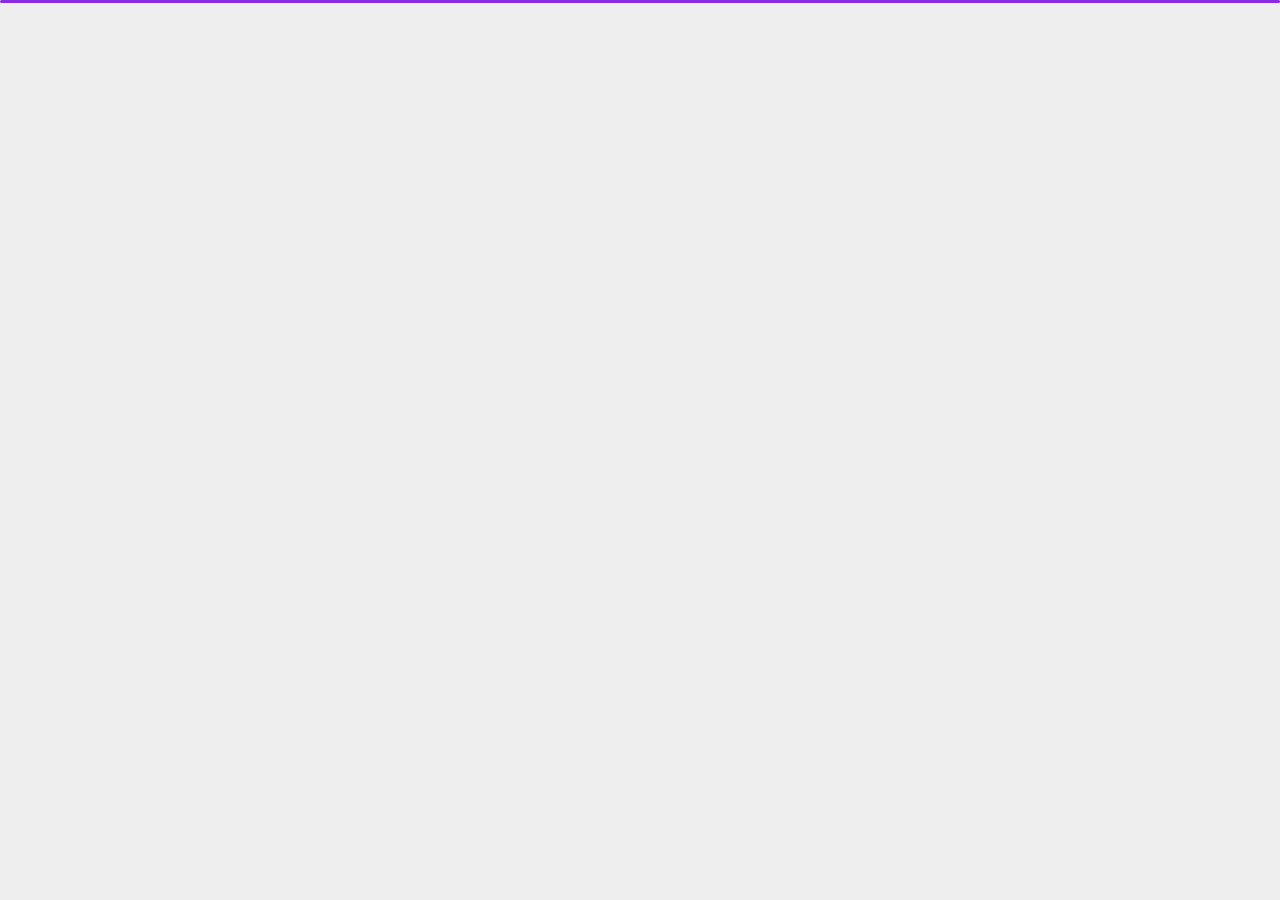
<file: index.html>
<!DOCTYPE html>
<html lang="en">


<head>
    <meta charset="utf-8">
    <title>Personal Information</title>
    <meta name="viewport" content="width=device-width, initial-scale=1">

    <!-- Template Google Fonts -->
    <link href="https://fonts.googleapis.com/css?family=Poppins:400,400i,500,500i,600,600i,700,700i,800,800i,900,900i" rel="stylesheet">
    <link href="https://fonts.googleapis.com/css?family=Open+Sans:300,400,400i,600,600i,700" rel="stylesheet">

    <!-- Template CSS Files -->
    <link href="css/bootstrap.min.css" rel="stylesheet">
    <link href="css/preloader.min.css" rel="stylesheet">
    <link href="css/circle.css" rel="stylesheet">
    <link href="css/font-awesome.min.css" rel="stylesheet">
    <link href="css/fm.revealator.jquery.min.css" rel="stylesheet">
    <link href="css/style.css" rel="stylesheet">

    <!-- CSS Skin File -->
    <link href="css/skins/blueviolet.css" rel="stylesheet">

    <!-- Live Style Switcher - demo only -->
    <link rel="alternate stylesheet" type="text/css" title="blue" href="css/skins/blue.css" />
    <link rel="alternate stylesheet" type="text/css" title="green" href="css/skins/green.css" />
    <link rel="alternate stylesheet" type="text/css" title="yellow" href="css/skins/yellow.css" />
    <link rel="alternate stylesheet" type="text/css" title="blueviolet" href="css/skins/blueviolet.css" />
    <link rel="alternate stylesheet" type="text/css" title="goldenrod" href="css/skins/goldenrod.css" />
    <link rel="alternate stylesheet" type="text/css" title="magenta" href="css/skins/magenta.css" />
    <link rel="alternate stylesheet" type="text/css" title="orange" href="css/skins/orange.css" />
    <link rel="alternate stylesheet" type="text/css" title="purple" href="css/skins/purple.css" />
    <link rel="alternate stylesheet" type="text/css" title="red" href="css/skins/red.css" />
    <link rel="alternate stylesheet" type="text/css" title="yellowgreen" href="css/skins/yellowgreen.css" />
    <link rel="stylesheet" type="text/css" href="css/styleswitcher.css" />

    <!-- Modernizr JS File -->
    <script src="js/modernizr.custom.js"></script>
</head>

<body class="home light">
<!-- Live Style Switcher Starts - demo only -->
<div id="switcher" class="">
    <div class="content-switcher">
        <h4>STYLE SWITCHER</h4>
        <ul>
            <li>
                <a href="#" onclick="setActiveStyleSheet('purple');" title="purple" class="color"><img src="img/styleswitcher/purple.png" alt="purple"/></a>
            </li>
            <li>
                <a href="#" onclick="setActiveStyleSheet('red');" title="red" class="color"><img src="img/styleswitcher/red.png" alt="red"/></a>
            </li>
            <li>
                <a href="#" onclick="setActiveStyleSheet('blueviolet');" title="blueviolet" class="color"><img src="img/styleswitcher/blueviolet.png" alt="blueviolet"/></a>
            </li>
            <li>
                <a href="#" onclick="setActiveStyleSheet('blue');" title="blue" class="color"><img src="img/styleswitcher/blue.png" alt="blue"/></a>
            </li>
            <li>
                <a href="#" onclick="setActiveStyleSheet('goldenrod');" title="goldenrod" class="color"><img src="img/styleswitcher/goldenrod.png" alt="goldenrod"/></a>
            </li>
            <li>
                <a href="#" onclick="setActiveStyleSheet('magenta');" title="magenta" class="color"><img src="img/styleswitcher/magenta.png" alt="magenta"/></a>
            </li>
            <li>
                <a href="#" onclick="setActiveStyleSheet('yellowgreen');" title="yellowgreen" class="color"><img src="img/styleswitcher/yellowgreen.png" alt="yellowgreen"/></a>
            </li>
            <li>
                <a href="#" onclick="setActiveStyleSheet('orange');" title="orange" class="color"><img src="img/styleswitcher/orange.png" alt="orange"/></a>
            </li>
            <li>
                <a href="#" onclick="setActiveStyleSheet('green');" title="green" class="color"><img src="img/styleswitcher/green.png" alt="green"/></a>
            </li>
            <li>
                <a href="#" onclick="setActiveStyleSheet('yellow');" title="yellow" class="color"><img src="img/styleswitcher/yellow.png" alt="yellow"/></a>
            </li>
        </ul>
        <div id="hideSwitcher">&times;</div>
    </div>
</div>
<div id="showSwitcher" class="styleSecondColor"><i class="fa fa-cog fa-spin"></i></div>
<!-- Live Style Switcher Ends - demo only -->
<!-- Header Starts -->
<header class="header" id="navbar-collapse-toggle">
    <!-- Fixed Navigation Starts -->
    <ul class="icon-menu d-none d-lg-block revealator-slideup revealator-once revealator-delay1">
        <li class="icon-box active">
            <i class="fa fa-home"></i>
            <a href="index.html">
                <h2>Home</h2>
            </a>
        </li>
        <li class="icon-box">
            <i class="fa fa-user"></i>
            <a href="about.html">
                <h2>About</h2>
            </a>
        </li>
        <li class="icon-box">
            <i class="fa fa-briefcase"></i>
            <a href="portfolio.html">
                <h2>Portfolio</h2>
            </a>
        </li>
        <li class="icon-box">
            <i class="fa fa-envelope-open"></i>
            <a href="contact.html">
                <h2>Contact</h2>
            </a>
        </li>
        <li class="icon-box">
            <i class="fa fa-comments"></i>
            <a href="blog.html">
                <h2>Blog</h2>
            </a>
        </li>
    </ul>
    <!-- Fixed Navigation Ends -->
    <!-- Mobile Menu Starts -->
    <nav role="navigation" class="d-block d-lg-none">
        <div id="menuToggle">
            <input type="checkbox" />
            <span></span>
            <span></span>
            <span></span>
            <ul class="list-unstyled" id="menu">
                <li class="active"><a href="index.html"><i class="fa fa-home"></i><span>Home</span></a></li>
                <li><a href="about.html"><i class="fa fa-user"></i><span>About</span></a></li>
                <li><a href="portfolio.html"><i class="fa fa-folder-open"></i><span>Portfolio</span></a></li>
                <li><a href="contact.html"><i class="fa fa-envelope-open"></i><span>Contact</span></a></li>
                <li><a href="blog.html"><i class="fa fa-comments"></i><span>Blog</span></a></li>
            </ul>
        </div>
    </nav>
    <!-- Mobile Menu Ends -->
</header>
<!-- Header Ends -->
<!-- Main Content Starts -->
<section class="container-fluid main-container container-home p-0 revealator-slideup revealator-once revealator-delay1">
    <div class="color-block d-none d-lg-block"></div>
    <div class="row home-details-container align-items-center">
        <div class="col-lg-4 bg position-fixed d-none d-lg-block"></div>
        <div class="col-12 col-lg-8 offset-lg-4 home-details text-left text-sm-center text-lg-left">
            <div>
                <img src="img/img-mobile-light.jpg" class="img-fluid main-img-mobile d-none d-sm-block d-lg-none" alt="my picture" />
                <h6 class="text-uppercase open-sans-font mb-0 d-block d-sm-none d-lg-block">hi there !</h6>
                <h1 class="text-uppercase poppins-font"><span>Phan</span> Thi Kim Sang</h1>
                <p class="open-sans-font">I'm a TP Can Tho based web designer & front‑end developer focused on crafting clean & user‑friendly experiences, I am passionate about building excellent software that improves the lives of those around me.</p>
                <a href="about.html" class="btn btn-about">more about me</a>
            </div>
        </div>
    </div>
</section>
<!-- Main Content Ends -->

<!-- Template JS Files -->
<script src="js/jquery-3.5.0.min.js"></script>
<script src="js/styleswitcher.js"></script>
<script src="js/preloader.min.js"></script>
<script src="js/fm.revealator.jquery.min.js"></script>
<script src="js/imagesloaded.pkgd.min.js"></script>
<script src="js/masonry.pkgd.min.js"></script>
<script src="js/classie.js"></script>
<script src="js/cbpGridGallery.js"></script>
<script src="js/jquery.hoverdir.js"></script>
<script src="js/popper.min.js"></script>
<script src="js/bootstrap.js"></script>
<script src="js/custom.js"></script>

</body>


</html>
</file>
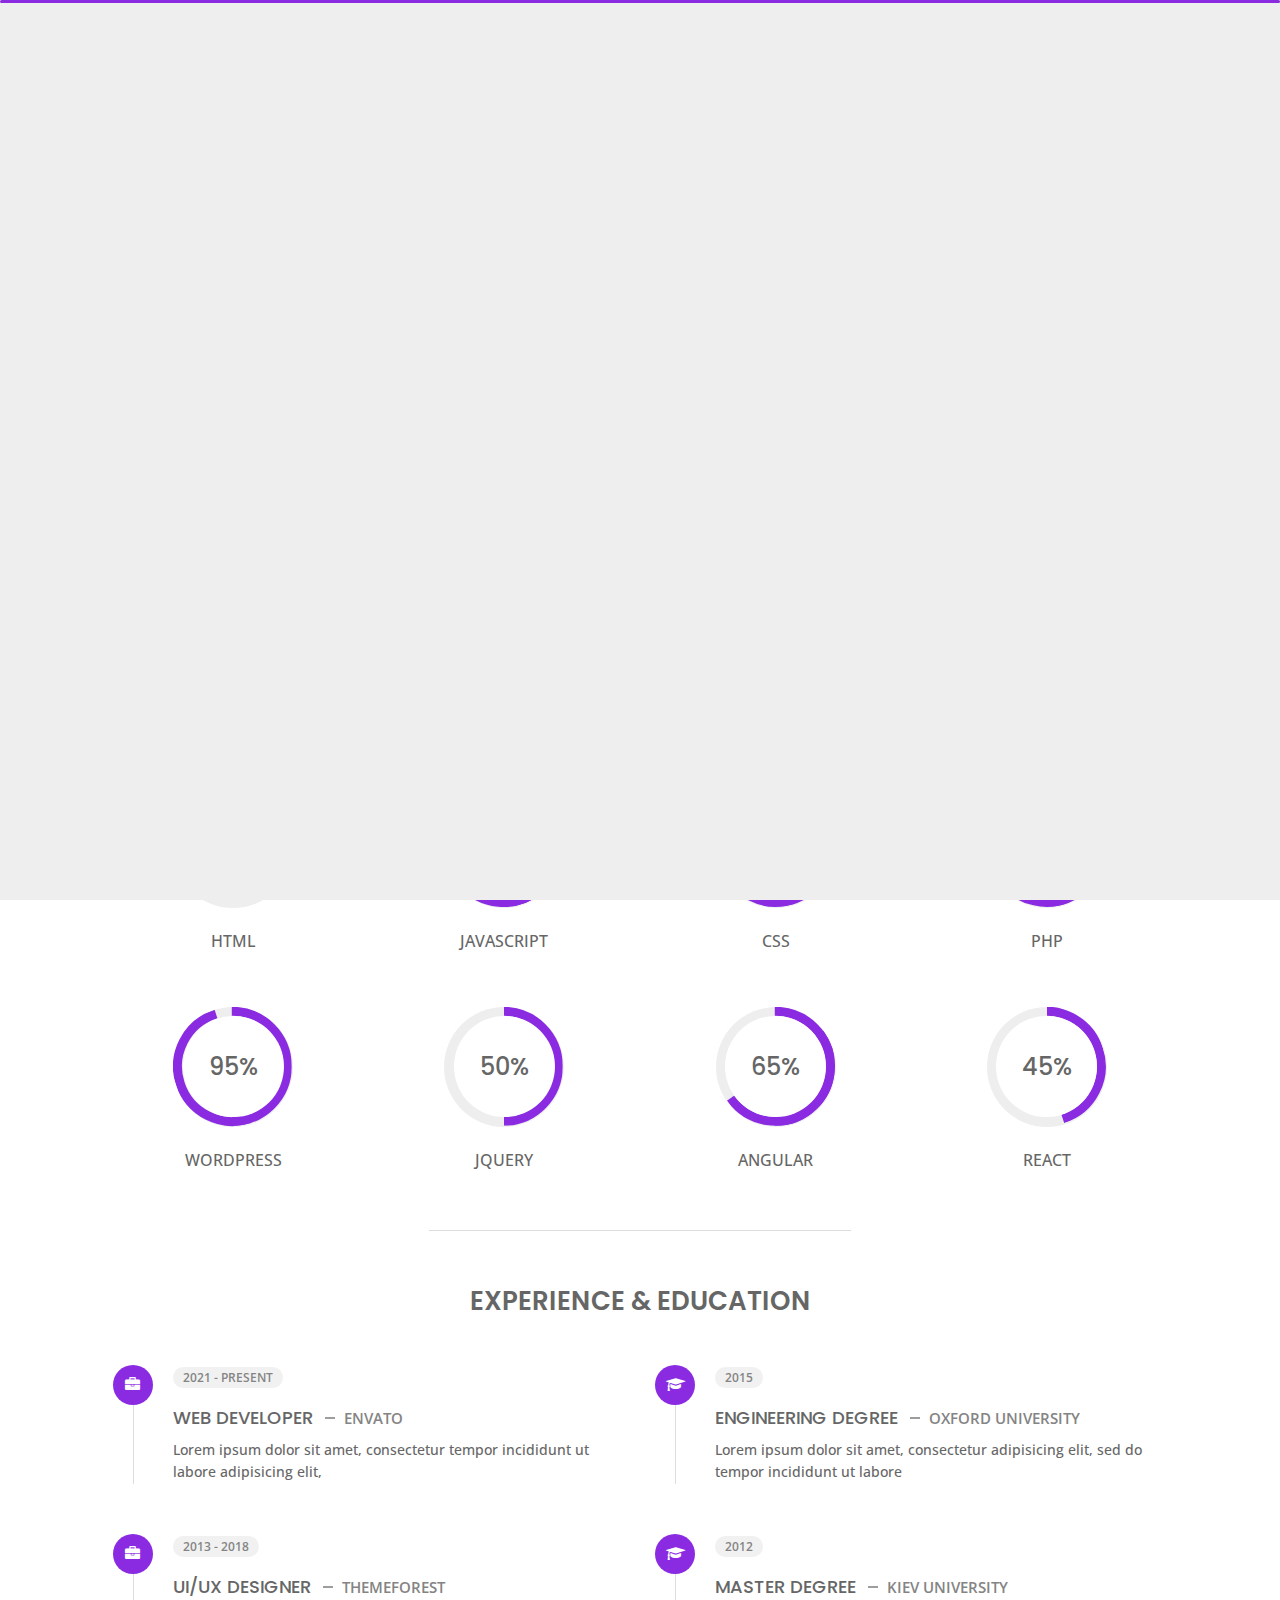
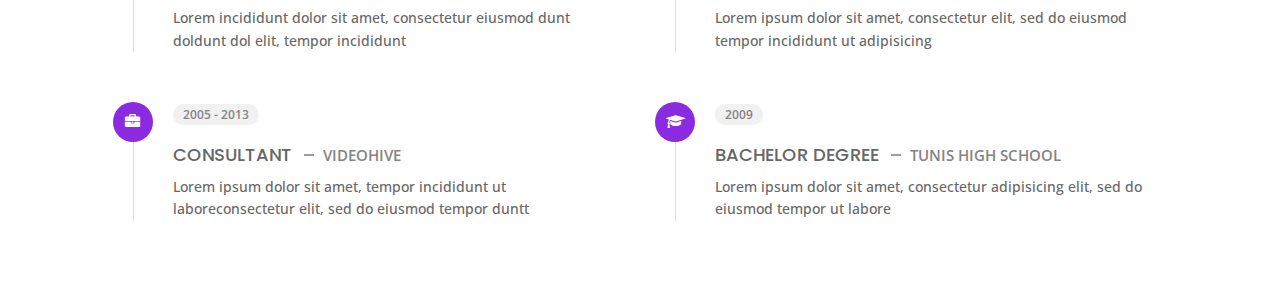
<file: about.html>
<!DOCTYPE html>
<html lang="en">


<head>
    <meta charset="utf-8">
    <title>About Personal Portfolio</title>
    <meta name="viewport" content="width=device-width, initial-scale=1">

    <!-- Template Google Fonts -->
    <link href="https://fonts.googleapis.com/css?family=Poppins:400,400i,500,500i,600,600i,700,700i,800,800i,900,900i" rel="stylesheet">
    <link href="https://fonts.googleapis.com/css?family=Open+Sans:300,400,400i,600,600i,700" rel="stylesheet">

    <!-- Template CSS Files -->
    <link href="css/bootstrap.min.css" rel="stylesheet">
    <link href="css/preloader.min.css" rel="stylesheet">
    <link href="css/circle.css" rel="stylesheet">
    <link href="css/font-awesome.min.css" rel="stylesheet">
    <link href="css/fm.revealator.jquery.min.css" rel="stylesheet">
    <link href="css/style.css" rel="stylesheet">

    <!-- CSS Skin File -->
    <link href="css/skins/blueviolet.css" rel="stylesheet">

    <!-- Live Style Switcher - demo only -->
    <link rel="alternate stylesheet" type="text/css" title="blue" href="css/skins/blue.css" />
    <link rel="alternate stylesheet" type="text/css" title="green" href="css/skins/green.css" />
    <link rel="alternate stylesheet" type="text/css" title="yellow" href="css/skins/yellow.css" />
    <link rel="alternate stylesheet" type="text/css" title="blueviolet" href="css/skins/blueviolet.css" />
    <link rel="alternate stylesheet" type="text/css" title="goldenrod" href="css/skins/goldenrod.css" />
    <link rel="alternate stylesheet" type="text/css" title="magenta" href="css/skins/magenta.css" />
    <link rel="alternate stylesheet" type="text/css" title="orange" href="css/skins/orange.css" />
    <link rel="alternate stylesheet" type="text/css" title="purple" href="css/skins/purple.css" />
    <link rel="alternate stylesheet" type="text/css" title="red" href="css/skins/red.css" />
    <link rel="alternate stylesheet" type="text/css" title="yellowgreen" href="css/skins/yellowgreen.css" />
    <link rel="stylesheet" type="text/css" href="css/styleswitcher.css" />

    <!-- Modernizr JS File -->
    <script src="js/modernizr.custom.js"></script>
</head>

<body class="about light">
<!-- Live Style Switcher Starts - demo only -->
<div id="switcher" class="">
    <div class="content-switcher">
        <h4>STYLE SWITCHER</h4>
        <ul>
            <li>
                <a href="#" onclick="setActiveStyleSheet('purple');" title="purple" class="color"><img src="img/styleswitcher/purple.png" alt="purple"/></a>
            </li>
            <li>
                <a href="#" onclick="setActiveStyleSheet('red');" title="red" class="color"><img src="img/styleswitcher/red.png" alt="red"/></a>
            </li>
            <li>
                <a href="#" onclick="setActiveStyleSheet('blueviolet');" title="blueviolet" class="color"><img src="img/styleswitcher/blueviolet.png" alt="blueviolet"/></a>
            </li>
            <li>
                <a href="#" onclick="setActiveStyleSheet('blue');" title="blue" class="color"><img src="img/styleswitcher/blue.png" alt="blue"/></a>
            </li>
            <li>
                <a href="#" onclick="setActiveStyleSheet('goldenrod');" title="goldenrod" class="color"><img src="img/styleswitcher/goldenrod.png" alt="goldenrod"/></a>
            </li>
            <li>
                <a href="#" onclick="setActiveStyleSheet('magenta');" title="magenta" class="color"><img src="img/styleswitcher/magenta.png" alt="magenta"/></a>
            </li>
            <li>
                <a href="#" onclick="setActiveStyleSheet('yellowgreen');" title="yellowgreen" class="color"><img src="img/styleswitcher/yellowgreen.png" alt="yellowgreen"/></a>
            </li>
            <li>
                <a href="#" onclick="setActiveStyleSheet('orange');" title="orange" class="color"><img src="img/styleswitcher/orange.png" alt="orange"/></a>
            </li>
            <li>
                <a href="#" onclick="setActiveStyleSheet('green');" title="green" class="color"><img src="img/styleswitcher/green.png" alt="green"/></a>
            </li>
            <li>
                <a href="#" onclick="setActiveStyleSheet('yellow');" title="yellow" class="color"><img src="img/styleswitcher/yellow.png" alt="yellow"/></a>
            </li>
        </ul>

        <div id="hideSwitcher">&times;</div>
    </div>
</div>
<div id="showSwitcher" class="styleSecondColor"><i class="fa fa-cog fa-spin"></i></div>
<!-- Live Style Switcher Ends - demo only -->
<!-- Header Starts -->
<header class="header" id="navbar-collapse-toggle">
    <!-- Fixed Navigation Starts -->
    <ul class="icon-menu d-none d-lg-block revealator-slideup revealator-once revealator-delay1">
        <li class="icon-box">
            <i class="fa fa-home"></i>
            <a href="index.html">
                <h2>Home</h2>
            </a>
        </li>
        <li class="icon-box active">
            <i class="fa fa-user"></i>
            <a href="about.html">
                <h2>About</h2>
            </a>
        </li>
        <li class="icon-box">
            <i class="fa fa-briefcase"></i>
            <a href="portfolio.html">
                <h2>Portfolio</h2>
            </a>
        </li>
        <li class="icon-box">
            <i class="fa fa-envelope-open"></i>
            <a href="contact.html">
                <h2>Contact</h2>
            </a>
        </li>
        <li class="icon-box">
            <i class="fa fa-comments"></i>
            <a href="blog.html">
                <h2>Blog</h2>
            </a>
        </li>
    </ul>
    <!-- Fixed Navigation Ends -->
    <!-- Mobile Menu Starts -->
    <nav role="navigation" class="d-block d-lg-none">
        <div id="menuToggle">
            <input type="checkbox" />
            <span></span>
            <span></span>
            <span></span>
            <ul class="list-unstyled" id="menu">
                <li><a href="index.html"><i class="fa fa-home"></i><span>Home</span></a></li>
                <li class="active"><a href="about.html"><i class="fa fa-user"></i><span>About</span></a></li>
                <li><a href="portfolio.html"><i class="fa fa-folder-open"></i><span>Portfolio</span></a></li>
                <li><a href="contact.html"><i class="fa fa-envelope-open"></i><span>Contact</span></a></li>
                <li><a href="blog.html"><i class="fa fa-comments"></i><span>Blog</span></a></li>
            </ul>
        </div>
    </nav>
    <!-- Mobile Menu Ends -->
</header>
<!-- Header Ends -->
<!-- Page Title Starts -->
<section class="title-section text-left text-sm-center revealator-slideup revealator-once revealator-delay1">
    <h1>ABOUT <span>ME</span></h1>
    <span class="title-bg">Resume</span>
</section>
<!-- Page Title Ends -->
<!-- Main Content Starts -->
<section class="main-content revealator-slideup revealator-once revealator-delay1">
    <div class="container">
        <div class="row">
            <!-- Personal Info Starts -->
            <div class="col-12 col-lg-5 col-xl-6">
                <div class="row">
                    <div class="col-12">
                        <h3 class="text-uppercase custom-title mb-0 ft-wt-600">personal infos</h3>
                    </div>
                    <div class="col-12 d-block d-sm-none">
                        <img src="img/img-mobile-light.jpg" class="img-fluid main-img-mobile" alt="my picture" />
                    </div>
                    <div class="col-6">
                        <ul class="about-list list-unstyled open-sans-font">
                            <li> <span class="title">first name :</span> <span class="value d-block d-sm-inline-block d-lg-block d-xl-inline-block">SANG</span> </li>
                            <li> <span class="title">last name :</span> <span class="value d-block d-sm-inline-block d-lg-block d-xl-inline-block">PHAN THI KIM</span> </li>
                            <li> <span class="title">Age :</span> <span class="value d-block d-sm-inline-block d-lg-block d-xl-inline-block">18 Years</span> </li>
                            <li> <span class="title">Nationality :</span> <span class="value d-block d-sm-inline-block d-lg-block d-xl-inline-block">Vietnam</span> </li>
                            <li> <span class="title">Freelance :</span> <span class="value d-block d-sm-inline-block d-lg-block d-xl-inline-block">Available</span> </li>
                        </ul>
                    </div>
                    <div class="col-6">
                        <ul class="about-list list-unstyled open-sans-font">
                            <li> <span class="title">Address :</span> <span class="value d-block d-sm-inline-block d-lg-block d-xl-inline-block">An Giang</span> </li>
                            <li> <span class="title">phone :</span> <span class="value d-block d-sm-inline-block d-lg-block d-xl-inline-block">+84 999999999</span> </li>
                            <li> <span class="title">Email :</span> <span class="value d-block d-sm-inline-block d-lg-block d-xl-inline-block">tckhanh280303@mail.com</span> </li>
                            <li> <span class="title">Skype :</span> <span class="value d-block d-sm-inline-block d-lg-block d-xl-inline-block">Kim.Sang</span> </li>
                            <li> <span class="title">langages :</span> <span class="value d-block d-sm-inline-block d-lg-block d-xl-inline-block">Vietnamese, English</span> </li>
                        </ul>
                    </div>
                    <div class="col-12 mt-3">
                        <a href="about.html" class="btn btn-download">Download CV</a>
                    </div>
                </div>
            </div>
            <!-- Personal Info Ends -->
            <!-- Boxes Starts -->
            <div class="col-12 col-lg-7 col-xl-6 mt-5 mt-lg-0">
                <div class="row">
                    <div class="col-6">
                        <div class="box-stats with-margin">
                            <h3 class="poppins-font position-relative">12</h3>
                            <p class="open-sans-font m-0 position-relative text-uppercase">years of <span class="d-block">experience</span></p>
                        </div>
                    </div>
                    <div class="col-6">
                        <div class="box-stats with-margin">
                            <h3 class="poppins-font position-relative">97</h3>
                            <p class="open-sans-font m-0 position-relative text-uppercase">completed <span class="d-block">projects</span></p>
                        </div>
                    </div>
                    <div class="col-6">
                        <div class="box-stats">
                            <h3 class="poppins-font position-relative">81</h3>
                            <p class="open-sans-font m-0 position-relative text-uppercase">Happy<span class="d-block">customers</span></p>
                        </div>
                    </div>
                    <div class="col-6">
                        <div class="box-stats">
                            <h3 class="poppins-font position-relative">53</h3>
                            <p class="open-sans-font m-0 position-relative text-uppercase">awards <span class="d-block">won</span></p>
                        </div>
                    </div>
                </div>
            </div>
            <!-- Boxes Ends -->
        </div>
        <hr class="separator">
        <!-- Skills Starts -->
        <div class="row">
            <div class="col-12">
                <h3 class="text-uppercase pb-4 pb-sm-5 mb-3 mb-sm-0 text-left text-sm-center custom-title ft-wt-600">My Skills</h3>
            </div>
            <div class="col-6 col-md-3 mb-3 mb-sm-5">
                <div class="c100 p25">
                    <span>25%</span>
                    <div class="slice">
                        <div class="bar"></div>
                        <div class="fill"></div>
                    </div>
                </div>
                <h6 class="text-uppercase open-sans-font text-center mt-2 mt-sm-4">html</h6>
            </div>
            <div class="col-6 col-md-3 mb-3 mb-sm-5">
                <div class="c100 p89">
                    <span>89%</span>
                    <div class="slice">
                        <div class="bar"></div>
                        <div class="fill"></div>
                    </div>
                </div>
                <h6 class="text-uppercase open-sans-font text-center mt-2 mt-sm-4">javascript</h6>
            </div>
            <div class="col-6 col-md-3 mb-3 mb-sm-5">
                <div class="c100 p70">
                    <span>70%</span>
                    <div class="slice">
                        <div class="bar"></div>
                        <div class="fill"></div>
                    </div>
                </div>
                <h6 class="text-uppercase open-sans-font text-center mt-2 mt-sm-4">css</h6>
            </div>
            <div class="col-6 col-md-3 mb-3 mb-sm-5">
                <div class="c100 p66">
                    <span>66%</span>
                    <div class="slice">
                        <div class="bar"></div>
                        <div class="fill"></div>
                    </div>
                </div>
                <h6 class="text-uppercase open-sans-font text-center mt-2 mt-sm-4">php</h6>
            </div>
            <div class="col-6 col-md-3 mb-3 mb-sm-5">
                <div class="c100 p95">
                    <span>95%</span>
                    <div class="slice">
                        <div class="bar"></div>
                        <div class="fill"></div>
                    </div>
                </div>
                <h6 class="text-uppercase open-sans-font text-center mt-2 mt-sm-4">wordpress</h6>
            </div>
            <div class="col-6 col-md-3 mb-3 mb-sm-5">
                <div class="c100 p50">
                    <span>50%</span>
                    <div class="slice">
                        <div class="bar"></div>
                        <div class="fill"></div>
                    </div>
                </div>
                <h6 class="text-uppercase open-sans-font text-center mt-2 mt-sm-4">jquery</h6>
            </div>
            <div class="col-6 col-md-3 mb-3 mb-sm-5">
                <div class="c100 p65">
                    <span>65%</span>
                    <div class="slice">
                        <div class="bar"></div>
                        <div class="fill"></div>
                    </div>
                </div>
                <h6 class="text-uppercase open-sans-font text-center mt-2 mt-sm-4">angular</h6>
            </div>
            <div class="col-6 col-md-3 mb-3 mb-sm-5">
                <div class="c100 p45">
                    <span>45%</span>
                    <div class="slice">
                        <div class="bar"></div>
                        <div class="fill"></div>
                    </div>
                </div>
                <h6 class="text-uppercase open-sans-font text-center mt-2 mt-sm-4">react</h6>
            </div>
        </div>
        <!-- Skills Ends -->
        <hr class="separator mt-1">
        <!-- Experience & Education Starts -->
        <div class="row">
            <div class="col-12">
                <h3 class="text-uppercase pb-5 mb-0 text-left text-sm-center custom-title ft-wt-600">Experience <span>&</span> Education</h3>
            </div>
            <div class="col-lg-6 m-15px-tb">
                <div class="resume-box">
                    <ul>
                        <li>
                            <div class="icon">
                                <i class="fa fa-briefcase"></i>
                            </div>
                            <span class="time open-sans-font text-uppercase">2021 - Present</span>
                            <h5 class="poppins-font text-uppercase">Web Developer <span class="place open-sans-font">Envato</span></h5>
                            <p class="open-sans-font">Lorem ipsum dolor sit amet, consectetur tempor incididunt ut labore adipisicing elit, </p>
                        </li>
                        <li>
                            <div class="icon">
                                <i class="fa fa-briefcase"></i>
                            </div>
                            <span class="time open-sans-font text-uppercase">2013 - 2018</span>
                            <h5 class="poppins-font text-uppercase">UI/UX Designer <span class="place open-sans-font">Themeforest</span></h5>
                            <p class="open-sans-font">Lorem incididunt dolor sit amet, consectetur eiusmod dunt doldunt dol elit, tempor incididunt</p>
                        </li>
                        <li>
                            <div class="icon">
                                <i class="fa fa-briefcase"></i>
                            </div>
                            <span class="time open-sans-font text-uppercase">2005 - 2013</span>
                            <h5 class="poppins-font text-uppercase">Consultant <span class="place open-sans-font">Videohive</span></h5>
                            <p class="open-sans-font">Lorem ipsum dolor sit amet, tempor incididunt ut laboreconsectetur elit, sed do eiusmod tempor duntt</p>
                        </li>
                    </ul>
                </div>
            </div>
            <div class="col-lg-6 m-15px-tb">
                <div class="resume-box">
                    <ul>
                        <li>
                            <div class="icon">
                                <i class="fa fa-graduation-cap"></i>
                            </div>
                            <span class="time open-sans-font text-uppercase">2015</span>
                            <h5 class="poppins-font text-uppercase">Engineering Degree <span class="place open-sans-font">Oxford University</span></h5>
                            <p class="open-sans-font">Lorem ipsum dolor sit amet, consectetur adipisicing elit, sed do tempor incididunt ut labore</p>
                        </li>
                        <li>
                            <div class="icon">
                                <i class="fa fa-graduation-cap"></i>
                            </div>
                            <span class="time open-sans-font text-uppercase">2012</span>
                            <h5 class="poppins-font text-uppercase">Master Degree <span class="place open-sans-font">Kiev University</span></h5>
                            <p class="open-sans-font">Lorem ipsum dolor sit amet, consectetur elit, sed do eiusmod tempor incididunt ut adipisicing</p>
                        </li>
                        <li>
                            <div class="icon">
                                <i class="fa fa-graduation-cap"></i>
                            </div>
                            <span class="time open-sans-font text-uppercase">2009</span>
                            <h5 class="poppins-font text-uppercase">Bachelor Degree <span class="place open-sans-font">Tunis High School</span></h5>
                            <p class="open-sans-font">Lorem ipsum dolor sit amet, consectetur adipisicing elit, sed do eiusmod tempor ut labore</p>
                        </li>
                    </ul>
                </div>
            </div>
        </div>
        <!-- Experience & Education Ends -->
    </div>
</section>
<!-- Main Content Ends -->

<!-- Template JS Files -->
<script src="js/jquery-3.5.0.min.js"></script>
<script src="js/styleswitcher.js"></script>
<script src="js/preloader.min.js"></script>
<script src="js/fm.revealator.jquery.min.js"></script>
<script src="js/imagesloaded.pkgd.min.js"></script>
<script src="js/masonry.pkgd.min.js"></script>
<script src="js/classie.js"></script>
<script src="js/cbpGridGallery.js"></script>
<script src="js/jquery.hoverdir.js"></script>
<script src="js/popper.min.js"></script>
<script src="js/bootstrap.js"></script>
<script src="js/custom.js"></script>

</body>


</html>
</file>
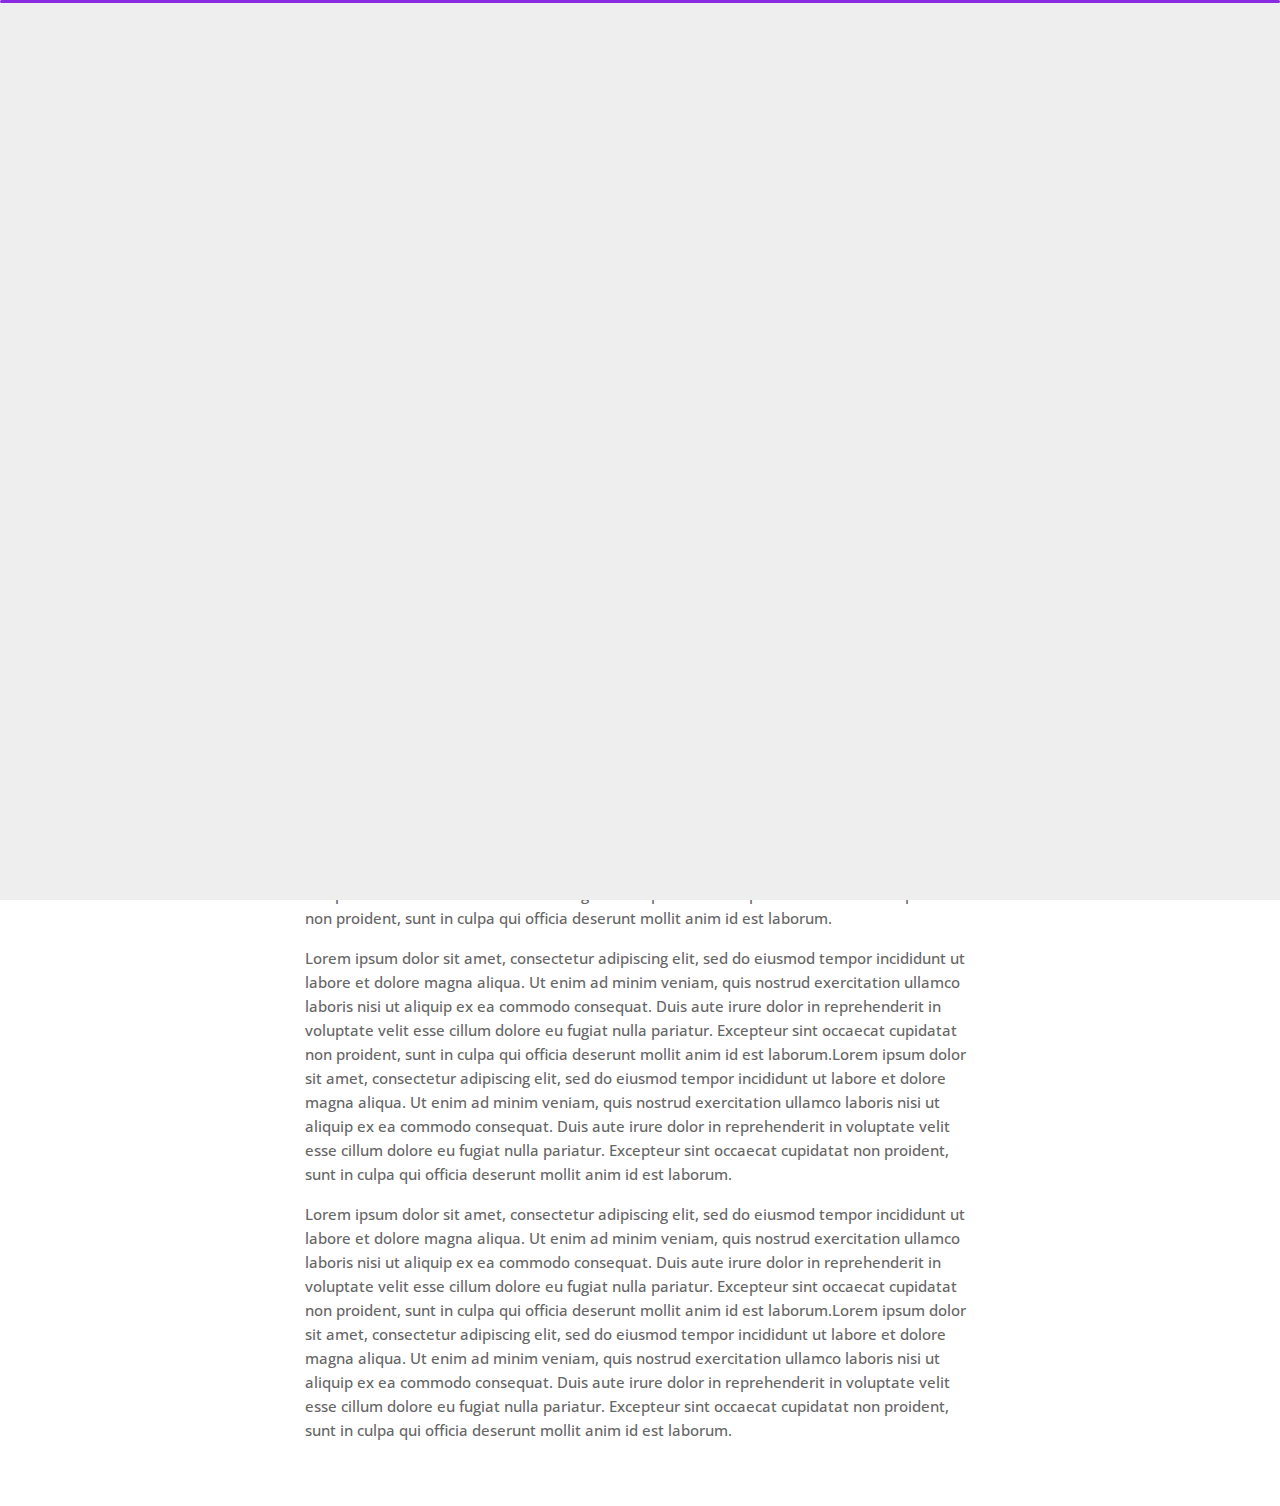
<file: blog-post.html>
<!DOCTYPE html>
<html lang="en">


<head>
    <meta charset="utf-8">
    <title>Blog -  Personal Portfolio</title>
    <meta name="viewport" content="width=device-width, initial-scale=1">

    <!-- Template Google Fonts -->
    <link href="https://fonts.googleapis.com/css?family=Poppins:400,400i,500,500i,600,600i,700,700i,800,800i,900,900i" rel="stylesheet">
    <link href="https://fonts.googleapis.com/css?family=Open+Sans:300,400,400i,600,600i,700" rel="stylesheet">

    <!-- Template CSS Files -->
    <link href="css/bootstrap.min.css" rel="stylesheet">
    <link href="css/preloader.min.css" rel="stylesheet">
    <link href="css/circle.css" rel="stylesheet">
    <link href="css/font-awesome.min.css" rel="stylesheet">
    <link href="css/fm.revealator.jquery.min.css" rel="stylesheet">
    <link href="css/style.css" rel="stylesheet">

    <!-- CSS Skin File -->
    <link href="css/skins/blueviolet.css" rel="stylesheet">

    <!-- Live Style Switcher - demo only -->
    <link rel="alternate stylesheet" type="text/css" title="blue" href="css/skins/blue.css" />
    <link rel="alternate stylesheet" type="text/css" title="green" href="css/skins/green.css" />
    <link rel="alternate stylesheet" type="text/css" title="yellow" href="css/skins/yellow.css" />
    <link rel="alternate stylesheet" type="text/css" title="blueviolet" href="css/skins/blueviolet.css" />
    <link rel="alternate stylesheet" type="text/css" title="goldenrod" href="css/skins/goldenrod.css" />
    <link rel="alternate stylesheet" type="text/css" title="magenta" href="css/skins/magenta.css" />
    <link rel="alternate stylesheet" type="text/css" title="orange" href="css/skins/orange.css" />
    <link rel="alternate stylesheet" type="text/css" title="purple" href="css/skins/purple.css" />
    <link rel="alternate stylesheet" type="text/css" title="red" href="css/skins/red.css" />
    <link rel="alternate stylesheet" type="text/css" title="yellowgreen" href="css/skins/yellowgreen.css" />
    <link rel="stylesheet" type="text/css" href="css/styleswitcher.css" />

    <!-- Modernizr JS File -->
    <script src="js/modernizr.custom.js"></script>
</head>

<body class="blog-post light">
<!-- Live Style Switcher Starts - demo only -->
<div id="switcher" class="">
    <div class="content-switcher">
        <h4>STYLE SWITCHER</h4>
        <ul>
            <li>
                <a href="#" onclick="setActiveStyleSheet('purple');" title="purple" class="color"><img src="img/styleswitcher/purple.png" alt="purple"/></a>
            </li>
            <li>
                <a href="#" onclick="setActiveStyleSheet('red');" title="red" class="color"><img src="img/styleswitcher/red.png" alt="red"/></a>
            </li>
            <li>
                <a href="#" onclick="setActiveStyleSheet('blueviolet');" title="blueviolet" class="color"><img src="img/styleswitcher/blueviolet.png" alt="blueviolet"/></a>
            </li>
            <li>
                <a href="#" onclick="setActiveStyleSheet('blue');" title="blue" class="color"><img src="img/styleswitcher/blue.png" alt="blue"/></a>
            </li>
            <li>
                <a href="#" onclick="setActiveStyleSheet('goldenrod');" title="goldenrod" class="color"><img src="img/styleswitcher/goldenrod.png" alt="goldenrod"/></a>
            </li>
            <li>
                <a href="#" onclick="setActiveStyleSheet('magenta');" title="magenta" class="color"><img src="img/styleswitcher/magenta.png" alt="magenta"/></a>
            </li>
            <li>
                <a href="#" onclick="setActiveStyleSheet('yellowgreen');" title="yellowgreen" class="color"><img src="img/styleswitcher/yellowgreen.png" alt="yellowgreen"/></a>
            </li>
            <li>
                <a href="#" onclick="setActiveStyleSheet('orange');" title="orange" class="color"><img src="img/styleswitcher/orange.png" alt="orange"/></a>
            </li>
            <li>
                <a href="#" onclick="setActiveStyleSheet('green');" title="green" class="color"><img src="img/styleswitcher/green.png" alt="green"/></a>
            </li>
            <li>
                <a href="#" onclick="setActiveStyleSheet('yellow');" title="yellow" class="color"><img src="img/styleswitcher/yellow.png" alt="yellow"/></a>
            </li>
        </ul>

        <div id="hideSwitcher">&times;</div>
    </div>
</div>
<div id="showSwitcher" class="styleSecondColor"><i class="fa fa-cog fa-spin"></i></div>
<!-- Live Style Switcher Ends - demo only -->
<!-- Header Starts -->
<header class="header" id="navbar-collapse-toggle">
    <!-- Fixed Navigation Starts -->
    <ul class="icon-menu d-none d-lg-block revealator-slideup revealator-once revealator-delay1">
        <li class="icon-box">
            <i class="fa fa-home"></i>
            <a href="index.html">
                <h2>Home</h2>
            </a>
        </li>
        <li class="icon-box">
            <i class="fa fa-user"></i>
            <a href="about.html">
                <h2>About</h2>
            </a>
        </li>
        <li class="icon-box">
            <i class="fa fa-briefcase"></i>
            <a href="portfolio.html">
                <h2>Portfolio</h2>
            </a>
        </li>
        <li class="icon-box">
            <i class="fa fa-envelope-open"></i>
            <a href="contact.html">
                <h2>Contact</h2>
            </a>
        </li>
        <li class="icon-box active">
            <i class="fa fa-comments"></i>
            <a href="blog.html">
                <h2>Blog</h2>
            </a>
        </li>
    </ul>
    <!-- Fixed Navigation Ends -->
    <!-- Mobile Menu Starts -->
    <nav role="navigation" class="d-block d-lg-none">
        <div id="menuToggle">
            <input type="checkbox" />
            <span></span>
            <span></span>
            <span></span>
            <ul class="list-unstyled" id="menu">
                <li><a href="index.html"><i class="fa fa-home"></i><span>Home</span></a></li>
                <li><a href="about.html"><i class="fa fa-user"></i><span>About</span></a></li>
                <li><a href="portfolio.html"><i class="fa fa-folder-open"></i><span>Portfolio</span></a></li>
                <li><a href="contact.html"><i class="fa fa-envelope-open"></i><span>Contact</span></a></li>
                <li class="active"><a href="blog.html"><i class="fa fa-comments"></i><span>Blog</span></a></li>
            </ul>
        </div>
    </nav>
    <!-- Mobile Menu Ends -->
</header>
<!-- Header Ends -->
<!-- Page Title Starts -->
<section class="title-section text-left text-sm-center revealator-slideup revealator-once revealator-delay1">
    <h1>my <span>blog</span></h1>
    <span class="title-bg">posts</span>
</section>
<!-- Page Title Ends -->
<!-- Main Content Starts -->
<section class="main-content revealator-slideup revealator-once revealator-delay1">
    <div class="container">
        <div class="row">
            <!-- Article Starts -->
            <article class="col-12">
                <!-- Meta Starts -->
                <div class="meta open-sans-font">
                    <span><i class="fa fa-user"></i> steve</span>
                    <span class="date"><i class="fa fa-calendar"></i> 9 January 2017</span>
                    <span><i class="fa fa-tags"></i> wordpress, business, economy, design</span>
                </div>
                <!-- Meta Ends -->
                <!-- Article Content Starts -->
                <h1 class="text-uppercase text-capitalize">Everything You Need to Know About Web Accessibility</h1>
                <img src="img/blog/blog-post-1.jpg" class="img-fluid" alt="Blog image"/>
                <div class="blog-excerpt open-sans-font pb-5">
                    <p>Lorem ipsum dolor sit amet, consectetur adipiscing elit, sed do eiusmod tempor incididunt ut labore et dolore magna aliqua. Ut enim ad minim veniam, quis nostrud exercitation ullamco laboris nisi ut aliquip ex ea commodo consequat.
                        Duis aute irure dolor in reprehenderit in voluptate velit esse cillum dolore eu fugiat nulla pariatur. Excepteur sint occaecat cupidatat non proident, sunt in culpa qui officia deserunt mollit anim id est laborum.</p>
                    <p>Lorem ipsum dolor sit amet, consectetur adipiscing elit, sed do eiusmod tempor incididunt ut labore et dolore magna aliqua. Ut enim ad minim veniam, quis nostrud exercitation ullamco laboris nisi ut aliquip ex ea commodo consequat.
                        Duis aute irure dolor in reprehenderit in voluptate velit esse cillum dolore eu fugiat nulla pariatur. Excepteur sint occaecat cupidatat non proident, sunt in culpa qui officia deserunt mollit anim id est laborum.Lorem ipsum
                        dolor sit amet, consectetur adipiscing elit, sed do eiusmod tempor incididunt ut labore et dolore magna aliqua. Ut enim ad minim veniam, quis nostrud exercitation ullamco laboris nisi ut aliquip ex ea commodo consequat. Duis
                        aute irure dolor in reprehenderit in voluptate velit esse cillum dolore eu fugiat nulla pariatur. Excepteur sint occaecat cupidatat non proident, sunt in culpa qui officia deserunt mollit anim id est laborum.</p>
                    <p>Lorem ipsum dolor sit amet, consectetur adipiscing elit, sed do eiusmod tempor incididunt ut labore et dolore magna aliqua. Ut enim ad minim veniam, quis nostrud exercitation ullamco laboris nisi ut aliquip ex ea commodo consequat.
                        Duis aute irure dolor in reprehenderit in voluptate velit esse cillum dolore eu fugiat nulla pariatur. Excepteur sint occaecat cupidatat non proident, sunt in culpa qui officia deserunt mollit anim id est laborum.Lorem ipsum
                        dolor sit amet, consectetur adipiscing elit, sed do eiusmod tempor incididunt ut labore et dolore magna aliqua. Ut enim ad minim veniam, quis nostrud exercitation ullamco laboris nisi ut aliquip ex ea commodo consequat. Duis
                        aute irure dolor in reprehenderit in voluptate velit esse cillum dolore eu fugiat nulla pariatur. Excepteur sint occaecat cupidatat non proident, sunt in culpa qui officia deserunt mollit anim id est laborum.</p>
                </div>
                <!-- Article Content Ends -->
            </article>
            <!-- Article Ends -->
        </div>
    </div>
</section>
<!-- Template JS Files -->
<script src="js/jquery-3.5.0.min.js"></script>
<script src="js/styleswitcher.js"></script>
<script src="js/preloader.min.js"></script>
<script src="js/fm.revealator.jquery.min.js"></script>
<script src="js/imagesloaded.pkgd.min.js"></script>
<script src="js/masonry.pkgd.min.js"></script>
<script src="js/classie.js"></script>
<script src="js/cbpGridGallery.js"></script>
<script src="js/jquery.hoverdir.js"></script>
<script src="js/popper.min.js"></script>
<script src="js/bootstrap.js"></script>
<script src="js/custom.js"></script>

</body>


</html>
</file>
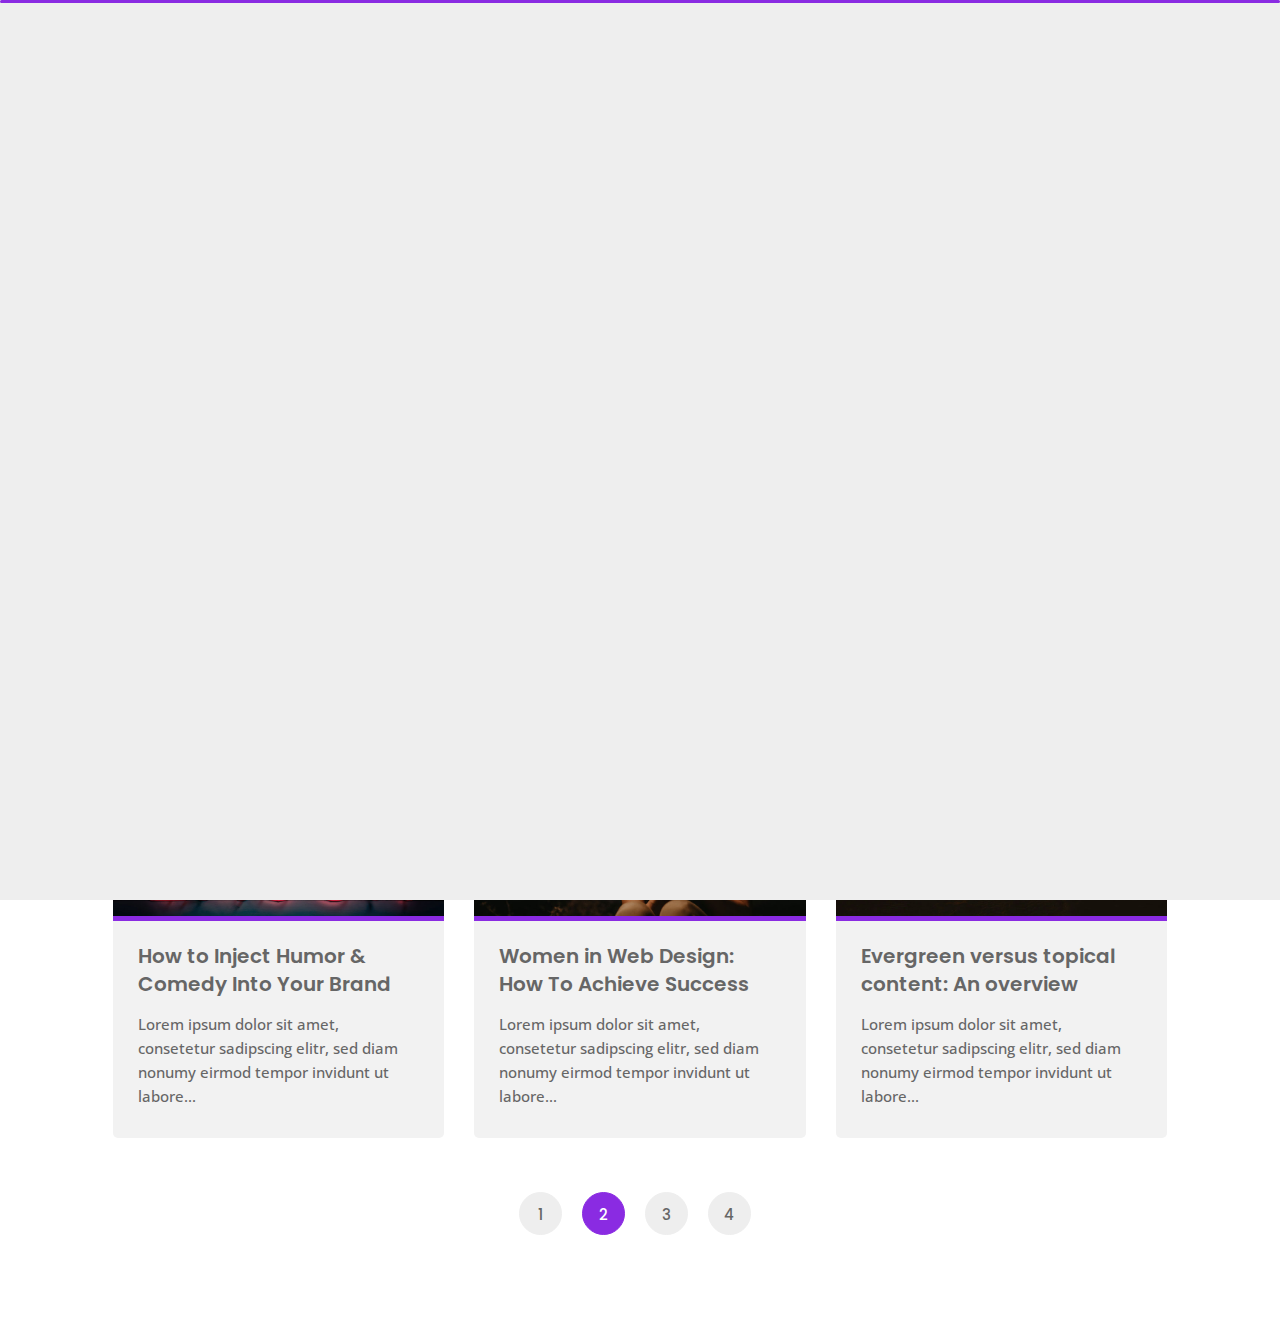
<file: blog.html>
<!DOCTYPE html>
<html lang="en">


<head>
    <meta charset="utf-8">
    <title>Blog Personal Portfolio</title>
    <meta name="viewport" content="width=device-width, initial-scale=1">

    <!-- Template Google Fonts -->
    <link href="https://fonts.googleapis.com/css?family=Poppins:400,400i,500,500i,600,600i,700,700i,800,800i,900,900i" rel="stylesheet">
    <link href="https://fonts.googleapis.com/css?family=Open+Sans:300,400,400i,600,600i,700" rel="stylesheet">

    <!-- Template CSS Files -->
    <link href="css/bootstrap.min.css" rel="stylesheet">
    <link href="css/preloader.min.css" rel="stylesheet">
    <link href="css/circle.css" rel="stylesheet">
    <link href="css/font-awesome.min.css" rel="stylesheet">
    <link href="css/fm.revealator.jquery.min.css" rel="stylesheet">
    <link href="css/style.css" rel="stylesheet">

    <!-- CSS Skin File -->
    <link href="css/skins/blueviolet.css" rel="stylesheet">

    <!-- Live Style Switcher - demo only -->
    <link rel="alternate stylesheet" type="text/css" title="blue" href="css/skins/blue.css" />
    <link rel="alternate stylesheet" type="text/css" title="green" href="css/skins/green.css" />
    <link rel="alternate stylesheet" type="text/css" title="yellow" href="css/skins/yellow.css" />
    <link rel="alternate stylesheet" type="text/css" title="blueviolet" href="css/skins/blueviolet.css" />
    <link rel="alternate stylesheet" type="text/css" title="goldenrod" href="css/skins/goldenrod.css" />
    <link rel="alternate stylesheet" type="text/css" title="magenta" href="css/skins/magenta.css" />
    <link rel="alternate stylesheet" type="text/css" title="orange" href="css/skins/orange.css" />
    <link rel="alternate stylesheet" type="text/css" title="purple" href="css/skins/purple.css" />
    <link rel="alternate stylesheet" type="text/css" title="red" href="css/skins/red.css" />
    <link rel="alternate stylesheet" type="text/css" title="yellowgreen" href="css/skins/yellowgreen.css" />
    <link rel="stylesheet" type="text/css" href="css/styleswitcher.css" />

    <!-- Modernizr JS File -->
    <script src="js/modernizr.custom.js"></script>
</head>

<body class="blog light">
<!-- Live Style Switcher Starts - demo only -->
<div id="switcher" class="">
    <div class="content-switcher">
        <h4>STYLE SWITCHER</h4>
        <ul>
            <li>
                <a href="#" onclick="setActiveStyleSheet('purple');" title="purple" class="color"><img src="img/styleswitcher/purple.png" alt="purple"/></a>
            </li>
            <li>
                <a href="#" onclick="setActiveStyleSheet('red');" title="red" class="color"><img src="img/styleswitcher/red.png" alt="red"/></a>
            </li>
            <li>
                <a href="#" onclick="setActiveStyleSheet('blueviolet');" title="blueviolet" class="color"><img src="img/styleswitcher/blueviolet.png" alt="blueviolet"/></a>
            </li>
            <li>
                <a href="#" onclick="setActiveStyleSheet('blue');" title="blue" class="color"><img src="img/styleswitcher/blue.png" alt="blue"/></a>
            </li>
            <li>
                <a href="#" onclick="setActiveStyleSheet('goldenrod');" title="goldenrod" class="color"><img src="img/styleswitcher/goldenrod.png" alt="goldenrod"/></a>
            </li>
            <li>
                <a href="#" onclick="setActiveStyleSheet('magenta');" title="magenta" class="color"><img src="img/styleswitcher/magenta.png" alt="magenta"/></a>
            </li>
            <li>
                <a href="#" onclick="setActiveStyleSheet('yellowgreen');" title="yellowgreen" class="color"><img src="img/styleswitcher/yellowgreen.png" alt="yellowgreen"/></a>
            </li>
            <li>
                <a href="#" onclick="setActiveStyleSheet('orange');" title="orange" class="color"><img src="img/styleswitcher/orange.png" alt="orange"/></a>
            </li>
            <li>
                <a href="#" onclick="setActiveStyleSheet('green');" title="green" class="color"><img src="img/styleswitcher/green.png" alt="green"/></a>
            </li>
            <li>
                <a href="#" onclick="setActiveStyleSheet('yellow');" title="yellow" class="color"><img src="img/styleswitcher/yellow.png" alt="yellow"/></a>
            </li>
        </ul>

        <div id="hideSwitcher">&times;</div>
    </div>
</div>
<div id="showSwitcher" class="styleSecondColor"><i class="fa fa-cog fa-spin"></i></div>
<!-- Live Style Switcher Ends - demo only -->
<!-- Header Starts -->
<header class="header" id="navbar-collapse-toggle">
    <!-- Fixed Navigation Starts -->
    <ul class="icon-menu d-none d-lg-block revealator-slideup revealator-once revealator-delay1">
        <li class="icon-box">
            <i class="fa fa-home"></i>
            <a href="index.html">
                <h2>Home</h2>
            </a>
        </li>
        <li class="icon-box">
            <i class="fa fa-user"></i>
            <a href="about.html">
                <h2>About</h2>
            </a>
        </li>
        <li class="icon-box">
            <i class="fa fa-briefcase"></i>
            <a href="portfolio.html">
                <h2>Portfolio</h2>
            </a>
        </li>
        <li class="icon-box">
            <i class="fa fa-envelope-open"></i>
            <a href="contact.html">
                <h2>Contact</h2>
            </a>
        </li>
        <li class="icon-box active">
            <i class="fa fa-comments"></i>
            <a href="blog.html">
                <h2>Blog</h2>
            </a>
        </li>
    </ul>
    <!-- Fixed Navigation Ends -->
    <!-- Mobile Menu Starts -->
    <nav role="navigation" class="d-block d-lg-none">
        <div id="menuToggle">
            <input type="checkbox" />
            <span></span>
            <span></span>
            <span></span>
            <ul class="list-unstyled" id="menu">
                <li><a href="index.html"><i class="fa fa-home"></i><span>Home</span></a></li>
                <li><a href="about.html"><i class="fa fa-user"></i><span>About</span></a></li>
                <li><a href="portfolio.html"><i class="fa fa-folder-open"></i><span>Portfolio</span></a></li>
                <li><a href="contact.html"><i class="fa fa-envelope-open"></i><span>Contact</span></a></li>
                <li class="active"><a href="blog.html"><i class="fa fa-comments"></i><span>Blog</span></a></li>
            </ul>
        </div>
    </nav>
    <!-- Mobile Menu Ends -->
</header>
<!-- Header Ends -->
<!-- Page Title Starts -->
<section class="title-section text-left text-sm-center revealator-slideup revealator-once revealator-delay1">
    <h1>my <span>blog</span></h1>
    <span class="title-bg">posts</span>
</section>
<!-- Page Title Ends -->
<!-- Main Content Starts -->
<section class="main-content revealator-slideup revealator-once revealator-delay1">
    <div class="container">
        <!-- Articles Starts -->
        <div class="row">
            <!-- Article Starts -->
            <div class="col-12 col-md-6 col-lg-6 col-xl-4 mb-30">
                <article class="post-container">
                    <div class="post-thumb">
                        <a href="blog-post.html" class="d-block position-relative overflow-hidden">
                            <img src="img/blog/blog-post-1.jpg" class="img-fluid" alt="Blog Post">
                        </a>
                    </div>
                    <div class="post-content">
                        <div class="entry-header">
                            <h3><a href="blog-post.html">How to Own Your Audience by Creating an Email List</a></h3>
                        </div>
                        <div class="entry-content open-sans-font">
                            <p>Lorem ipsum dolor sit amet, consetetur sadipscing elitr, sed diam nonumy eirmod tempor invidunt ut labore...
                            </p>
                        </div>
                    </div>
                </article>
            </div>
            <!-- Article Ends -->
            <!-- Article Starts -->
            <div class="col-12 col-md-6 col-lg-6 col-xl-4 mb-30">
                <article class="post-container">
                    <div class="post-thumb">
                        <a href="blog-post.html" class="d-block position-relative overflow-hidden">
                            <img src="img/blog/blog-post-2.jpg" class="img-fluid" alt="">
                        </a>
                    </div>
                    <div class="post-content">
                        <div class="entry-header">
                            <h3><a href="blog-post.html">Top 10 Toolkits for Deep Learning in 2020</a></h3>
                        </div>
                        <div class="entry-content open-sans-font">
                            <p>Lorem ipsum dolor sit amet, consetetur sadipscing elitr, sed diam nonumy eirmod tempor invidunt ut labore...
                            </p>
                        </div>
                    </div>
                </article>
            </div>
            <!-- Article Ends -->
            <!-- Article Starts -->
            <div class="col-12 col-md-6 col-lg-6 col-xl-4 mb-30">
                <article class="post-container">
                    <div class="post-thumb">
                        <a href="blog-post.html" class="d-block position-relative overflow-hidden">
                            <img src="img/blog/blog-post-3.jpg" class="img-fluid" alt="">
                        </a>
                    </div>
                    <div class="post-content">
                        <div class="entry-header">
                            <h3><a href="blog-post.html">Everything You Need to Know About Web Accessibility</a></h3>
                        </div>
                        <div class="entry-content open-sans-font">
                            <p>Lorem ipsum dolor sit amet, consetetur sadipscing elitr, sed diam nonumy eirmod tempor invidunt ut labore...
                            </p>
                        </div>
                    </div>
                </article>
            </div>
            <!-- Article Ends -->
            <!-- Article Starts -->
            <div class="col-12 col-md-6 col-lg-6 col-xl-4 mb-30">
                <article class="post-container">
                    <div class="post-thumb">
                        <a href="blog-post.html" class="d-block position-relative overflow-hidden">
                            <img src="img/blog/blog-post-4.jpg" class="img-fluid" alt="">
                        </a>
                    </div>
                    <div class="post-content">
                        <div class="entry-header">
                            <h3><a href="blog-post.html">How to Inject Humor & Comedy Into Your Brand</a></h3>
                        </div>
                        <div class="entry-content open-sans-font">
                            <p>Lorem ipsum dolor sit amet, consetetur sadipscing elitr, sed diam nonumy eirmod tempor invidunt ut labore...
                            </p>
                        </div>
                    </div>
                </article>
            </div>
            <!-- Article Ends -->
            <!-- Article Starts -->
            <div class="col-12 col-md-6 col-lg-6 col-xl-4 mb-30">
                <article class="post-container">
                    <div class="post-thumb">
                        <a href="blog-post.html" class="d-block position-relative overflow-hidden">
                            <img src="img/blog/blog-post-5.jpg" class="img-fluid" alt="">
                        </a>
                    </div>
                    <div class="post-content">
                        <div class="entry-header">
                            <h3><a href="blog-post.html">Women in Web Design: How To Achieve Success</a></h3>
                        </div>
                        <div class="entry-content open-sans-font">
                            <p>Lorem ipsum dolor sit amet, consetetur sadipscing elitr, sed diam nonumy eirmod tempor invidunt ut labore...
                            </p>
                        </div>
                    </div>
                </article>
            </div>
            <!-- Article Ends -->
            <!-- Article Starts -->
            <div class="col-12 col-md-6 col-lg-6 col-xl-4 mb-30">
                <article class="post-container">
                    <div class="post-thumb">
                        <a href="blog-post.html" class="d-block position-relative overflow-hidden">
                            <img src="img/blog/blog-post-6.jpg" class="img-fluid" alt="">
                        </a>
                    </div>
                    <div class="post-content">
                        <div class="entry-header">
                            <h3><a href="blog-post.html">Evergreen versus topical content: An overview</a></h3>
                        </div>
                        <div class="entry-content open-sans-font">
                            <p>Lorem ipsum dolor sit amet, consetetur sadipscing elitr, sed diam nonumy eirmod tempor invidunt ut labore...
                            </p>
                        </div>
                    </div>
                </article>
            </div>
            <!-- Article Ends -->
            <!-- Pagination Starts -->
            <div class="col-12 mt-4">
                <nav aria-label="Page navigation example">
                    <ul class="pagination justify-content-center mb-0">
                        <li class="page-item"><a class="page-link" href="#">1</a></li>
                        <li class="page-item active"><a class="page-link" href="#">2</a></li>
                        <li class="page-item"><a class="page-link" href="#">3</a></li>
                        <li class="page-item"><a class="page-link" href="#">4</a></li>
                    </ul>
                </nav>
            </div>
            <!-- Pagination Ends -->
        </div>
        <!-- Articles Ends -->
    </div>

</section>

<!-- Template JS Files -->
<script src="js/jquery-3.5.0.min.js"></script>
<script src="js/styleswitcher.js"></script>
<script src="js/preloader.min.js"></script>
<script src="js/fm.revealator.jquery.min.js"></script>
<script src="js/imagesloaded.pkgd.min.js"></script>
<script src="js/masonry.pkgd.min.js"></script>
<script src="js/classie.js"></script>
<script src="js/cbpGridGallery.js"></script>
<script src="js/jquery.hoverdir.js"></script>
<script src="js/popper.min.js"></script>
<script src="js/bootstrap.js"></script>
<script src="js/custom.js"></script>

</body>


</html>
</file>
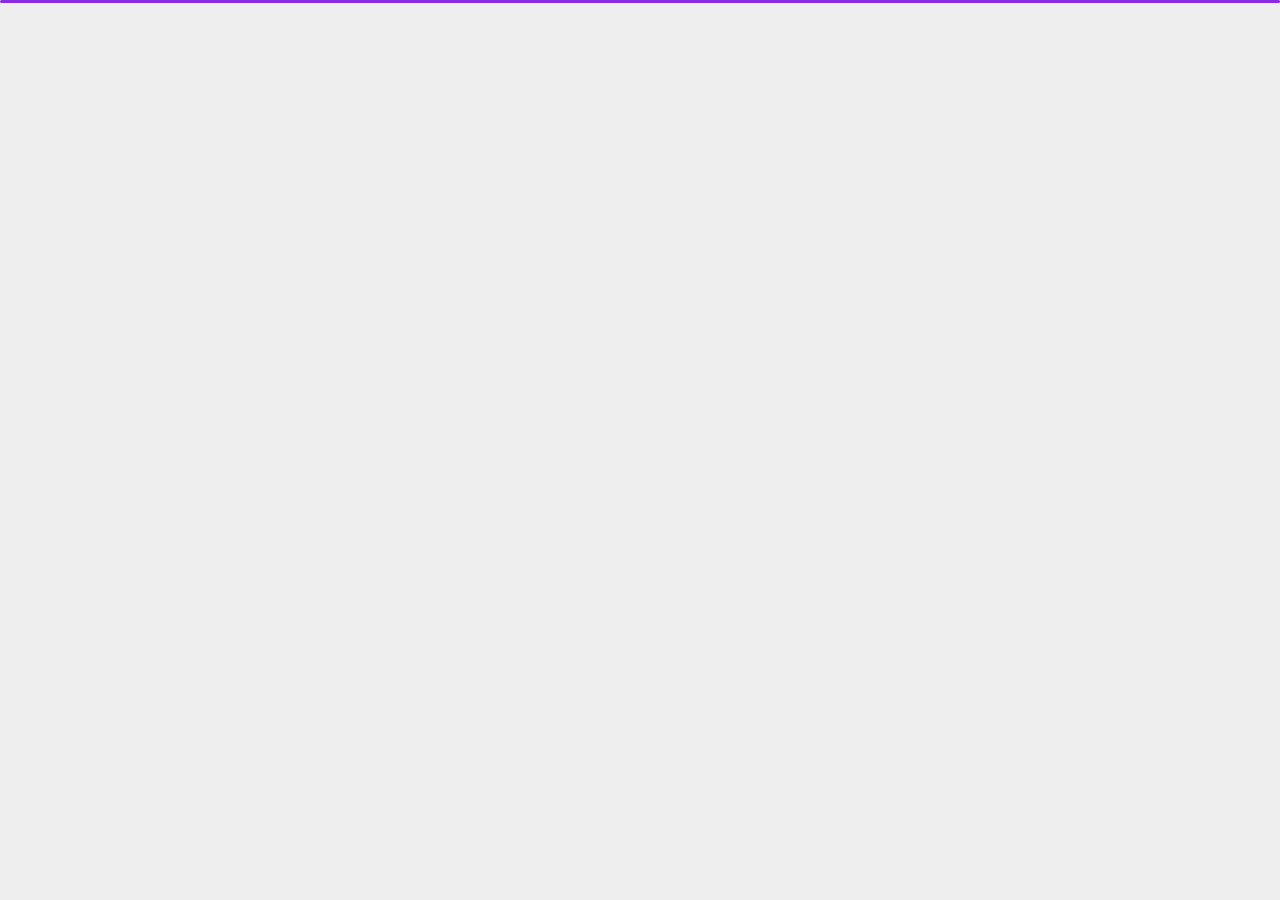
<file: contact.html>
<!DOCTYPE html>
<html lang="en">


<head>
    <meta charset="utf-8">
    <title>Contact - Personal Portfolio</title>
    <meta name="viewport" content="width=device-width, initial-scale=1">

    <!-- Template Google Fonts -->
    <link href="https://fonts.googleapis.com/css?family=Poppins:400,400i,500,500i,600,600i,700,700i,800,800i,900,900i" rel="stylesheet">
    <link href="https://fonts.googleapis.com/css?family=Open+Sans:300,400,400i,600,600i,700" rel="stylesheet">

    <!-- Template CSS Files -->
    <link href="css/bootstrap.min.css" rel="stylesheet">
    <link href="css/preloader.min.css" rel="stylesheet">
    <link href="css/circle.css" rel="stylesheet">
    <link href="css/font-awesome.min.css" rel="stylesheet">
    <link href="css/fm.revealator.jquery.min.css" rel="stylesheet">
    <link href="css/style.css" rel="stylesheet">

    <!-- CSS Skin File -->
    <link href="css/skins/blueviolet.css" rel="stylesheet">

    <!-- Live Style Switcher - demo only -->
    <link rel="alternate stylesheet" type="text/css" title="blue" href="css/skins/blue.css" />
    <link rel="alternate stylesheet" type="text/css" title="green" href="css/skins/green.css" />
    <link rel="alternate stylesheet" type="text/css" title="yellow" href="css/skins/yellow.css" />
    <link rel="alternate stylesheet" type="text/css" title="blueviolet" href="css/skins/blueviolet.css" />
    <link rel="alternate stylesheet" type="text/css" title="goldenrod" href="css/skins/goldenrod.css" />
    <link rel="alternate stylesheet" type="text/css" title="magenta" href="css/skins/magenta.css" />
    <link rel="alternate stylesheet" type="text/css" title="orange" href="css/skins/orange.css" />
    <link rel="alternate stylesheet" type="text/css" title="purple" href="css/skins/purple.css" />
    <link rel="alternate stylesheet" type="text/css" title="red" href="css/skins/red.css" />
    <link rel="alternate stylesheet" type="text/css" title="yellowgreen" href="css/skins/yellowgreen.css" />
    <link rel="stylesheet" type="text/css" href="css/styleswitcher.css" />

    <!-- Modernizr JS File -->
    <script src="js/modernizr.custom.js"></script>
</head>

<body class="contact light">
<!-- Live Style Switcher Starts - demo only -->
<div id="switcher" class="">
    <div class="content-switcher">
        <h4>STYLE SWITCHER</h4>
        <ul>
            <li>
                <a href="#" onclick="setActiveStyleSheet('purple');" title="purple" class="color"><img src="img/styleswitcher/purple.png" alt="purple"/></a>
            </li>
            <li>
                <a href="#" onclick="setActiveStyleSheet('red');" title="red" class="color"><img src="img/styleswitcher/red.png" alt="red"/></a>
            </li>
            <li>
                <a href="#" onclick="setActiveStyleSheet('blueviolet');" title="blueviolet" class="color"><img src="img/styleswitcher/blueviolet.png" alt="blueviolet"/></a>
            </li>
            <li>
                <a href="#" onclick="setActiveStyleSheet('blue');" title="blue" class="color"><img src="img/styleswitcher/blue.png" alt="blue"/></a>
            </li>
            <li>
                <a href="#" onclick="setActiveStyleSheet('goldenrod');" title="goldenrod" class="color"><img src="img/styleswitcher/goldenrod.png" alt="goldenrod"/></a>
            </li>
            <li>
                <a href="#" onclick="setActiveStyleSheet('magenta');" title="magenta" class="color"><img src="img/styleswitcher/magenta.png" alt="magenta"/></a>
            </li>
            <li>
                <a href="#" onclick="setActiveStyleSheet('yellowgreen');" title="yellowgreen" class="color"><img src="img/styleswitcher/yellowgreen.png" alt="yellowgreen"/></a>
            </li>
            <li>
                <a href="#" onclick="setActiveStyleSheet('orange');" title="orange" class="color"><img src="img/styleswitcher/orange.png" alt="orange"/></a>
            </li>
            <li>
                <a href="#" onclick="setActiveStyleSheet('green');" title="green" class="color"><img src="img/styleswitcher/green.png" alt="green"/></a>
            </li>
            <li>
                <a href="#" onclick="setActiveStyleSheet('yellow');" title="yellow" class="color"><img src="img/styleswitcher/yellow.png" alt="yellow"/></a>
            </li>
        </ul>

        <div id="hideSwitcher">&times;</div>
    </div>
</div>
<div id="showSwitcher" class="styleSecondColor"><i class="fa fa-cog fa-spin"></i></div>
<!-- Live Style Switcher Ends - demo only -->
<!-- Header Starts -->
<header class="header" id="navbar-collapse-toggle">
    <!-- Fixed Navigation Starts -->
    <ul class="icon-menu d-none d-lg-block revealator-slideup revealator-once revealator-delay1">
        <li class="icon-box">
            <i class="fa fa-home"></i>
            <a href="index.html">
                <h2>Home</h2>
            </a>
        </li>
        <li class="icon-box">
            <i class="fa fa-user"></i>
            <a href="about.html">
                <h2>About</h2>
            </a>
        </li>
        <li class="icon-box">
            <i class="fa fa-briefcase"></i>
            <a href="portfolio.html">
                <h2>Portfolio</h2>
            </a>
        </li>
        <li class="icon-box active">
            <i class="fa fa-envelope-open"></i>
            <a href="contact.html">
                <h2>Contact</h2>
            </a>
        </li>
        <li class="icon-box">
            <i class="fa fa-comments"></i>
            <a href="blog.html">
                <h2>Blog</h2>
            </a>
        </li>
    </ul>
    <!-- Fixed Navigation Ends -->
    <!-- Mobile Menu Starts -->
    <nav role="navigation" class="d-block d-lg-none">
        <div id="menuToggle">
            <input type="checkbox" />
            <span></span>
            <span></span>
            <span></span>
            <ul class="list-unstyled" id="menu">
                <li><a href="index.html"><i class="fa fa-home"></i><span>Home</span></a></li>
                <li><a href="about.html"><i class="fa fa-user"></i><span>About</span></a></li>
                <li><a href="portfolio.html"><i class="fa fa-folder-open"></i><span>Portfolio</span></a></li>
                <li class="active"><a href="contact.html"><i class="fa fa-envelope-open"></i><span>Contact</span></a></li>
                <li><a href="blog.html"><i class="fa fa-comments"></i><span>Blog</span></a></li>
            </ul>
        </div>
    </nav>
    <!-- Mobile Menu Ends -->
</header>
<!-- Header Ends -->
<!-- Page Title Starts -->
<section class="title-section text-left text-sm-center revealator-slideup revealator-once revealator-delay1">
    <h1>get in <span>touch</span></h1>
    <span class="title-bg">contact</span>
</section>
<!-- Page Title Ends -->
<!-- Main Content Starts -->
<section class="main-content revealator-slideup revealator-once revealator-delay1">
    <div class="container">
        <div class="row">
            <!-- Left Side Starts -->
            <div class="col-12 col-lg-4">
                <h3 class="text-uppercase custom-title mb-0 ft-wt-600 pb-3">Don't be shy !</h3>
                <p class="open-sans-font mb-3">Feel free to get in touch with me. I am always open to discussing new projects, creative ideas or opportunities to be part of your visions.</p>
                <p class="open-sans-font custom-span-contact position-relative">
                    <i class="fa fa-envelope-open position-absolute"></i>
                    <span class="d-block">mail me</span>tckhanh280303@mail.com
                </p>
                <p class="open-sans-font custom-span-contact position-relative">
                    <i class="fa fa-phone-square position-absolute"></i>
                    <span class="d-block">call me</span>+84 999999999
                </p>
                <ul class="social list-unstyled pt-1 mb-5">
                    <li class="facebook"><a title="Facebook" href="#"><i class="fa fa-facebook"></i></a>
                    </li>
                    <li class="twitter"><a title="Twitter" href="#"><i class="fa fa-twitter"></i></a>
                    </li>
                    <li class="youtube"><a title="Youtube" href="#"><i class="fa fa-youtube"></i></a>
                    </li>
                    <li class="dribbble"><a title="Dribbble" href="#"><i class="fa fa-dribbble"></i></a>
                    </li>
                </ul>
            </div>
            <!-- Left Side Ends -->
            <!-- Contact Form Starts -->
            <div class="col-12 col-lg-8">
                <form class="contactform" method="post" action="http://slimhamdi.net/tunis/light/php/process-form.php">
                    <div class="contactform">
                        <div class="row">
                            <div class="col-12 col-md-4">
                                <input type="text" name="name" placeholder="YOUR NAME">
                            </div>
                            <div class="col-12 col-md-4">
                                <input type="email" name="email" placeholder="YOUR EMAIL">
                            </div>
                            <div class="col-12 col-md-4">
                                <input type="text" name="subject" placeholder="YOUR SUBJECT">
                            </div>
                            <div class="col-12">
                                <textarea name="message" placeholder="YOUR MESSAGE"></textarea>
                                <button type="submit" class="btn btn-contact">Send Message</button>
                            </div>
                            <div class="col-12 form-message">
                                <span class="output_message text-center font-weight-600 text-uppercase"></span>
                            </div>
                        </div>
                    </div>
                </form>
            </div>
            <!-- Contact Form Ends -->
        </div>
    </div>

</section>
<!-- Template JS Files -->
<script src="js/jquery-3.5.0.min.js"></script>
<script src="js/styleswitcher.js"></script>
<script src="js/preloader.min.js"></script>
<script src="js/fm.revealator.jquery.min.js"></script>
<script src="js/imagesloaded.pkgd.min.js"></script>
<script src="js/masonry.pkgd.min.js"></script>
<script src="js/classie.js"></script>
<script src="js/cbpGridGallery.js"></script>
<script src="js/jquery.hoverdir.js"></script>
<script src="js/popper.min.js"></script>
<script src="js/bootstrap.js"></script>
<script src="js/custom.js"></script>

</body>


</html>
</file>
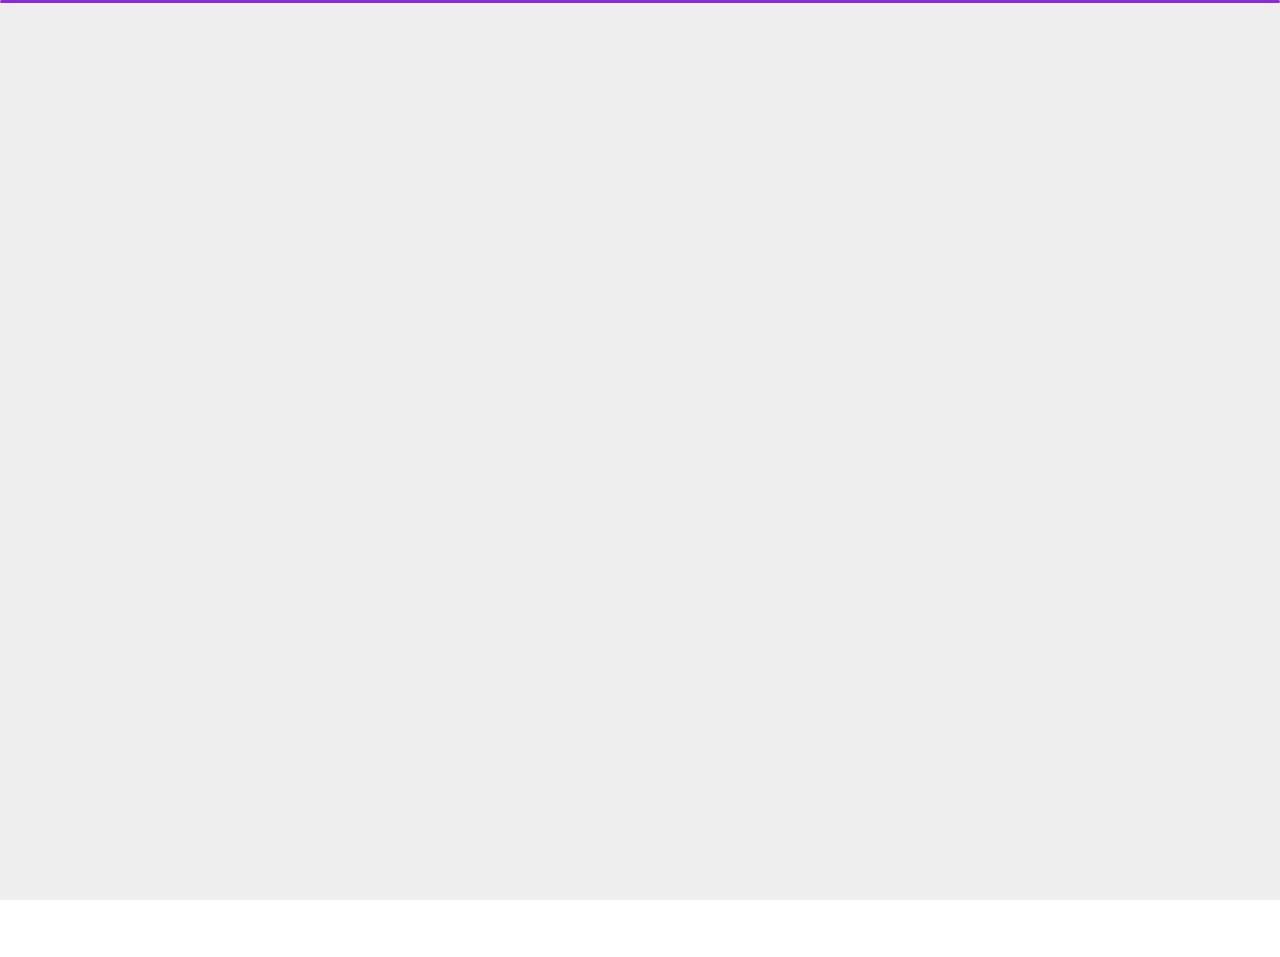
<file: portfolio.html>
<!DOCTYPE html>
<html lang="en">


<head>
    <meta charset="utf-8">
    <title>Portfolio - Personal Portfolio</title>
    <meta name="viewport" content="width=device-width, initial-scale=1">

    <!-- Template Google Fonts -->
    <link href="https://fonts.googleapis.com/css?family=Poppins:400,400i,500,500i,600,600i,700,700i,800,800i,900,900i" rel="stylesheet">
    <link href="https://fonts.googleapis.com/css?family=Open+Sans:300,400,400i,600,600i,700" rel="stylesheet">

    <!-- Template CSS Files -->
    <link href="css/bootstrap.min.css" rel="stylesheet">
    <link href="css/preloader.min.css" rel="stylesheet">
    <link href="css/circle.css" rel="stylesheet">
    <link href="css/font-awesome.min.css" rel="stylesheet">
    <link href="css/fm.revealator.jquery.min.css" rel="stylesheet">
    <link href="css/style.css" rel="stylesheet">

    <!-- CSS Skin File -->
    <link href="css/skins/blueviolet.css" rel="stylesheet">

    <!-- Live Style Switcher - demo only -->
    <link rel="alternate stylesheet" type="text/css" title="blue" href="css/skins/blue.css" />
    <link rel="alternate stylesheet" type="text/css" title="green" href="css/skins/green.css" />
    <link rel="alternate stylesheet" type="text/css" title="yellow" href="css/skins/yellow.css" />
    <link rel="alternate stylesheet" type="text/css" title="blueviolet" href="css/skins/blueviolet.css" />
    <link rel="alternate stylesheet" type="text/css" title="goldenrod" href="css/skins/goldenrod.css" />
    <link rel="alternate stylesheet" type="text/css" title="magenta" href="css/skins/magenta.css" />
    <link rel="alternate stylesheet" type="text/css" title="orange" href="css/skins/orange.css" />
    <link rel="alternate stylesheet" type="text/css" title="purple" href="css/skins/purple.css" />
    <link rel="alternate stylesheet" type="text/css" title="red" href="css/skins/red.css" />
    <link rel="alternate stylesheet" type="text/css" title="yellowgreen" href="css/skins/yellowgreen.css" />
    <link rel="stylesheet" type="text/css" href="css/styleswitcher.css" />

    <!-- Modernizr JS File -->
    <script src="js/modernizr.custom.js"></script>
</head>

<body class="portfolio light">
<!-- Live Style Switcher Starts - demo only -->
<div id="switcher" class="">
    <div class="content-switcher">
        <h4>STYLE SWITCHER</h4>
        <ul>
            <li>
                <a href="#" onclick="setActiveStyleSheet('purple');" title="purple" class="color"><img src="img/styleswitcher/purple.png" alt="purple"/></a>
            </li>
            <li>
                <a href="#" onclick="setActiveStyleSheet('red');" title="red" class="color"><img src="img/styleswitcher/red.png" alt="red"/></a>
            </li>
            <li>
                <a href="#" onclick="setActiveStyleSheet('blueviolet');" title="blueviolet" class="color"><img src="img/styleswitcher/blueviolet.png" alt="blueviolet"/></a>
            </li>
            <li>
                <a href="#" onclick="setActiveStyleSheet('blue');" title="blue" class="color"><img src="img/styleswitcher/blue.png" alt="blue"/></a>
            </li>
            <li>
                <a href="#" onclick="setActiveStyleSheet('goldenrod');" title="goldenrod" class="color"><img src="img/styleswitcher/goldenrod.png" alt="goldenrod"/></a>
            </li>
            <li>
                <a href="#" onclick="setActiveStyleSheet('magenta');" title="magenta" class="color"><img src="img/styleswitcher/magenta.png" alt="magenta"/></a>
            </li>
            <li>
                <a href="#" onclick="setActiveStyleSheet('yellowgreen');" title="yellowgreen" class="color"><img src="img/styleswitcher/yellowgreen.png" alt="yellowgreen"/></a>
            </li>
            <li>
                <a href="#" onclick="setActiveStyleSheet('orange');" title="orange" class="color"><img src="img/styleswitcher/orange.png" alt="orange"/></a>
            </li>
            <li>
                <a href="#" onclick="setActiveStyleSheet('green');" title="green" class="color"><img src="img/styleswitcher/green.png" alt="green"/></a>
            </li>
            <li>
                <a href="#" onclick="setActiveStyleSheet('yellow');" title="yellow" class="color"><img src="img/styleswitcher/yellow.png" alt="yellow"/></a>
            </li>
        </ul>

        <div id="hideSwitcher">&times;</div>
    </div>
</div>
<div id="showSwitcher" class="styleSecondColor"><i class="fa fa-cog fa-spin"></i></div>
<!-- Live Style Switcher Ends - demo only -->
<!-- Header Starts -->
<header class="header" id="navbar-collapse-toggle">
    <!-- Fixed Navigation Starts -->
    <ul class="icon-menu d-none d-lg-block revealator-slideup revealator-once revealator-delay1">
        <li class="icon-box">
            <i class="fa fa-home"></i>
            <a href="index.html">
                <h2>Home</h2>
            </a>
        </li>
        <li class="icon-box">
            <i class="fa fa-user"></i>
            <a href="about.html">
                <h2>About</h2>
            </a>
        </li>
        <li class="icon-box active">
            <i class="fa fa-briefcase"></i>
            <a href="portfolio.html">
                <h2>Portfolio</h2>
            </a>
        </li>
        <li class="icon-box">
            <i class="fa fa-envelope-open"></i>
            <a href="contact.html">
                <h2>Contact</h2>
            </a>
        </li>
        <li class="icon-box">
            <i class="fa fa-comments"></i>
            <a href="blog.html">
                <h2>Blog</h2>
            </a>
        </li>
    </ul>
    <!-- Fixed Navigation Ends -->
    <!-- Mobile Menu Starts -->
    <nav role="navigation" class="d-block d-lg-none">
        <div id="menuToggle">
            <input type="checkbox" />
            <span></span>
            <span></span>
            <span></span>
            <ul class="list-unstyled" id="menu">
                <li><a href="index.html"><i class="fa fa-home"></i><span>Home</span></a></li>
                <li><a href="about.html"><i class="fa fa-user"></i><span>About</span></a></li>
                <li class="active"><a href="portfolio.html"><i class="fa fa-folder-open"></i><span>Portfolio</span></a></li>
                <li><a href="contact.html"><i class="fa fa-envelope-open"></i><span>Contact</span></a></li>
                <li><a href="blog.html"><i class="fa fa-comments"></i><span>Blog</span></a></li>
            </ul>
        </div>
    </nav>
    <!-- Mobile Menu Ends -->
</header>
<!-- Header Ends -->
<!-- Page Title Starts -->
<section class="title-section text-left text-sm-center revealator-slideup revealator-once revealator-delay1">
    <h1>my <span>portfolio</span></h1>
    <span class="title-bg">works</span>
</section>
<!-- Page Title Ends -->
<!-- Main Content Starts -->
<section class="main-content text-center revealator-slideup revealator-once revealator-delay1">
    <div id="grid-gallery" class="container grid-gallery">
        <!-- Portfolio Grid Starts -->
        <section class="grid-wrap">
            <ul class="row grid">
                <!-- Portfolio Item Starts -->
                <li>
                    <figure>
                        <img src="img/projects/project-1.jpg" alt="Portolio Image" />
                        <div><span>Image Project</span></div>
                    </figure>
                </li>
                <!-- Portfolio Item Ends -->
                <!-- Portfolio Item Starts -->
                <li>
                    <figure>
                        <img src="img/projects/project-2.jpg" alt="Portolio Image" />
                        <div><span>Youtube Project</span></div>
                    </figure>
                </li>
                <!-- Portfolio Item Ends -->
                <!-- Portfolio Item Starts -->
                <li>
                    <figure>
                        <img src="img/projects/project-3.jpg" alt="Portolio Image" />
                        <div><span>Slider Project</span></div>
                    </figure>
                </li>
                <!-- Portfolio Item Ends -->
                <!-- Portfolio Item Starts -->
                <li>
                    <figure>
                        <img src="img/projects/project-4.jpg" alt="Portolio Image" />
                        <div><span>Local Video Project</span></div>
                    </figure>
                </li>
                <!-- Portfolio Item Ends -->
                <!-- Portfolio Item Starts -->
                <li>
                    <figure>
                        <img src="img/projects/project-5.jpg" alt="Portolio Image" />
                        <div><span>Image Project</span></div>
                    </figure>
                </li>
                <!-- Portfolio Item Ends -->
                <!-- Portfolio Item Starts -->
                <li>
                    <figure>
                        <img src="img/projects/project-6.jpg" alt="Portolio Image" />
                        <div><span>Image Project</span></div>
                    </figure>
                </li>
                <!-- Portfolio Item Ends -->
                <!-- Portfolio Item Starts -->
                <li>
                    <figure>
                        <img src="img/projects/project-7.jpg" alt="Portolio Image" />
                        <div><span>Image Project</span></div>
                    </figure>
                </li>
                <!-- Portfolio Item Ends -->
                <!-- Portfolio Item Starts -->
                <li>
                    <figure>
                        <img src="img/projects/project-8.jpg" alt="Portolio Image" />
                        <div><span>Image Project</span></div>
                    </figure>
                </li>
                <!-- Portfolio Item Ends -->
                <!-- Portfolio Item Starts -->
                <li>
                    <figure>
                        <img src="img/projects/project-9.jpg" alt="Portolio Image" />
                        <div><span>Image Project</span></div>
                    </figure>
                </li>
                <!-- Portfolio Item Ends -->
            </ul>
        </section>
        <!-- Portfolio Grid Ends -->
        <!-- Portfolio Details Starts -->
        <section class="slideshow">
            <ul>
                <!-- Portfolio Item Detail Starts -->
                <li>
                    <figure>
                        <!-- Project Details Starts -->
                        <figcaption>
                            <h3>Image Project</h3>
                            <div class="row open-sans-font">
                                <div class="col-12 col-sm-6 mb-2">
                                    <i class="fa fa-file-text-o pr-2"></i><span class="project-label">Project </span>: <span class="ft-wt-600 uppercase">Website</span>
                                </div>
                                <div class="col-12 col-sm-6 mb-2">
                                    <i class="fa fa-user-o pr-2"></i><span class="project-label">Client </span>: <span class="ft-wt-600 uppercase">Envato</span>
                                </div>
                                <div class="col-12 col-sm-6 mb-2">
                                    <i class="fa fa-code pr-2"></i><span class="project-label">Langages </span>: <span class="ft-wt-600 uppercase">HTML, CSS, Javascript</span>
                                </div>
                                <div class="col-12 col-sm-6 mb-2">
                                    <i class="fa fa-external-link pr-2"></i><span class="project-label">Preview </span>: <span class="ft-wt-600 uppercase"><a href="#" target="_blank">www.envato.com</a></span>
                                </div>
                            </div>
                        </figcaption>
                        <!-- Project Details Ends -->
                        <!-- Main Project Content Starts -->
                        <img src="img/projects/project-1.jpg" alt="Portolio Image" />
                        <!-- Main Project Content Ends -->
                    </figure>
                </li>
                <!-- Portfolio Item Detail Ends -->
                <!-- Portfolio Item Detail Starts -->
                <li>
                    <figure>
                        <!-- Project Details Starts -->
                        <figcaption>
                            <h3>Youtube Project</h3>
                            <div class="row open-sans-font">
                                <div class="col-6 mb-2">
                                    <i class="fa fa-file-text-o pr-2"></i><span class="project-label">Project </span>: <span class="ft-wt-600 uppercase">Video</span>
                                </div>
                                <div class="col-6 mb-2">
                                    <i class="fa fa-user-o pr-2"></i><span class="project-label">Client </span>: <span class="ft-wt-600 uppercase">Videohive</span>
                                </div>
                                <div class="col-6 mb-2">
                                    <i class="fa fa-code pr-2"></i><span class="project-label">Langages </span>: <span class="ft-wt-600 uppercase">Adobe After Effects</span>
                                </div>
                                <div class="col-6 mb-2">
                                    <i class="fa fa-external-link pr-2"></i><span class="project-label">Preview </span>: <span class="ft-wt-600 uppercase"><a href="#" target="_blank">www.videohive.net</a></span>
                                </div>
                            </div>
                        </figcaption>
                        <!-- Project Details Ends -->
                        <!-- Main Project Content Starts -->
                        <div class="videocontainer">
                            <iframe class="youtube-video" src="https://www.youtube.com/embed/7e90gBu4pas?enablejsapi=1&amp;version=3&amp;playerapiid=ytplayer" allowfullscreen></iframe>
                        </div>
                        <!-- Main Project Content Ends -->
                    </figure>
                </li>
                <!-- Portfolio Item Detail Ends -->
                <!-- Portfolio Item Detail Starts -->
                <li>
                    <figure>
                        <!-- Project Details Starts -->
                        <figcaption>
                            <h3>Slider Project</h3>
                            <div class="row open-sans-font">
                                <div class="col-6 mb-2">
                                    <i class="fa fa-file-text-o pr-2"></i><span class="project-label">Project </span>: <span class="ft-wt-600 uppercase">Website</span>
                                </div>
                                <div class="col-6 mb-2">
                                    <i class="fa fa-user-o pr-2"></i><span class="project-label">Client </span>: <span class="ft-wt-600 uppercase">Themeforest</span>
                                </div>
                                <div class="col-6 mb-2">
                                    <i class="fa fa-code pr-2"></i><span class="project-label">Langages </span>: <span class="ft-wt-600 uppercase">HTML, CSS, Javascript</span>
                                </div>
                                <div class="col-6 mb-2">
                                    <i class="fa fa-external-link pr-2"></i><span class="project-label">Preview </span>: <span class="ft-wt-600 uppercase"><a href="#" target="_blank">www.themeforest.net</a></span>
                                </div>
                            </div>
                        </figcaption>
                        <!-- Project Details Ends -->
                        <!-- Main Project Content Starts -->
                        <div id="slider" class="carousel slide portfolio-slider" data-ride="carousel" data-interval="false">
                            <ol class="carousel-indicators">
                                <li data-target="#slider" data-slide-to="0" class="active"></li>
                                <li data-target="#slider" data-slide-to="1"></li>
                                <li data-target="#slider" data-slide-to="2"></li>
                            </ol>
                            <!-- The slideshow -->
                            <div class="carousel-inner">
                                <div class="carousel-item active">
                                    <img src="img/projects/project-3.jpg" alt="slide 1">
                                </div>
                                <div class="carousel-item">
                                    <img src="img/projects/project-2.jpg" alt="slide 2">
                                </div>
                                <div class="carousel-item">
                                    <img src="img/projects/project-1.jpg" alt="slide 3">
                                </div>
                            </div>
                        </div>
                        <!-- Main Project Content Ends -->
                    </figure>
                </li>
                <!-- Portfolio Item Detail Ends -->
                <!-- Portfolio Item Detail Starts -->
                <li>
                    <figure>
                        <!-- Project Details Starts -->
                        <figcaption>
                            <h3>Local Video Project</h3>
                            <div class="row open-sans-font">
                                <div class="col-6 mb-2">
                                    <i class="fa fa-file-text-o pr-2"></i><span class="project-label">Project </span>: <span class="ft-wt-600 uppercase">Video</span>
                                </div>
                                <div class="col-6 mb-2">
                                    <i class="fa fa-user-o pr-2"></i><span class="project-label">Client </span>: <span class="ft-wt-600 uppercase">Videohive</span>
                                </div>
                                <div class="col-6 mb-2">
                                    <i class="fa fa-code pr-2"></i><span class="project-label">Langages </span>: <span class="ft-wt-600 uppercase">Adobe Premium</span>
                                </div>
                                <div class="col-6 mb-2">
                                    <i class="fa fa-external-link pr-2"></i><span class="project-label">Preview </span>: <span class="ft-wt-600 uppercase"><a href="#" target="_blank">www.envato.com</a></span>
                                </div>
                            </div>
                        </figcaption>
                        <!-- Project Details Ends -->
                        <!-- Main Project Content Starts -->
                        <video id="video" class="responsive-video" controls poster="img/projects/project-1.jpg">
                            <source src="img/projects/video.mp4" type="video/mp4">
                        </video>
                        <!-- Main Project Content Ends -->
                    </figure>
                </li>
                <!-- Portfolio Item Detail Ends -->
                <!-- Portfolio Item Detail Starts -->
                <li>
                    <figure>
                        <!-- Project Details Starts -->
                        <figcaption>
                            <h3>Image Project</h3>
                            <div class="row open-sans-font">
                                <div class="col-6 mb-2">
                                    <i class="fa fa-file-text-o pr-2"></i><span class="project-label">Project </span>: <span class="ft-wt-600 uppercase">Website</span>
                                </div>
                                <div class="col-6 mb-2">
                                    <i class="fa fa-user-o pr-2"></i><span class="project-label">Client </span>: <span class="ft-wt-600 uppercase">Envato</span>
                                </div>
                                <div class="col-6 mb-2">
                                    <i class="fa fa-code pr-2"></i><span class="project-label">Langages </span>: <span class="ft-wt-600 uppercase">HTML, CSS, Javascript</span>
                                </div>
                                <div class="col-6 mb-2">
                                    <i class="fa fa-external-link pr-2"></i><span class="project-label">Preview </span>: <span class="ft-wt-600 uppercase"><a href="#" target="_blank">www.envato.com</a></span>
                                </div>
                            </div>
                        </figcaption>
                        <!-- Project Details Ends -->
                        <!-- Main Project Content Starts -->
                        <img src="img/projects/project-5.jpg" alt="Portolio Image" />
                        <!-- Main Project Content Ends -->
                    </figure>
                </li>
                <!-- Portfolio Item Detail Ends -->
                <!-- Portfolio Item Detail Starts -->
                <li>
                    <figure>
                        <!-- Project Details Starts -->
                        <figcaption>
                            <h3>Image Project</h3>
                            <div class="row open-sans-font">
                                <div class="col-6 mb-2">
                                    <i class="fa fa-file-text-o pr-2"></i><span class="project-label">Project </span>: <span class="ft-wt-600 uppercase">Website</span>
                                </div>
                                <div class="col-6 mb-2">
                                    <i class="fa fa-user-o pr-2"></i><span class="project-label">Client </span>: <span class="ft-wt-600 uppercase">Envato</span>
                                </div>
                                <div class="col-6 mb-2">
                                    <i class="fa fa-code pr-2"></i><span class="project-label">Langages </span>: <span class="ft-wt-600 uppercase">HTML, CSS, Javascript</span>
                                </div>
                                <div class="col-6 mb-2">
                                    <i class="fa fa-external-link pr-2"></i><span class="project-label">Preview </span>: <span class="ft-wt-600 uppercase"><a href="#" target="_blank">www.envato.com</a></span>
                                </div>
                            </div>
                        </figcaption>
                        <!-- Project Details Ends -->
                        <!-- Main Project Content Starts -->
                        <img src="img/projects/project-6.jpg" alt="Portolio Image" />
                        <!-- Main Project Content Ends -->
                    </figure>
                </li>
                <!-- Portfolio Item Detail Ends -->
                <!-- Portfolio Item Detail Starts -->
                <li>
                    <figure>
                        <!-- Project Details Starts -->
                        <figcaption>
                            <h3>Image Project</h3>
                            <div class="row open-sans-font">
                                <div class="col-6 mb-2">
                                    <i class="fa fa-file-text-o pr-2"></i><span class="project-label">Project </span>: <span class="ft-wt-600 uppercase">Website</span>
                                </div>
                                <div class="col-6 mb-2">
                                    <i class="fa fa-user-o pr-2"></i><span class="project-label">Client </span>: <span class="ft-wt-600 uppercase">Envato</span>
                                </div>
                                <div class="col-6 mb-2">
                                    <i class="fa fa-code pr-2"></i><span class="project-label">Langages </span>: <span class="ft-wt-600 uppercase">HTML, CSS, Javascript</span>
                                </div>
                                <div class="col-6 mb-2">
                                    <i class="fa fa-external-link pr-2"></i><span class="project-label">Preview </span>: <span class="ft-wt-600 uppercase"><a href="#" target="_blank">www.envato.com</a></span>
                                </div>
                            </div>
                        </figcaption>
                        <!-- Project Details Ends -->
                        <!-- Main Project Content Starts -->
                        <img src="img/projects/project-7.jpg" alt="Portolio Image" />
                        <!-- Main Project Content Ends -->
                    </figure>
                </li>
                <!-- Portfolio Item Detail Ends -->
                <!-- Portfolio Item Detail Starts -->
                <li>
                    <figure>
                        <!-- Project Details Starts -->
                        <figcaption>
                            <h3>Image Project</h3>
                            <div class="row open-sans-font">
                                <div class="col-6 mb-2">
                                    <i class="fa fa-file-text-o pr-2"></i><span class="project-label">Project </span>: <span class="ft-wt-600 uppercase">Website</span>
                                </div>
                                <div class="col-6 mb-2">
                                    <i class="fa fa-user-o pr-2"></i><span class="project-label">Client </span>: <span class="ft-wt-600 uppercase">Envato</span>
                                </div>
                                <div class="col-6 mb-2">
                                    <i class="fa fa-code pr-2"></i><span class="project-label">Langages </span>: <span class="ft-wt-600 uppercase">HTML, CSS, Javascript</span>
                                </div>
                                <div class="col-6 mb-2">
                                    <i class="fa fa-external-link pr-2"></i><span class="project-label">Preview </span>: <span class="ft-wt-600 uppercase"><a href="#" target="_blank">www.envato.com</a></span>
                                </div>
                            </div>
                        </figcaption>
                        <!-- Project Details Ends -->
                        <!-- Main Project Content Starts -->
                        <img src="img/projects/project-8.jpg" alt="Portolio Image" />
                        <!-- Main Project Content Ends -->
                    </figure>
                </li>
                <!-- Portfolio Item Detail Ends -->
                <!-- Portfolio Item Detail Starts -->
                <li>
                    <figure>
                        <!-- Project Details Starts -->
                        <figcaption>
                            <h3>Image Project</h3>
                            <div class="row open-sans-font">
                                <div class="col-6 mb-2">
                                    <i class="fa fa-file-text-o pr-2"></i><span class="project-label">Project </span>: <span class="ft-wt-600 uppercase">Website</span>
                                </div>
                                <div class="col-6 mb-2">
                                    <i class="fa fa-user-o pr-2"></i><span class="project-label">Client </span>: <span class="ft-wt-600 uppercase">Envato</span>
                                </div>
                                <div class="col-6 mb-2">
                                    <i class="fa fa-code pr-2"></i><span class="project-label">Langages </span>: <span class="ft-wt-600 uppercase">HTML, CSS, Javascript</span>
                                </div>
                                <div class="col-6 mb-2">
                                    <i class="fa fa-external-link pr-2"></i><span class="project-label">Preview </span>: <span class="ft-wt-600 uppercase"><a href="#" target="_blank">www.envato.com</a></span>
                                </div>
                            </div>
                        </figcaption>
                        <!-- Project Details Ends -->
                        <!-- Main Project Content Starts -->
                        <img src="img/projects/project-9.jpg" alt="Portolio Image" />
                        <!-- Main Project Content Ends -->
                    </figure>
                </li>
                <!-- Portfolio Item Detail Ends -->
            </ul>
            <!-- Portfolio Navigation Starts -->
            <nav>
                <span class="icon nav-prev"><img src="img/projects/navigation/left-arrow-light.png" alt="previous"></span>
                <span class="icon nav-next"><img src="img/projects/navigation/right-arrow-light.png" alt="next"></span>
                <span class="nav-close"><img src="img/projects/navigation/close-button-light.png" alt="close"> </span>
            </nav>
            <!-- Portfolio Navigation Ends -->
        </section>
    </div>
</section>
<!-- Main Content Ends -->

<!-- Template JS Files -->
<script src="js/jquery-3.5.0.min.js"></script>
<script src="js/styleswitcher.js"></script>
<script src="js/preloader.min.js"></script>
<script src="js/fm.revealator.jquery.min.js"></script>
<script src="js/imagesloaded.pkgd.min.js"></script>
<script src="js/masonry.pkgd.min.js"></script>
<script src="js/classie.js"></script>
<script src="js/cbpGridGallery.js"></script>
<script src="js/jquery.hoverdir.js"></script>
<script src="js/popper.min.js"></script>
<script src="js/bootstrap.js"></script>
<script src="js/custom.js"></script>




</body>


</html>
</file>
<file: css/circle.css>
.rect-auto,
.c100.p51 .slice,
.c100.p52 .slice,
.c100.p53 .slice,
.c100.p54 .slice,
.c100.p55 .slice,
.c100.p56 .slice,
.c100.p57 .slice,
.c100.p58 .slice,
.c100.p59 .slice,
.c100.p60 .slice,
.c100.p61 .slice,
.c100.p62 .slice,
.c100.p63 .slice,
.c100.p64 .slice,
.c100.p65 .slice,
.c100.p66 .slice,
.c100.p67 .slice,
.c100.p68 .slice,
.c100.p69 .slice,
.c100.p70 .slice,
.c100.p71 .slice,
.c100.p72 .slice,
.c100.p73 .slice,
.c100.p74 .slice,
.c100.p75 .slice,
.c100.p76 .slice,
.c100.p77 .slice,
.c100.p78 .slice,
.c100.p79 .slice,
.c100.p80 .slice,
.c100.p81 .slice,
.c100.p82 .slice,
.c100.p83 .slice,
.c100.p84 .slice,
.c100.p85 .slice,
.c100.p86 .slice,
.c100.p87 .slice,
.c100.p88 .slice,
.c100.p89 .slice,
.c100.p90 .slice,
.c100.p91 .slice,
.c100.p92 .slice,
.c100.p93 .slice,
.c100.p94 .slice,
.c100.p95 .slice,
.c100.p96 .slice,
.c100.p97 .slice,
.c100.p98 .slice,
.c100.p99 .slice,
.c100.p100 .slice {
  clip: rect(auto, auto, auto, auto);
}
.pie,
.c100 .bar,
.c100.p51 .fill,
.c100.p52 .fill,
.c100.p53 .fill,
.c100.p54 .fill,
.c100.p55 .fill,
.c100.p56 .fill,
.c100.p57 .fill,
.c100.p58 .fill,
.c100.p59 .fill,
.c100.p60 .fill,
.c100.p61 .fill,
.c100.p62 .fill,
.c100.p63 .fill,
.c100.p64 .fill,
.c100.p65 .fill,
.c100.p66 .fill,
.c100.p67 .fill,
.c100.p68 .fill,
.c100.p69 .fill,
.c100.p70 .fill,
.c100.p71 .fill,
.c100.p72 .fill,
.c100.p73 .fill,
.c100.p74 .fill,
.c100.p75 .fill,
.c100.p76 .fill,
.c100.p77 .fill,
.c100.p78 .fill,
.c100.p79 .fill,
.c100.p80 .fill,
.c100.p81 .fill,
.c100.p82 .fill,
.c100.p83 .fill,
.c100.p84 .fill,
.c100.p85 .fill,
.c100.p86 .fill,
.c100.p87 .fill,
.c100.p88 .fill,
.c100.p89 .fill,
.c100.p90 .fill,
.c100.p91 .fill,
.c100.p92 .fill,
.c100.p93 .fill,
.c100.p94 .fill,
.c100.p95 .fill,
.c100.p96 .fill,
.c100.p97 .fill,
.c100.p98 .fill,
.c100.p99 .fill,
.c100.p100 .fill {
  position: absolute;
  border: 0.08em solid #307bbb;
  width: 0.84em;
  height: 0.84em;
  clip: rect(0em, 0.5em, 1em, 0em);
  border-radius: 50%;
  -webkit-transform: rotate(0deg);
  -moz-transform: rotate(0deg);
  -ms-transform: rotate(0deg);
  -o-transform: rotate(0deg);
  transform: rotate(0deg);
}
.pie-fill,
.c100.p51 .bar:after,
.c100.p51 .fill,
.c100.p52 .bar:after,
.c100.p52 .fill,
.c100.p53 .bar:after,
.c100.p53 .fill,
.c100.p54 .bar:after,
.c100.p54 .fill,
.c100.p55 .bar:after,
.c100.p55 .fill,
.c100.p56 .bar:after,
.c100.p56 .fill,
.c100.p57 .bar:after,
.c100.p57 .fill,
.c100.p58 .bar:after,
.c100.p58 .fill,
.c100.p59 .bar:after,
.c100.p59 .fill,
.c100.p60 .bar:after,
.c100.p60 .fill,
.c100.p61 .bar:after,
.c100.p61 .fill,
.c100.p62 .bar:after,
.c100.p62 .fill,
.c100.p63 .bar:after,
.c100.p63 .fill,
.c100.p64 .bar:after,
.c100.p64 .fill,
.c100.p65 .bar:after,
.c100.p65 .fill,
.c100.p66 .bar:after,
.c100.p66 .fill,
.c100.p67 .bar:after,
.c100.p67 .fill,
.c100.p68 .bar:after,
.c100.p68 .fill,
.c100.p69 .bar:after,
.c100.p69 .fill,
.c100.p70 .bar:after,
.c100.p70 .fill,
.c100.p71 .bar:after,
.c100.p71 .fill,
.c100.p72 .bar:after,
.c100.p72 .fill,
.c100.p73 .bar:after,
.c100.p73 .fill,
.c100.p74 .bar:after,
.c100.p74 .fill,
.c100.p75 .bar:after,
.c100.p75 .fill,
.c100.p76 .bar:after,
.c100.p76 .fill,
.c100.p77 .bar:after,
.c100.p77 .fill,
.c100.p78 .bar:after,
.c100.p78 .fill,
.c100.p79 .bar:after,
.c100.p79 .fill,
.c100.p80 .bar:after,
.c100.p80 .fill,
.c100.p81 .bar:after,
.c100.p81 .fill,
.c100.p82 .bar:after,
.c100.p82 .fill,
.c100.p83 .bar:after,
.c100.p83 .fill,
.c100.p84 .bar:after,
.c100.p84 .fill,
.c100.p85 .bar:after,
.c100.p85 .fill,
.c100.p86 .bar:after,
.c100.p86 .fill,
.c100.p87 .bar:after,
.c100.p87 .fill,
.c100.p88 .bar:after,
.c100.p88 .fill,
.c100.p89 .bar:after,
.c100.p89 .fill,
.c100.p90 .bar:after,
.c100.p90 .fill,
.c100.p91 .bar:after,
.c100.p91 .fill,
.c100.p92 .bar:after,
.c100.p92 .fill,
.c100.p93 .bar:after,
.c100.p93 .fill,
.c100.p94 .bar:after,
.c100.p94 .fill,
.c100.p95 .bar:after,
.c100.p95 .fill,
.c100.p96 .bar:after,
.c100.p96 .fill,
.c100.p97 .bar:after,
.c100.p97 .fill,
.c100.p98 .bar:after,
.c100.p98 .fill,
.c100.p99 .bar:after,
.c100.p99 .fill,
.c100.p100 .bar:after,
.c100.p100 .fill {
  -webkit-transform: rotate(180deg);
  -moz-transform: rotate(180deg);
  -ms-transform: rotate(180deg);
  -o-transform: rotate(180deg);
  transform: rotate(180deg);
}
.c100 {
  position: relative;
  font-size: 120px;
  width: 1em;
  height: 1em;
  border-radius: 50%;
  float: left;
  margin: 0 0.1em 0.1em 0;
  background-color: #cccccc;
}
.c100 *,
.c100 *:before,
.c100 *:after {
  -webkit-box-sizing: content-box;
  -moz-box-sizing: content-box;
  box-sizing: content-box;
}
.c100.center {
  float: none;
  margin: 0 auto;
}
.c100.big {
  font-size: 240px;
}
.c100.small {
  font-size: 80px;
}
.c100 > span {
  position: absolute;
  width: 100%;
  z-index: 1;
  left: 0;
  top: 0;
  width: 5em;
  line-height: 5em;
  font-size: 0.2em;
  color: #cccccc;
  display: block;
  text-align: center;
  white-space: nowrap;
  -webkit-transition-property: all;
  -moz-transition-property: all;
  -o-transition-property: all;
  transition-property: all;
  -webkit-transition-duration: 0.2s;
  -moz-transition-duration: 0.2s;
  -o-transition-duration: 0.2s;
  transition-duration: 0.2s;
  -webkit-transition-timing-function: ease-out;
  -moz-transition-timing-function: ease-out;
  -o-transition-timing-function: ease-out;
  transition-timing-function: ease-out;
}
.c100:after {
  position: absolute;
  top: 0.08em;
  left: 0.08em;
  display: block;
  content: " ";
  border-radius: 50%;
  background-color: #f5f5f5;
  width: 0.84em;
  height: 0.84em;
  -webkit-transition-property: all;
  -moz-transition-property: all;
  -o-transition-property: all;
  transition-property: all;
  -webkit-transition-duration: 0.2s;
  -moz-transition-duration: 0.2s;
  -o-transition-duration: 0.2s;
  transition-duration: 0.2s;
  -webkit-transition-timing-function: ease-in;
  -moz-transition-timing-function: ease-in;
  -o-transition-timing-function: ease-in;
  transition-timing-function: ease-in;
}
.c100 .slice {
  position: absolute;
  width: 1em;
  height: 1em;
  clip: rect(0em, 1em, 1em, 0.5em);
}
.c100.p1 .bar {
  -webkit-transform: rotate(3.6deg);
  -moz-transform: rotate(3.6deg);
  -ms-transform: rotate(3.6deg);
  -o-transform: rotate(3.6deg);
  transform: rotate(3.6deg);
}
.c100.p2 .bar {
  -webkit-transform: rotate(7.2deg);
  -moz-transform: rotate(7.2deg);
  -ms-transform: rotate(7.2deg);
  -o-transform: rotate(7.2deg);
  transform: rotate(7.2deg);
}
.c100.p3 .bar {
  -webkit-transform: rotate(10.8deg);
  -moz-transform: rotate(10.8deg);
  -ms-transform: rotate(10.8deg);
  -o-transform: rotate(10.8deg);
  transform: rotate(10.8deg);
}
.c100.p4 .bar {
  -webkit-transform: rotate(14.4deg);
  -moz-transform: rotate(14.4deg);
  -ms-transform: rotate(14.4deg);
  -o-transform: rotate(14.4deg);
  transform: rotate(14.4deg);
}
.c100.p5 .bar {
  -webkit-transform: rotate(18deg);
  -moz-transform: rotate(18deg);
  -ms-transform: rotate(18deg);
  -o-transform: rotate(18deg);
  transform: rotate(18deg);
}
.c100.p6 .bar {
  -webkit-transform: rotate(21.6deg);
  -moz-transform: rotate(21.6deg);
  -ms-transform: rotate(21.6deg);
  -o-transform: rotate(21.6deg);
  transform: rotate(21.6deg);
}
.c100.p7 .bar {
  -webkit-transform: rotate(25.2deg);
  -moz-transform: rotate(25.2deg);
  -ms-transform: rotate(25.2deg);
  -o-transform: rotate(25.2deg);
  transform: rotate(25.2deg);
}
.c100.p8 .bar {
  -webkit-transform: rotate(28.8deg);
  -moz-transform: rotate(28.8deg);
  -ms-transform: rotate(28.8deg);
  -o-transform: rotate(28.8deg);
  transform: rotate(28.8deg);
}
.c100.p9 .bar {
  -webkit-transform: rotate(32.4deg);
  -moz-transform: rotate(32.4deg);
  -ms-transform: rotate(32.4deg);
  -o-transform: rotate(32.4deg);
  transform: rotate(32.4deg);
}
.c100.p10 .bar {
  -webkit-transform: rotate(36deg);
  -moz-transform: rotate(36deg);
  -ms-transform: rotate(36deg);
  -o-transform: rotate(36deg);
  transform: rotate(36deg);
}
.c100.p11 .bar {
  -webkit-transform: rotate(39.6deg);
  -moz-transform: rotate(39.6deg);
  -ms-transform: rotate(39.6deg);
  -o-transform: rotate(39.6deg);
  transform: rotate(39.6deg);
}
.c100.p12 .bar {
  -webkit-transform: rotate(43.2deg);
  -moz-transform: rotate(43.2deg);
  -ms-transform: rotate(43.2deg);
  -o-transform: rotate(43.2deg);
  transform: rotate(43.2deg);
}
.c100.p13 .bar {
  -webkit-transform: rotate(46.800000000000004deg);
  -moz-transform: rotate(46.800000000000004deg);
  -ms-transform: rotate(46.800000000000004deg);
  -o-transform: rotate(46.800000000000004deg);
  transform: rotate(46.800000000000004deg);
}
.c100.p14 .bar {
  -webkit-transform: rotate(50.4deg);
  -moz-transform: rotate(50.4deg);
  -ms-transform: rotate(50.4deg);
  -o-transform: rotate(50.4deg);
  transform: rotate(50.4deg);
}
.c100.p15 .bar {
  -webkit-transform: rotate(54deg);
  -moz-transform: rotate(54deg);
  -ms-transform: rotate(54deg);
  -o-transform: rotate(54deg);
  transform: rotate(54deg);
}
.c100.p16 .bar {
  -webkit-transform: rotate(57.6deg);
  -moz-transform: rotate(57.6deg);
  -ms-transform: rotate(57.6deg);
  -o-transform: rotate(57.6deg);
  transform: rotate(57.6deg);
}
.c100.p17 .bar {
  -webkit-transform: rotate(61.2deg);
  -moz-transform: rotate(61.2deg);
  -ms-transform: rotate(61.2deg);
  -o-transform: rotate(61.2deg);
  transform: rotate(61.2deg);
}
.c100.p18 .bar {
  -webkit-transform: rotate(64.8deg);
  -moz-transform: rotate(64.8deg);
  -ms-transform: rotate(64.8deg);
  -o-transform: rotate(64.8deg);
  transform: rotate(64.8deg);
}
.c100.p19 .bar {
  -webkit-transform: rotate(68.4deg);
  -moz-transform: rotate(68.4deg);
  -ms-transform: rotate(68.4deg);
  -o-transform: rotate(68.4deg);
  transform: rotate(68.4deg);
}
.c100.p20 .bar {
  -webkit-transform: rotate(72deg);
  -moz-transform: rotate(72deg);
  -ms-transform: rotate(72deg);
  -o-transform: rotate(72deg);
  transform: rotate(72deg);
}
.c100.p21 .bar {
  -webkit-transform: rotate(75.60000000000001deg);
  -moz-transform: rotate(75.60000000000001deg);
  -ms-transform: rotate(75.60000000000001deg);
  -o-transform: rotate(75.60000000000001deg);
  transform: rotate(75.60000000000001deg);
}
.c100.p22 .bar {
  -webkit-transform: rotate(79.2deg);
  -moz-transform: rotate(79.2deg);
  -ms-transform: rotate(79.2deg);
  -o-transform: rotate(79.2deg);
  transform: rotate(79.2deg);
}
.c100.p23 .bar {
  -webkit-transform: rotate(82.8deg);
  -moz-transform: rotate(82.8deg);
  -ms-transform: rotate(82.8deg);
  -o-transform: rotate(82.8deg);
  transform: rotate(82.8deg);
}
.c100.p24 .bar {
  -webkit-transform: rotate(86.4deg);
  -moz-transform: rotate(86.4deg);
  -ms-transform: rotate(86.4deg);
  -o-transform: rotate(86.4deg);
  transform: rotate(86.4deg);
}
.c100.p25 .bar {
  -webkit-transform: rotate(90deg);
  -moz-transform: rotate(90deg);
  -ms-transform: rotate(90deg);
  -o-transform: rotate(90deg);
  transform: rotate(90deg);
}
.c100.p26 .bar {
  -webkit-transform: rotate(93.60000000000001deg);
  -moz-transform: rotate(93.60000000000001deg);
  -ms-transform: rotate(93.60000000000001deg);
  -o-transform: rotate(93.60000000000001deg);
  transform: rotate(93.60000000000001deg);
}
.c100.p27 .bar {
  -webkit-transform: rotate(97.2deg);
  -moz-transform: rotate(97.2deg);
  -ms-transform: rotate(97.2deg);
  -o-transform: rotate(97.2deg);
  transform: rotate(97.2deg);
}
.c100.p28 .bar {
  -webkit-transform: rotate(100.8deg);
  -moz-transform: rotate(100.8deg);
  -ms-transform: rotate(100.8deg);
  -o-transform: rotate(100.8deg);
  transform: rotate(100.8deg);
}
.c100.p29 .bar {
  -webkit-transform: rotate(104.4deg);
  -moz-transform: rotate(104.4deg);
  -ms-transform: rotate(104.4deg);
  -o-transform: rotate(104.4deg);
  transform: rotate(104.4deg);
}
.c100.p30 .bar {
  -webkit-transform: rotate(108deg);
  -moz-transform: rotate(108deg);
  -ms-transform: rotate(108deg);
  -o-transform: rotate(108deg);
  transform: rotate(108deg);
}
.c100.p31 .bar {
  -webkit-transform: rotate(111.60000000000001deg);
  -moz-transform: rotate(111.60000000000001deg);
  -ms-transform: rotate(111.60000000000001deg);
  -o-transform: rotate(111.60000000000001deg);
  transform: rotate(111.60000000000001deg);
}
.c100.p32 .bar {
  -webkit-transform: rotate(115.2deg);
  -moz-transform: rotate(115.2deg);
  -ms-transform: rotate(115.2deg);
  -o-transform: rotate(115.2deg);
  transform: rotate(115.2deg);
}
.c100.p33 .bar {
  -webkit-transform: rotate(118.8deg);
  -moz-transform: rotate(118.8deg);
  -ms-transform: rotate(118.8deg);
  -o-transform: rotate(118.8deg);
  transform: rotate(118.8deg);
}
.c100.p34 .bar {
  -webkit-transform: rotate(122.4deg);
  -moz-transform: rotate(122.4deg);
  -ms-transform: rotate(122.4deg);
  -o-transform: rotate(122.4deg);
  transform: rotate(122.4deg);
}
.c100.p35 .bar {
  -webkit-transform: rotate(126deg);
  -moz-transform: rotate(126deg);
  -ms-transform: rotate(126deg);
  -o-transform: rotate(126deg);
  transform: rotate(126deg);
}
.c100.p36 .bar {
  -webkit-transform: rotate(129.6deg);
  -moz-transform: rotate(129.6deg);
  -ms-transform: rotate(129.6deg);
  -o-transform: rotate(129.6deg);
  transform: rotate(129.6deg);
}
.c100.p37 .bar {
  -webkit-transform: rotate(133.20000000000002deg);
  -moz-transform: rotate(133.20000000000002deg);
  -ms-transform: rotate(133.20000000000002deg);
  -o-transform: rotate(133.20000000000002deg);
  transform: rotate(133.20000000000002deg);
}
.c100.p38 .bar {
  -webkit-transform: rotate(136.8deg);
  -moz-transform: rotate(136.8deg);
  -ms-transform: rotate(136.8deg);
  -o-transform: rotate(136.8deg);
  transform: rotate(136.8deg);
}
.c100.p39 .bar {
  -webkit-transform: rotate(140.4deg);
  -moz-transform: rotate(140.4deg);
  -ms-transform: rotate(140.4deg);
  -o-transform: rotate(140.4deg);
  transform: rotate(140.4deg);
}
.c100.p40 .bar {
  -webkit-transform: rotate(144deg);
  -moz-transform: rotate(144deg);
  -ms-transform: rotate(144deg);
  -o-transform: rotate(144deg);
  transform: rotate(144deg);
}
.c100.p41 .bar {
  -webkit-transform: rotate(147.6deg);
  -moz-transform: rotate(147.6deg);
  -ms-transform: rotate(147.6deg);
  -o-transform: rotate(147.6deg);
  transform: rotate(147.6deg);
}
.c100.p42 .bar {
  -webkit-transform: rotate(151.20000000000002deg);
  -moz-transform: rotate(151.20000000000002deg);
  -ms-transform: rotate(151.20000000000002deg);
  -o-transform: rotate(151.20000000000002deg);
  transform: rotate(151.20000000000002deg);
}
.c100.p43 .bar {
  -webkit-transform: rotate(154.8deg);
  -moz-transform: rotate(154.8deg);
  -ms-transform: rotate(154.8deg);
  -o-transform: rotate(154.8deg);
  transform: rotate(154.8deg);
}
.c100.p44 .bar {
  -webkit-transform: rotate(158.4deg);
  -moz-transform: rotate(158.4deg);
  -ms-transform: rotate(158.4deg);
  -o-transform: rotate(158.4deg);
  transform: rotate(158.4deg);
}
.c100.p45 .bar {
  -webkit-transform: rotate(162deg);
  -moz-transform: rotate(162deg);
  -ms-transform: rotate(162deg);
  -o-transform: rotate(162deg);
  transform: rotate(162deg);
}
.c100.p46 .bar {
  -webkit-transform: rotate(165.6deg);
  -moz-transform: rotate(165.6deg);
  -ms-transform: rotate(165.6deg);
  -o-transform: rotate(165.6deg);
  transform: rotate(165.6deg);
}
.c100.p47 .bar {
  -webkit-transform: rotate(169.20000000000002deg);
  -moz-transform: rotate(169.20000000000002deg);
  -ms-transform: rotate(169.20000000000002deg);
  -o-transform: rotate(169.20000000000002deg);
  transform: rotate(169.20000000000002deg);
}
.c100.p48 .bar {
  -webkit-transform: rotate(172.8deg);
  -moz-transform: rotate(172.8deg);
  -ms-transform: rotate(172.8deg);
  -o-transform: rotate(172.8deg);
  transform: rotate(172.8deg);
}
.c100.p49 .bar {
  -webkit-transform: rotate(176.4deg);
  -moz-transform: rotate(176.4deg);
  -ms-transform: rotate(176.4deg);
  -o-transform: rotate(176.4deg);
  transform: rotate(176.4deg);
}
.c100.p50 .bar {
  -webkit-transform: rotate(180deg);
  -moz-transform: rotate(180deg);
  -ms-transform: rotate(180deg);
  -o-transform: rotate(180deg);
  transform: rotate(180deg);
}
.c100.p51 .bar {
  -webkit-transform: rotate(183.6deg);
  -moz-transform: rotate(183.6deg);
  -ms-transform: rotate(183.6deg);
  -o-transform: rotate(183.6deg);
  transform: rotate(183.6deg);
}
.c100.p52 .bar {
  -webkit-transform: rotate(187.20000000000002deg);
  -moz-transform: rotate(187.20000000000002deg);
  -ms-transform: rotate(187.20000000000002deg);
  -o-transform: rotate(187.20000000000002deg);
  transform: rotate(187.20000000000002deg);
}
.c100.p53 .bar {
  -webkit-transform: rotate(190.8deg);
  -moz-transform: rotate(190.8deg);
  -ms-transform: rotate(190.8deg);
  -o-transform: rotate(190.8deg);
  transform: rotate(190.8deg);
}
.c100.p54 .bar {
  -webkit-transform: rotate(194.4deg);
  -moz-transform: rotate(194.4deg);
  -ms-transform: rotate(194.4deg);
  -o-transform: rotate(194.4deg);
  transform: rotate(194.4deg);
}
.c100.p55 .bar {
  -webkit-transform: rotate(198deg);
  -moz-transform: rotate(198deg);
  -ms-transform: rotate(198deg);
  -o-transform: rotate(198deg);
  transform: rotate(198deg);
}
.c100.p56 .bar {
  -webkit-transform: rotate(201.6deg);
  -moz-transform: rotate(201.6deg);
  -ms-transform: rotate(201.6deg);
  -o-transform: rotate(201.6deg);
  transform: rotate(201.6deg);
}
.c100.p57 .bar {
  -webkit-transform: rotate(205.20000000000002deg);
  -moz-transform: rotate(205.20000000000002deg);
  -ms-transform: rotate(205.20000000000002deg);
  -o-transform: rotate(205.20000000000002deg);
  transform: rotate(205.20000000000002deg);
}
.c100.p58 .bar {
  -webkit-transform: rotate(208.8deg);
  -moz-transform: rotate(208.8deg);
  -ms-transform: rotate(208.8deg);
  -o-transform: rotate(208.8deg);
  transform: rotate(208.8deg);
}
.c100.p59 .bar {
  -webkit-transform: rotate(212.4deg);
  -moz-transform: rotate(212.4deg);
  -ms-transform: rotate(212.4deg);
  -o-transform: rotate(212.4deg);
  transform: rotate(212.4deg);
}
.c100.p60 .bar {
  -webkit-transform: rotate(216deg);
  -moz-transform: rotate(216deg);
  -ms-transform: rotate(216deg);
  -o-transform: rotate(216deg);
  transform: rotate(216deg);
}
.c100.p61 .bar {
  -webkit-transform: rotate(219.6deg);
  -moz-transform: rotate(219.6deg);
  -ms-transform: rotate(219.6deg);
  -o-transform: rotate(219.6deg);
  transform: rotate(219.6deg);
}
.c100.p62 .bar {
  -webkit-transform: rotate(223.20000000000002deg);
  -moz-transform: rotate(223.20000000000002deg);
  -ms-transform: rotate(223.20000000000002deg);
  -o-transform: rotate(223.20000000000002deg);
  transform: rotate(223.20000000000002deg);
}
.c100.p63 .bar {
  -webkit-transform: rotate(226.8deg);
  -moz-transform: rotate(226.8deg);
  -ms-transform: rotate(226.8deg);
  -o-transform: rotate(226.8deg);
  transform: rotate(226.8deg);
}
.c100.p64 .bar {
  -webkit-transform: rotate(230.4deg);
  -moz-transform: rotate(230.4deg);
  -ms-transform: rotate(230.4deg);
  -o-transform: rotate(230.4deg);
  transform: rotate(230.4deg);
}
.c100.p65 .bar {
  -webkit-transform: rotate(234deg);
  -moz-transform: rotate(234deg);
  -ms-transform: rotate(234deg);
  -o-transform: rotate(234deg);
  transform: rotate(234deg);
}
.c100.p66 .bar {
  -webkit-transform: rotate(237.6deg);
  -moz-transform: rotate(237.6deg);
  -ms-transform: rotate(237.6deg);
  -o-transform: rotate(237.6deg);
  transform: rotate(237.6deg);
}
.c100.p67 .bar {
  -webkit-transform: rotate(241.20000000000002deg);
  -moz-transform: rotate(241.20000000000002deg);
  -ms-transform: rotate(241.20000000000002deg);
  -o-transform: rotate(241.20000000000002deg);
  transform: rotate(241.20000000000002deg);
}
.c100.p68 .bar {
  -webkit-transform: rotate(244.8deg);
  -moz-transform: rotate(244.8deg);
  -ms-transform: rotate(244.8deg);
  -o-transform: rotate(244.8deg);
  transform: rotate(244.8deg);
}
.c100.p69 .bar {
  -webkit-transform: rotate(248.4deg);
  -moz-transform: rotate(248.4deg);
  -ms-transform: rotate(248.4deg);
  -o-transform: rotate(248.4deg);
  transform: rotate(248.4deg);
}
.c100.p70 .bar {
  -webkit-transform: rotate(252deg);
  -moz-transform: rotate(252deg);
  -ms-transform: rotate(252deg);
  -o-transform: rotate(252deg);
  transform: rotate(252deg);
}
.c100.p71 .bar {
  -webkit-transform: rotate(255.6deg);
  -moz-transform: rotate(255.6deg);
  -ms-transform: rotate(255.6deg);
  -o-transform: rotate(255.6deg);
  transform: rotate(255.6deg);
}
.c100.p72 .bar {
  -webkit-transform: rotate(259.2deg);
  -moz-transform: rotate(259.2deg);
  -ms-transform: rotate(259.2deg);
  -o-transform: rotate(259.2deg);
  transform: rotate(259.2deg);
}
.c100.p73 .bar {
  -webkit-transform: rotate(262.8deg);
  -moz-transform: rotate(262.8deg);
  -ms-transform: rotate(262.8deg);
  -o-transform: rotate(262.8deg);
  transform: rotate(262.8deg);
}
.c100.p74 .bar {
  -webkit-transform: rotate(266.40000000000003deg);
  -moz-transform: rotate(266.40000000000003deg);
  -ms-transform: rotate(266.40000000000003deg);
  -o-transform: rotate(266.40000000000003deg);
  transform: rotate(266.40000000000003deg);
}
.c100.p75 .bar {
  -webkit-transform: rotate(270deg);
  -moz-transform: rotate(270deg);
  -ms-transform: rotate(270deg);
  -o-transform: rotate(270deg);
  transform: rotate(270deg);
}
.c100.p76 .bar {
  -webkit-transform: rotate(273.6deg);
  -moz-transform: rotate(273.6deg);
  -ms-transform: rotate(273.6deg);
  -o-transform: rotate(273.6deg);
  transform: rotate(273.6deg);
}
.c100.p77 .bar {
  -webkit-transform: rotate(277.2deg);
  -moz-transform: rotate(277.2deg);
  -ms-transform: rotate(277.2deg);
  -o-transform: rotate(277.2deg);
  transform: rotate(277.2deg);
}
.c100.p78 .bar {
  -webkit-transform: rotate(280.8deg);
  -moz-transform: rotate(280.8deg);
  -ms-transform: rotate(280.8deg);
  -o-transform: rotate(280.8deg);
  transform: rotate(280.8deg);
}
.c100.p79 .bar {
  -webkit-transform: rotate(284.40000000000003deg);
  -moz-transform: rotate(284.40000000000003deg);
  -ms-transform: rotate(284.40000000000003deg);
  -o-transform: rotate(284.40000000000003deg);
  transform: rotate(284.40000000000003deg);
}
.c100.p80 .bar {
  -webkit-transform: rotate(288deg);
  -moz-transform: rotate(288deg);
  -ms-transform: rotate(288deg);
  -o-transform: rotate(288deg);
  transform: rotate(288deg);
}
.c100.p81 .bar {
  -webkit-transform: rotate(291.6deg);
  -moz-transform: rotate(291.6deg);
  -ms-transform: rotate(291.6deg);
  -o-transform: rotate(291.6deg);
  transform: rotate(291.6deg);
}
.c100.p82 .bar {
  -webkit-transform: rotate(295.2deg);
  -moz-transform: rotate(295.2deg);
  -ms-transform: rotate(295.2deg);
  -o-transform: rotate(295.2deg);
  transform: rotate(295.2deg);
}
.c100.p83 .bar {
  -webkit-transform: rotate(298.8deg);
  -moz-transform: rotate(298.8deg);
  -ms-transform: rotate(298.8deg);
  -o-transform: rotate(298.8deg);
  transform: rotate(298.8deg);
}
.c100.p84 .bar {
  -webkit-transform: rotate(302.40000000000003deg);
  -moz-transform: rotate(302.40000000000003deg);
  -ms-transform: rotate(302.40000000000003deg);
  -o-transform: rotate(302.40000000000003deg);
  transform: rotate(302.40000000000003deg);
}
.c100.p85 .bar {
  -webkit-transform: rotate(306deg);
  -moz-transform: rotate(306deg);
  -ms-transform: rotate(306deg);
  -o-transform: rotate(306deg);
  transform: rotate(306deg);
}
.c100.p86 .bar {
  -webkit-transform: rotate(309.6deg);
  -moz-transform: rotate(309.6deg);
  -ms-transform: rotate(309.6deg);
  -o-transform: rotate(309.6deg);
  transform: rotate(309.6deg);
}
.c100.p87 .bar {
  -webkit-transform: rotate(313.2deg);
  -moz-transform: rotate(313.2deg);
  -ms-transform: rotate(313.2deg);
  -o-transform: rotate(313.2deg);
  transform: rotate(313.2deg);
}
.c100.p88 .bar {
  -webkit-transform: rotate(316.8deg);
  -moz-transform: rotate(316.8deg);
  -ms-transform: rotate(316.8deg);
  -o-transform: rotate(316.8deg);
  transform: rotate(316.8deg);
}
.c100.p89 .bar {
  -webkit-transform: rotate(320.40000000000003deg);
  -moz-transform: rotate(320.40000000000003deg);
  -ms-transform: rotate(320.40000000000003deg);
  -o-transform: rotate(320.40000000000003deg);
  transform: rotate(320.40000000000003deg);
}
.c100.p90 .bar {
  -webkit-transform: rotate(324deg);
  -moz-transform: rotate(324deg);
  -ms-transform: rotate(324deg);
  -o-transform: rotate(324deg);
  transform: rotate(324deg);
}
.c100.p91 .bar {
  -webkit-transform: rotate(327.6deg);
  -moz-transform: rotate(327.6deg);
  -ms-transform: rotate(327.6deg);
  -o-transform: rotate(327.6deg);
  transform: rotate(327.6deg);
}
.c100.p92 .bar {
  -webkit-transform: rotate(331.2deg);
  -moz-transform: rotate(331.2deg);
  -ms-transform: rotate(331.2deg);
  -o-transform: rotate(331.2deg);
  transform: rotate(331.2deg);
}
.c100.p93 .bar {
  -webkit-transform: rotate(334.8deg);
  -moz-transform: rotate(334.8deg);
  -ms-transform: rotate(334.8deg);
  -o-transform: rotate(334.8deg);
  transform: rotate(334.8deg);
}
.c100.p94 .bar {
  -webkit-transform: rotate(338.40000000000003deg);
  -moz-transform: rotate(338.40000000000003deg);
  -ms-transform: rotate(338.40000000000003deg);
  -o-transform: rotate(338.40000000000003deg);
  transform: rotate(338.40000000000003deg);
}
.c100.p95 .bar {
  -webkit-transform: rotate(342deg);
  -moz-transform: rotate(342deg);
  -ms-transform: rotate(342deg);
  -o-transform: rotate(342deg);
  transform: rotate(342deg);
}
.c100.p96 .bar {
  -webkit-transform: rotate(345.6deg);
  -moz-transform: rotate(345.6deg);
  -ms-transform: rotate(345.6deg);
  -o-transform: rotate(345.6deg);
  transform: rotate(345.6deg);
}
.c100.p97 .bar {
  -webkit-transform: rotate(349.2deg);
  -moz-transform: rotate(349.2deg);
  -ms-transform: rotate(349.2deg);
  -o-transform: rotate(349.2deg);
  transform: rotate(349.2deg);
}
.c100.p98 .bar {
  -webkit-transform: rotate(352.8deg);
  -moz-transform: rotate(352.8deg);
  -ms-transform: rotate(352.8deg);
  -o-transform: rotate(352.8deg);
  transform: rotate(352.8deg);
}
.c100.p99 .bar {
  -webkit-transform: rotate(356.40000000000003deg);
  -moz-transform: rotate(356.40000000000003deg);
  -ms-transform: rotate(356.40000000000003deg);
  -o-transform: rotate(356.40000000000003deg);
  transform: rotate(356.40000000000003deg);
}
.c100.p100 .bar {
  -webkit-transform: rotate(360deg);
  -moz-transform: rotate(360deg);
  -ms-transform: rotate(360deg);
  -o-transform: rotate(360deg);
  transform: rotate(360deg);
}
.c100:hover {
  cursor: default;
}

.c100.dark {
  background-color: #777777;
}
.c100.dark .bar,
.c100.dark .fill {
  border-color: #c6ff00 !important;
}
.c100.dark > span {
  color: #777777;
}
.c100.dark:after {
  background-color: #666666;
}
.c100.dark:hover > span {
  color: #c6ff00;
}
.c100.green .bar,
.c100.green .fill {
  border-color: #4db53c !important;
}
.c100.green:hover > span {
  color: #4db53c;
}
.c100.green.dark .bar,
.c100.green.dark .fill {
  border-color: #5fd400 !important;
}
.c100.green.dark:hover > span {
  color: #5fd400;
}
.c100.orange .bar,
.c100.orange .fill {
  border-color: #dd9d22 !important;
}
.c100.orange:hover > span {
  color: #dd9d22;
}
.c100.orange.dark .bar,
.c100.orange.dark .fill {
  border-color: #e08833 !important;
}
.c100.orange.dark:hover > span {
  color: #e08833;
}
</file>
<file: css/style.css>
/*
Template Name: Tunis - Personal Portfolio
Author: celtano
Author URI: http://themeforest.net/user/celtano
Description: Tunis - Personal Portfolio
Version: 1.0
*/

/*------------------------------------------------------------------
[Table of contents]
	+ General
	    - Miscellaneous
		- Light Body
		- Buttons
		- Page Title
	+ Header
		- Desktop Navigation
		- Mobile Navigation
	+ Pages
		- Homepage
		+ About
		    - Personal Info List
			- Box Stats
			- Resume
			- Skills
		+ Portfolio
		    - Grid
		    + Slideshow
                - Embedded Videos
                - Carousel
                - Navigation
        + Contact
            - Left Side
            - Contact Form
		+ Blog
            - Latest Posts
            - Pagination
	- Responsive Design Styles
-------------------------------------------------------------------*/

/* [ GENERAL ] */
/*================================================== */

/*** Miscellaneous ***/

html {
    overflow-x: hidden;
    height: 100%;
  }
  
  body {
    font-family: 'Poppins', sans-serif;
    font-size: 15px;
    color: #fff;
    font-weight: 500;
    line-height: 1.6;
    position: relative;
    background-size: cover;
    background-position: center;
    height: 100%;
    width: 100%;
    background-color: #111;
  }
  
  .poppins-font {
    font-family: 'Poppins', sans-serif;
  }
  
  .open-sans-font {
    font-family: 'Open Sans', sans-serif;
  }
  
  hr.separator {
    border-top: 1px solid #252525;
    margin: 70px auto 55px;
    max-width: 40%;
  }
  
  .ft-wt-600 {
    font-weight: 600;
  }
  
  .mb-30 {
    margin-bottom: 30px;
  }
  
  .no-transform {
    transform: none !important;
  }
  
  .custom-title {
    padding-bottom: 22px;
    font-size: 26px;
  }
  
  /*** Light Body ***/
  
  body.light {
    color: #666;
    background-color: #fff;
  }
  
  body.home.light .home-details h1 span {
    color: #666;
  }
  
  body.home.light .home-details h6 {
    color: #777;
  }
  
  body.home.light .bg {
    background-image: url(../img/light.jpg);
    background-size: cover;
    background-repeat: no-repeat;
    background-position: top;
    box-shadow: 0 0 7px rgba(0,0,0,.3);
  }
  
  body.light .preloader .black_wall {
    background-color: #eee;
  }
  
  body.light .preloader {
    background-color: #fff;
  }
  
  body.light .title-section h1 {
    color: #666;
  }
  
  body.light .title-bg {
    color: rgba(30, 37, 48, 0.07);
  }
  
  body.light.about .box-stats {
    border: 1px solid #ddd;
  }
  
  body.light.about .c100,
  body.light.about .resume-box .time {
    background-color: #eee;
  }
  
  body.light.about .resume-box .time,
  body.light.about .resume-box p {
    color: #666;
  }
  
  body.light.about .resume-box .place:before {
    background-color: #666;
  }
  
  body.light.about  .resume-box li:after {
    border-left: 1px solid #ddd;
  }
  
  body.light.about .c100 > span {
    color: #666;
  }
  
  body.light.about .c100:after {
    background-color: #fff;
  }
  
  body.light.portfolio .slideshow figure {
    background-color: #fff;
  }
  
  body.light.portfolio .slideshow ul > li:after {
    background: rgba(255,255,255,0.77);
  }
  
  body.light.portfolio .slideshow {
    background: rgba(0,0,0,0.7);
  }
  
  body.light.contact .contactform input[type=text],
  body.light.contact .contactform input[type=email],
  body.light.contact .contactform textarea {
    background-color: #fff;
    border: 1px solid #ddd;
    color: #666;
  }
  
  body.light.contact  ul.social li a {
    color: #666;
    background: #eee;
  }
  
  body.light.contact  ul.social li a:hover {
    color: #fff;
  }
  
  body.light.blog .post-content {
    background-color: #f2f2f2;
  }
  
  body.light.blog .post-content .entry-header h3 a {
    color: #666;
  }
  
  body.light.blog .page-link {
    color: #666;
    background-color: #eee;
    border: 1px solid #eee;
  }
  
  body.light.blog-post .meta {
    color: #888;
  }
  
  body.light.blog .page-item.active .page-link {
    color: #fff;
  }
  
  body.light hr.separator {
    border-top: 1px solid #ddd;
  }
  
  @media (min-width: 992px) {
    body.light .header ul.icon-menu li.icon-box {
      background-color: #eee;
    }
  
    body.light .header ul.icon-menu li.icon-box i {
      color: #666;
    }
  
    body.light .header ul.icon-menu li.icon-box.active,
    body.light .header ul.icon-menu li.icon-box:hover,
    body.light .header ul.icon-menu li.icon-box.active i,
    body.light .header ul.icon-menu li.icon-box:hover i {
      color: #fff;
    }
  }
  
  @media (max-width: 991px) {
  
    body.light .main-img-mobile {
      border: 4px solid #eee;
    }
  
    body.light #menuToggle {
      border: 1px solid #ddd;
    }
  
    body.light #menuToggle,
    body.light #menu {
      background: #eee;
    }
  
    body.light #menuToggle > span,
    body.light #menuToggle input:checked ~ span {
      background: #666;
    }
  
    body.light #menu li a {
      color: #666;
    }
  
    body.light #menu li:after {
      background: #ddd;
    }
  
    body.light.portfolio .slideshow nav {
      background: #eee;
      border-bottom: 1px solid #ddd;
    }
  
    body.light.portfolio .slideshow nav span img {
      display: none;
    }
  
    body.light.portfolio .slideshow nav span.nav-next {
      background-image: url("../img/projects/navigation/right-arrow.png");
      background-size: cover;
    }
  
    body.light.portfolio .slideshow nav span.nav-prev {
      background-image: url("../img/projects/navigation/left-arrow.png");
      background-size: cover;
    }
  
    body.light.portfolio .slideshow nav span.nav-close {
      background-image: url("../img/projects/navigation/close-button.png");
      background-size: cover;
    }
  
    body.light.portfolio .slideshow nav span.nav-next,
    body.light.portfolio .slideshow nav span.nav-prev {
      top: 51px;
    }
  
    body.light.portfolio .slideshow {
      background: #fff;
    }
  }
  
  @media (max-width: 576px) {
    body.light .title-section {
      background: #eee;
      border-bottom: 1px solid #ddd;
    }
  
    body.light #menuToggle {
      border: 0;
    }
  
    body.light.portfolio .slideshow nav span.nav-next,
    body.light.portfolio .slideshow nav span.nav-prev {
      top: 31px;
    }
  }
  /*** Buttons ***/
  .btn {
    box-shadow: none !important;
    border-radius: 26px;
    font-weight: 500;
    height: 46px;
    line-height: 46px;
    font-size: 15px;
    text-transform: uppercase;
    color: #fff;
    padding: 0 40px;
    outline: none !important;
    overflow: hidden;
    display: inline-block;
    position: relative;
    font-family: 'Poppins', sans-serif;
    letter-spacing: .5px;
    border: 0;
  }
  
  .btn,
  .btn:hover,
  .btn:focus {
    color: #fff;
    text-decoration: none;
  }
  
  /*** Page Title ***/
  
  .title-section {
    margin: 0 auto;
    width: 100%;
    position: relative;
    padding: 80px 0;
  }
  
  .title-section h1 {
    font-size: 56px;
    font-weight: 900;
    color: #fff;
    text-transform: uppercase;
    margin: 0;
  }
  
  .title-bg {
    font-size: 110px;
    left: 0;
    letter-spacing: 10px;
    line-height: 0.7;
    position: absolute;
    right: 0;
    top: 50%;
    text-transform: uppercase;
    font-weight: 800;
    -webkit-transform: translateY(-50%);
    -moz-transform: translateY(-50%);
    -ms-transform: translateY(-50%);
    -o-transform: translateY(-50%);
    transform: translateY(-50%);
    color: rgba(255, 255, 255, 0.07);
  }
  
  /* [ HEADER ] */
  /*================================================== */
  
  /*** Desktop Navigation ***/
  
  @media (min-width: 992px) {
  
    /*** Navigation ***/
  
    .header {
      position: fixed;
      right: 30px;
      bottom: 0;
      z-index: 3;
      display: flex;
      align-items: center;
      height: calc(100vh - 200px);
      top: 100px;
      opacity: 1;
      transition: opacity 0.3s;
      -webkit-transition: opacity 0.3s;
    }
  
    .header.hide-header {
      z-index: 0 !important;
      opacity: 0;
    }
  
    .header ul.icon-menu {
      margin: 0;
      padding: 0;
    }
  
    .header ul.icon-menu li.icon-box {
      width: 50px;
      height: 50px;
      list-style: none;
      position: relative;
      display: flex;
      align-items: center;
      transition: .3s;
      margin: 20px 0;
      border-radius: 50%;
      background: #2b2a2a;
    }
  
    .header ul.icon-menu li.icon-box i {
      color: #ddd;
      font-size: 19px;
      transition: .3s;
    }
  
    .header ul.icon-menu li.icon-box.active,
    .header ul.icon-menu li.icon-box:hover,
    .header ul.icon-menu li.icon-box.active i,
    .header ul.icon-menu li.icon-box:hover i {
      color: #fff;
    }
  
    .header .icon-box h2 {
      font-size: 15px;
      font-weight: 500;
    }
  
    .header .icon-box a {
      display: block;
      padding: 0;
      width: 50px;
      height: 50px;
    }
  
    .header .icon-box i.fa {
      position: absolute;
      pointer-events: none;
    }
  
    .header .icon-menu i {
      left: 0;
      right: 0;
      margin: 0 auto;
      display: block;
      text-align: center;
      font-size: 35px;
      top: 15px;
    }
  
    .header .icon-box h2 {
      z-index: -1;
      position: absolute;
      top: 0;
      right: 0;
      opacity: 0;
      color: #fff;
      line-height: 50px;
      font-weight: 500;
      transition: all .3s;
      border-radius: 30px;
      text-transform: uppercase;
      padding: 0 25px 0 30px;
      height: 50px;
    }
  
    .header .icon-box a:hover h2 {
      opacity: 1;
      right: 27px;
      margin: 0;
      text-align: center;
      border-radius: 30px 0 0 30px;
    }
  }
  
  /* [ Pages ] */
  /*================================================== */
  
  /*** Homepage ***/
  
  .home .color-block {
    position: fixed;
    height: 200%;
    width: 100%;
    transform: rotate(-15deg);
    left: -83%;
    top: -50%;
  }
  
  .home .bg {
    background-image: url(../img/2.jpg);
    background-size: cover;
    background-repeat: no-repeat;
    background-position: top;
    height: calc(100vh - 60px);
    z-index: 111;
    border-radius: 15px;
    left: 30px;
    top: 30px;
    box-shadow: 0 0 7px rgba(0,0,0,.9);
  }
  
  .home .container-home {
    display: flex;
    align-items: center;
    min-height: 100%;
  }
  
  .home .home-details > div {
    max-width: 550px;
    margin: 0 auto;
  }
  
  .home .home-details h1 {
    font-size: 45px;
    line-height: 45px;
    font-weight: 700;
    margin: 18px 0 10px;
  }
  
  .home .home-details h1 span {
    color: #fff;
    font-weight: 600;
  }
  
  .home .home-details h6 {
    color: #eee;
    font-size: 22px;
    font-weight: 400;
    display: block;
  }
  
  .home .home-details p {
    margin: 10px 0 23px;
    font-size: 16px;
    line-height: 32px;
  }
  
  /*** About ***/
  
  .about .main-content {
    padding-bottom: 20px;
  }
  
  /* Personal Info List */
  
  .about .about-list li:not(:last-child) {
    padding-bottom: 20px;
  }
  
  .about .about-list .title {
    opacity: .8;
    text-transform: capitalize;
  }
  
  .about .about-list .value {
    font-weight: 600;
  }
  
  /* Box Stats */
  
  .about .box-stats {
    padding: 20px 30px 25px 40px;
    border-radius: 5px;
    border: 1px solid #252525;
  }
  
  .about .box-stats.with-margin {
    margin-bottom: 30px;
  }
  
  .about .box-stats h3 {
    position: relative;
    display: inline-block;
    margin: 0;
    font-size: 50px;
    font-weight: 700;
  }
  
  .about .box-stats h3:after {
    content: '+';
    position: absolute;
    right: -24px;
    font-size: 33px;
    font-weight: 300;
    top: 2px;
  }
  
  .about .box-stats p {
    padding-left: 45px;
  }
  
  .about .box-stats p:before {
    content: "";
    position: absolute;
    left: 0;
    top: 13px;
    width: 30px;
    height: 1px;
    background: #777;
  }
  
  /* Resume */
  
  .about .resume-box ul {
    margin: 0;
    padding: 0;
    list-style: none;
  }
  
  .about .resume-box li {
    position: relative;
    padding: 0 20px 0 60px;
    margin: 0 0 50px;
  }
  
  .about .resume-box li:after {
    content: "";
    position: absolute;
    top: 0;
    left: 20px;
    bottom: 0;
    border-left: 1px solid #333;
  }
  
  .about .resume-box .icon {
    width: 40px;
    height: 40px;
    position: absolute;
    left: 0;
    right: 0;
    line-height: 40px;
    text-align: center;
    z-index: 1;
    border-radius: 50%;
    color: #fff;
    background-color: #252525;
  }
  
  .about .resume-box .time {
    color: #fff;
    font-size: 12px;
    padding: 1px 10px;
    display: inline-block;
    margin-bottom: 12px;
    border-radius: 20px;
    font-weight: 600;
    background-color: #252525;
    opacity: .8;
  }
  
  .about .resume-box h5 {
    font-size: 18px;
    margin: 7px 0 10px;
  }
  
  .about .resume-box p {
    margin: 0;
    color: #eee;
    font-size: 14px;
  }
  
  .about .resume-box .place {
    opacity: .8;
    font-weight: 600;
    font-size: 15px;
    position: relative;
    padding-left: 26px;
  }
  
  .about .resume-box .place:before {
    position: absolute;
    content: '';
    width: 10px;
    height: 2px;
    background-color: #fff;
    left: 7px;
    top: 9px;
    opacity: .8;
  }
  
  /* Skills */
  
  .about .c100 {
    float: none !important;
    margin: 0 auto;
    background-color: #252525;
  }
  
  .about .c100 > span {
    color: #fff;
  }
  
  .about .c100:after {
    background-color: #111;
  }
  
  /*** Portfolio ***/
  .portfolio .main-content {
    padding-bottom: 60px;
    margin-top: -15px;
  }
  
  /* Grid */
  
  .portfolio .grid-gallery ul {
    list-style: none;
    margin: 0;
    padding: 0;
  }
  
  .portfolio .grid-gallery figure {
    margin: 0;
  }
  
  .portfolio .grid-gallery figure img {
    display: block;
    width: 100%;
    border-radius: 5px;
    transition: .3s;
  }
  
  .portfolio .grid-wrap {
    margin: 0 auto;
  }
  
  .portfolio .grid {
    margin: 0 auto;
  }
  
  .portfolio .grid li {
    width: 33.333333%;
    float: left;
    cursor: pointer;
    padding: 15px;
  }
  
  .portfolio .grid figure {
    -webkit-transition: 0.3s;
    transition: 0.3s;
    border-radius: 5px;
    padding: 0;
    position: relative;
    overflow: hidden;
  }
  
  .portfolio .grid figure img {
    display: block;
    position: relative;
  }
  
  .portfolio .grid li a {
    overflow: hidden;
  }
  
  .portfolio .grid li figure div {
    position: absolute;
    width: 100%;
    height: 100%;
    display: -webkit-box;
    display: -webkit-flex;
    display: -ms-flexbox;
    display: flex;
    -webkit-box-align: center;
    -webkit-align-items: center;
    -ms-flex-align: center;
    align-items: center;
    text-align: center;
    justify-content: center;
  }
  
  .portfolio .grid li figure div span {
    margin: 0;
    text-transform: uppercase;
    color: #fff;
    font-size: 18px;
  }
  
  /* Slideshow */
  
  .portfolio .slideshow {
    position: fixed;
    background: rgba(0,0,0,0.85);
    width: 100%;
    height: 100%;
    top: 0;
    left: 0;
    z-index: 1111;
    opacity: 0;
    visibility: hidden;
    overflow: hidden;
    -webkit-perspective: 1000px;
    perspective: 1000px;
    -webkit-transition: opacity 0.5s, visibility 0s 0.5s;
    transition: opacity 0.5s, visibility 0s 0.5s;
    text-align: left;
  }
  
  .portfolio .slideshow-open .slideshow {
    opacity: 1;
    visibility: visible;
    -webkit-transition: opacity 0.5s;
    transition: opacity 0.5s;
  }
  
  .portfolio .slideshow ul {
    width: 100%;
    height: 100%;
    -webkit-transform-style: preserve-3d;
    transform-style: preserve-3d;
    -webkit-transform: translate3d(0,0,150px);
    transform: translate3d(0,0,150px);
    -webkit-transition: -webkit-transform 0.5s;
    transition: transform 0.5s;
  }
  
  .portfolio .slideshow ul.animatable > li {
    -webkit-transition: -webkit-transform 0.5s;
    transition: transform 0.5s;
  }
  
  .portfolio .slideshow-open .slideshow ul {
    -webkit-transform: translate3d(0,0,0);
    transform: translate3d(0,0,0);
  }
  
  .portfolio .slideshow ul > li {
    width: 660px;
    position: absolute;
    top: 50%;
    left: 50%;
    margin: -280px 0 0 -330px;
    visibility: hidden;
  }
  
  .portfolio .slideshow ul > li.show {
    visibility: visible;
  }
  
  .portfolio .slideshow ul > li:after {
    content: '';
    position: absolute;
    width: 100%;
    height: 100%;
    top: 0;
    left: 0;
    background: rgba(0,0,0,0.7);
    -webkit-transition: opacity 0.3s;
    transition: opacity 0.3s;
    z-index: 111;
    border-radius: 10px;
  }
  
  .portfolio .slideshow ul > li.current:after {
    visibility: hidden;
    opacity: 0;
    -webkit-transition: opacity 0.3s, visibility 0s 0.3s;
    transition: opacity 0.3s, visibility 0s 0.3s;
  }
  
  .portfolio .slideshow figure {
    width: 100%;
    height: 100%;
    background: #252525;
    padding: 30px;
    overflow: auto;
    border-radius: 10px;
  }
  
  .portfolio .slideshow a {
    text-decoration: underline;
  }
  
  .portfolio .slideshow figcaption {
    margin-bottom: 15px;
  }
  
  .portfolio .slideshow figcaption h3 {
    text-transform: uppercase;
    padding: 10px 0 20px;
    font-weight: 700;
    text-align: center;
    font-size: 33px;
  }
  
  /* Embedded Videos */
  
  .portfolio .slideshow .videocontainer,
  .portfolio .slideshow .responsive-video {
    max-width: 100%;
    border-radius: 4px;
    display: block;
    object-fit: cover;
  }
  
  .portfolio .slideshow .videocontainer {
    position: relative;
    padding-bottom: 56.20%;
    padding-top: 0;
    height: 0;
    max-width: 100%;
    overflow: hidden;
    width: 100%;
    display: block;
    margin: 0;
    border-radius: 4px;
  }
  
  .portfolio .slideshow .videocontainer iframe,
  .portfolio .slideshow .videocontainer object,
  .portfolio .slideshow .videocontainer embed {
    position: absolute;
    top: 0;
    left: 0;
    width: 100%;
    height: 100%;
    border: 0;
  }
  
  /* Carousel */
  
  .portfolio .slideshow .carousel-indicators {
    bottom: 0;
    background: rgba(0,0,0,.4);
    padding: 10px 0;
    margin: 0;
  }
  
  .portfolio .slideshow .carousel-indicators li {
    width: 10px;
    height: 10px;
    border-radius: 50%;
    margin: 0 7px;
    background-color: #fff;
    opacity: 1;
  }
  
  /* Navigation */
  
  .portfolio .slideshow nav span {
    position: fixed;
    z-index: 1000;
    text-align: center;
    cursor: pointer;
    padding: 200px 30px;
    color: #fff;
  }
  
  .portfolio .slideshow nav span.nav-prev,
  .portfolio .slideshow nav span.nav-next {
    top: 50%;
    -webkit-transform: translateY(-50%);
    transform: translateY(-50%);
    font-size: 41px;
    line-height: 58px;
  }
  
  .portfolio .slideshow nav span.nav-prev {
    left: 0;
  }
  
  .portfolio .slideshow nav span.nav-next {
    right: 0;
  }
  
  .portfolio .slideshow nav span.nav-close {
    top: 30px;
    right: 30px;
    padding: 0;
  }
  
  /*** Contact ***/
  .contact .main-content {
    padding-bottom: 85px;
  }
  /* Left Side */
  
  .contact .custom-span-contact {
    font-weight: 600;
    padding-left: 50px;
    line-height: 21px;
    padding-top: 5px;
  }
  
  .contact .custom-span-contact i {
    left: 0;
    top: 10px;
    font-size: 33px;
  }
  
  .contact .custom-span-contact i.fa-phone-square {
    font-size: 39px;
    top: 7px;
  }
  
  .contact .custom-span-contact span {
    text-transform: uppercase;
    opacity: .8;
    font-weight: 400;
  }
  
  .contact ul.social {
    margin-left: -5px;
  }
  
  .contact ul.social li {
    display: inline-block;
  }
  
  .contact ul.social li a {
    display: inline-block;
    height: 40px;
    width: 40px;
    line-height: 42px;
    text-align: center;
    color: #fff;
    transition: .3s;
    font-size: 17px;
    margin: 0 6px;
    background: #2b2a2a;
    border-radius: 50%;
  }
  /* Form */
  .contact .contactform input[type=text],
  .contact .contactform input[type=email] {
    border: 1px solid #111;
    width: 100%;
    background: #252525;
    color: #fff;
    padding: 11px 26px;
    margin-bottom: 30px;
    border-radius: 30px;
    outline: none !important;
    transition: .3s;
  }
  
  .contact .contactform textarea {
    border: 1px solid #111;
    background: #252525;
    color: #fff;
    width: 100%;
    padding: 12px 26px;
    margin-bottom: 20px;
    height: 160px;
    overflow: hidden;
    border-radius: 30px;
    outline: none !important;
    transition: .3s;
  }
  
  .contact .contactform .form-message {
    margin: 24px 0;
  }
  
  .contact .contactform .output_message {
    display: block;
    color: #fff;
    height: 46px;
    line-height: 46px;
    border-radius: 30px;
  }
  
  .contact .contactform .output_message.success {
    background: #28a745;
  }
  
  .contact .contactform .output_message.success:before {
    font-family: FontAwesome;
    content: "\f14a";
    padding-right: 10px;
  }
  
  .contact .contactform .output_message.error {
    background: #dc3545;
  }
  
  .contact .contactform .output_message.error:before {
    font-family: FontAwesome;
    content: "\f071";
    padding-right: 10px;
  }
  
  /*** Blog ***/
  
  .blog .main-content {
    padding-bottom: 85px;
  }
  
  /* Latest Posts */
  
  .blog .post-container {
    display: block;
  }
  
  .blog .post-content {
    background-color: #252525;
    padding: 20px 25px 25px 25px;
    border-radius: 0 0 5px 5px;
  }
  
  .blog .post-content .entry-header h3 {
    line-height: 26px;
    cursor: pointer;
  }
  
  .blog .post-content .entry-header h3 a {
    text-decoration: none;
    transition: .5s;
  }
  
  .blog .post-thumb {
    border-radius: 5px 5px 0 0;
    cursor: pointer;
  }
  
  .blog .post-thumb a {
    border-radius: 5px 5px 0 0;
  }
  
  .blog .post-container:hover img {
    transform: scale(1.2);
  }
  
  .blog .post-thumb a img {
    border-radius: 5px 5px 0 0;
    transition: .3s;
  }
  
  .blog .post-content .entry-content p {
    margin: 15px 0 5px;
  }
  
  .blog .post-content .entry-header h3 a {
    color: #fff;
    font-size: 20px;
    font-weight: 600;
  }
  
  /* pagination */
  
  .blog .pagination {
    margin-bottom: 30px;
  }
  
  .blog .page-link {
    color: #fff;
    background-color: #252525;
    border: 1px solid #252525;
    padding: 0;
    margin: 0 10px;
    border-radius: 50% !important;
    width: 43px;
    height: 43px;
    line-height: 43px;
    text-align: center;
    transition: .3s;
  
  }
  
  .blog .page-link:focus,
  .blog .page-link:active{
    box-shadow: none !important;
  }
  
  .blog .page-link:hover {
    color: #fff !important;
  }
  
  /* Blog Post */
  
  .blog-post article {
    max-width: 700px;
    margin: 0 auto;
  }
  
  .blog-post article h1 {
    font-weight: 600;
    margin: 13px 0 20px;
  }
  
  .blog-post article img {
    border-radius: 5px;
    margin-bottom: 20px;
  }
  
  .blog-post .meta {
    color: #eee;
    font-size: 13px;
  }
  
  .blog-post .meta span {
    padding-right: 15px;
  }
  
  .blog-post .meta i {
    padding-right: 3px;
  }
  
  /* [ RESPONSIVE DESIGN STYLES ] */
  
  @media (min-width: 1351px) {
    .portfolio .container-portfolio .grid {
      text-align: left;
    }
  }
  
  @media (max-width: 1350px) and (min-width: 992px) {
    .container {
      max-width: calc(100% - 195px);
    }
  
    .portfolio .container-portfolio {
      max-width: calc(100% - 195px);
    }
  }
  
  @media (max-width: 1100px) and (min-width: 992px) {
    .home .home-details > div {
      max-width: 450px;
    }
  }
  
  @media (min-width: 1600px) {
    .home .home-details > div {
      max-width: 600px;
    }
  }
  
  @media (min-width: 992px) {
    .home .home-details-container {
      width: 100%;
      height: 100vh;
    }
  
    body.home {
      overflow: hidden;
    }
  
    .btn:before {
      font: 15px/1.2em FontAwesome;
      color: #fff;
      position: absolute;
      height: 100%;
      right: 25px;
      top: 50%;
      margin-top: -9px;
      transition: all 0.3s;
      opacity: 0;
      filter: alpha(opacity=0);
      -webkit-transform: translateX(-20px);
      transform: translateX(-20px);
    }
  
    .btn.btn-about:before {
      content: "\f007";
    }
  
    .btn.btn-portfolio:before {
      content: "\f07c";
      margin-top: -8px;
    }
  
    .btn.btn-preview:before {
      content: "\f08e";
    }
  
    .btn.btn-download:before {
      content: "\f019";
    }
  
    .btn.btn-contact:before {
      content: "\f1d8";
    }
  
    .btn span {
      position: relative;
      display: block;
      transition: all 0.3s;
    }
  
    .btn:hover span {
      -webkit-transform: translateX(-10px);
      transform: translateX(-10px);
    }
  
    .btn:hover:before {
      opacity: 1;
      filter: alpha(opacity=100);
      -webkit-transform: translateX(0);
      transform: translateX(0);
    }
  }
  
  /* Mobile  Navigation */
  
  @media (max-width: 991px) {
    .btn {
      padding: 0 28px;
    }
  
    body.home {
      padding: 25px;
    }
  
    body.home .main-container {
      padding: 30px 0 !important;
    }
  
    .home .home-details-container {
      margin: 0 auto;
    }
  
    .home .home-details {
      padding: 0;
    }
  
    .main-img-mobile {
      border-radius: 50%;
      width: 270px;
      height: 270px;
      border: 4px solid #252525;
      margin: 0 auto 25px;
      display: block;
    }
  
    .home .home-details h1 {
      font-size: 38px;
      line-height: 38px;
      margin: 29px 0 13px;
    }
  
    .home .home-details p {
      margin: 10px 0 23px;
      font-size: 15px;
      line-height: 30px;
    }
  
    #menuToggle {
      display: inline-block;
      position: fixed;
      top: 30px;
      right: 30px;
      z-index: 1111;
      user-select: none;
      padding: 19px 0 0 16px;
      width: 54px;
      height: 54px;
      border-radius: 5px;
      background: #252525;
    }
  
    #menuToggle input {
      display: flex;
      width: 54px;
      height: 54px;
      position: absolute;
      cursor: pointer;
      opacity: 0;
      z-index: 2;
      top: 0;
      left: 0;
    }
  
    #menuToggle > span {
      display: flex;
      width: 23px;
      height: 2px;
      margin-bottom: 5px;
      position: relative;
      background: #ffffff;
      border-radius: 3px;
      z-index: 1;
      transform-origin: 5px 0;
      transition: transform 0.5s cubic-bezier(0.77,0.2,0.05,1.0),
      background 0.5s cubic-bezier(0.77,0.2,0.05,1.0),
      opacity 0.55s ease;
    }
  
    #menuToggle > span:first-child {
      transform-origin: 0 0;
    }
  
    #menuToggle > span:nth-last-child(2) {
      transform-origin: 0 100%;
    }
  
    #menuToggle input:checked ~ span {
      opacity: 1;
      transform: rotate(45deg) translate(4px, 0);
      background: #fff;
    }
  
    #menuToggle input:checked ~ span:nth-last-child(3) {
      opacity: 0;
      transform: rotate(0deg) scale(0.2, 0.2);
    }
  
    #menuToggle input:checked ~ span:nth-last-child(2) {
      transform: rotate(-45deg) translate(2px, 4px);
    }
  
    #menu {
      position: fixed;
      left: 0;
      top: 0;
      width: 100%;
      height: 100%;
      margin: 0;
      padding-top: 60px;
      background-color: #252525;
      -webkit-font-smoothing: antialiased;
      transform-origin: 0 0;
      transform: translate(-100%, 0);
      transition: transform 0.5s cubic-bezier(0.77,0.2,0.05,1.0);
    }
  
    #menuToggle input:checked ~ ul {
      transform: none;
    }
  
    #menu li {
      position: relative;
      padding-left: 30px;
    }
  
    #menu li:after {
      position: absolute;
      content: '';
      height: 1px;
      width: calc(100% - 60px);
      background: #333;
      left: 30px;
    }
  
    #menu li:last-child:after {
      display: none;
    }
  
    #menu li.active a span {
      font-weight: 600;
    }
  
    #menu li a {
      color: #fff;
      text-transform: uppercase;
      transition-delay: 2s;
      font-size: 26px;
      display: block;
      text-decoration: none;
      padding: 14px 0;
      position: relative;
    }
  
    #menu li a span {
      position: absolute;
      left: 50px;
      font-weight: 400;
    }
  
    .portfolio .grid li {
      width: 50%;
    }
  
    .portfolio .grid li figure div {
      display: none !important;
    }
  
    .portfolio .slideshow nav span {
      padding: 0;
    }
  
    .portfolio .slideshow {
      background: #252525;
    }
  
    .portfolio .slideshow ul > li {
      width: 100%;
      height: 100%;
      position: absolute;
      top: 0;
      left: 0;
      right: 0;
      margin: 0;
    }
  
    .portfolio .slideshow ul > li:after {
      display: none;
    }
  
    .portfolio .slideshow figure {
      padding: 125px 30px 30px;
      border-radius: 0;
      max-width: 720px;
      margin: 0 auto;
    }
  
    .portfolio .slideshow nav span.nav-prev,
    .portfolio .slideshow nav span.nav-next {
      top: 35px;
      width: 32px;
      height: 32px;
    }
  
    .portfolio .slideshow nav span.nav-next {
      right: 30px;
    }
  
    .portfolio .slideshow nav span.nav-prev {
      left: 30px;
    }
  
    .portfolio .slideshow nav span.nav-prev img,
    .portfolio .slideshow nav span.nav-next img {
      width: 32px;
      height: 32px;
    }
  
    .portfolio .slideshow nav span:before {
      display: none;
    }
  
    .portfolio .slideshow nav span.nav-close {
      top: 35px;
      right: 0;
      left: 0;
      margin: 0 auto;
      width: 32px;
      height: 32px;
      display: block;
      line-height: 0;
    }
  
    .portfolio .slideshow nav span.nav-close img {
      width: 32px;
      height: 32px;
    }
  
    .portfolio .slideshow nav {
      position: fixed;
      top: 0;
      width: 100%;
      height: 102px;
      background: #252525;
      z-index: 1;
      border-bottom: 1px solid #333;
    }
  
    .contact .main-content {
      padding-bottom: 0;
    }
  }
  
  @media (max-width: 767px) {
    .home .home-details p {
      font-size: 14px;
      line-height: 28px;
    }
  }
  
  @media (max-width: 576px) {
    .btn {
      font-size: 14px;
    }
  
    body {
      font-size: 14px;
    }
  
    .title-section.revealator-delay1 {
      transform: none !important;
      opacity: 1 !important;
    }
  
    #menuToggle {
      right: 10px;
      top: 4px;
      padding: 19px 0 0 13px;
      width: 49px;
      height: 49px;
    }
  
    .home #menuToggle {
      right: 25px;
      top: 25px;
      padding: 17px 0 0 13px;
    }
  
    #menu li {
      padding-left: 25px;
    }
  
    #menu li a {
      font-size: 18px;
    }
  
    #menu li:after {
      width: calc(100% - 50px);
      left: 25px;
    }
  
    #menu li a span {
      left: 35px;
    }
  
    .main-content {
      padding-top: 85px;
    }
  
    .main-content > .container {
      padding: 0 25px;
    }
  
    .main-img-mobile {
      width: 230px;
      height: 230px;
    }
  
    .home .home-details h1 {
      font-size: 29px;
      line-height: 29px;
      margin: 18px 0 13px;
    }
  
    .home .home-details h6 {
      font-size: 19px;
    }
  
    .title-section {
      padding: 16px 25px 14px;
      background: #252525;
      border-bottom: 1px solid #333;
      margin-bottom: 36px;
      position: fixed;
      right: 0;
      left: 0;
      z-index: 11;
      top: 0;
    }
  
    .title-section h1 {
      font-size: 26px;
    }
  
    .title-bg {
      display: none;
    }
  
    .custom-title {
      font-size: 21px;
    }
  
    .about .main-content {
      padding-bottom: 0;
    }
  
    .about .resume-box h5 {
      font-size: 17px;
    }
  
    .about .box-stats {
      padding: 15px 20px 20px 25px;
    }
  
    .about .c100 {
      transform: scale(.8);
    }
  
    .about .box-stats.with-margin {
      margin-bottom: 25px;
    }
  
    .about .box-stats h3 {
      font-size: 40px;
    }
  
    .about .box-stats p {
      padding-left: 0;
    }
  
    .about .box-stats p:before {
      display: none;
    }
  
    .portfolio .main-content {
      padding-bottom: 10px;
      margin-top: -12px;
    }
  
    .portfolio .grid li {
      width: 100%;
    }
  
    .portfolio .main-content > .container {
      padding: 0 10px;
    }
  
    .portfolio .slideshow figure {
      padding: 85px 25px 25px;
    }
  
    .portfolio .slideshow figcaption h3 {
      font-size: 25px;
    }
  
    .portfolio .slideshow nav span.nav-prev,
    .portfolio .slideshow nav span.nav-next {
      top: 9px;
      width: 20px;
      height: 20px;
    }
  
    .portfolio .slideshow nav span.nav-next {
      right: 20px;
    }
  
    .portfolio .slideshow nav span.nav-prev {
      left: 20px;
    }
  
    .portfolio .slideshow nav span.nav-prev img,
    .portfolio .slideshow nav span.nav-next img {
      width: 20px;
      height: 20px;
    }
  
    .portfolio .slideshow nav span.nav-close {
      top: 21px;
      width: 20px;
      height: 20px;
    }
  
    .portfolio .slideshow nav span.nav-close img {
      width: 20px;
      height: 20px;
    }
  
    .portfolio .slideshow nav {
      height: 62px;
    }
  
    .blog .main-content {
      padding-bottom: 55px;
    }
  
    .blog-post article h1 {
      font-size: 25px;
    }
  
    .separator.mt-1 {
      margin-top: 35px !important;
    }
  }
</file>
<file: css/skins/blueviolet.css>
/* =================================================================== */
/* BLUEVIOLET #8a2be2
====================================================================== */

.home h1,
.about .box-stats h3,
.title-section h1 span,
#menu li.active a,
body.light #menu li.active a,
.blog .post-container:hover .post-content .entry-header h3 a,
.blog .post-content .entry-header h3 a:hover,
.contact .custom-span-contact i,
.portfolio .slideshow figcaption h3,
.portfolio .slideshow a,
.portfolio .grid figure:hover figcaption,
.blog-post .meta i{
	color: #8a2be2;
}
.about .resume-box .icon,
.contact ul.social li a:hover,
body.light.contact ul.social li a:hover,
.preloader .loader,
.blog .page-link:hover,
.blog .page-item.active .page-link,
body.light.blog .page-link:hover,
body.light.blog .page-item.active .page-link,
.portfolio .grid li figure div,
.header ul.icon-menu li.icon-box.active, .header ul.icon-menu li.icon-box:hover,
body.light .header ul.icon-menu li.icon-box.active, body.light  .header ul.icon-menu li.icon-box:hover,
.btn,
.header .icon-box h2,
.home .color-block,
.title-section hr,
.portfolio .slideshow .carousel-indicators li.active {
	background-color: #8a2be2;
}
.contact .contactform input[type=text]:focus,
.contact .contactform input[type=email]:focus,
.contact .contactform textarea:focus,
body.light.contact .contactform input[type=text]:focus,
body.light.contact .contactform input[type=email]:focus,
body.light.contact .contactform textarea:focus,
.blog .page-item.active .page-link,
.blog .page-link:hover,
body.light.blog .page-item.active .page-link,
body.light.blog .page-link:hover{
	border: 1px solid #8a2be2;
}
.blog .post-thumb {
	border-bottom: 5px solid #8a2be2;
}
.pie, .c100 .bar, .c100.p51 .fill, .c100.p52 .fill, .c100.p53 .fill, .c100.p54 .fill, .c100.p55 .fill, .c100.p56 .fill, .c100.p57 .fill, .c100.p58 .fill, .c100.p59 .fill, .c100.p60 .fill, .c100.p61 .fill, .c100.p62 .fill, .c100.p63 .fill, .c100.p64 .fill, .c100.p65 .fill, .c100.p66 .fill, .c100.p67 .fill, .c100.p68 .fill, .c100.p69 .fill, .c100.p70 .fill, .c100.p71 .fill, .c100.p72 .fill, .c100.p73 .fill, .c100.p74 .fill, .c100.p75 .fill, .c100.p76 .fill, .c100.p77 .fill, .c100.p78 .fill, .c100.p79 .fill, .c100.p80 .fill, .c100.p81 .fill, .c100.p82 .fill, .c100.p83 .fill, .c100.p84 .fill, .c100.p85 .fill, .c100.p86 .fill, .c100.p87 .fill, .c100.p88 .fill, .c100.p89 .fill, .c100.p90 .fill, .c100.p91 .fill, .c100.p92 .fill, .c100.p93 .fill, .c100.p94 .fill, .c100.p95 .fill, .c100.p96 .fill, .c100.p97 .fill, .c100.p98 .fill, .c100.p99 .fill, .c100.p100 .fill {
	border: 0.08em solid #8a2be2;
}
</file>
<file: css/skins/blue.css>
/* =================================================================== */
/* BLUE #4169e1
====================================================================== */

.home h1,
.about .box-stats h3,
.title-section h1 span,
#menu li.active a,
body.light #menu li.active a,
.blog .post-container:hover .post-content .entry-header h3 a,
.blog .post-content .entry-header h3 a:hover,
.contact .custom-span-contact i,
.portfolio .slideshow figcaption h3,
.portfolio .slideshow a,
.portfolio .grid figure:hover figcaption,
.blog-post .meta i{
	color: #4169e1;
}
.about .resume-box .icon,
.contact ul.social li a:hover,
body.light.contact ul.social li a:hover,
.preloader .loader,
.blog .page-link:hover,
.blog .page-item.active .page-link,
body.light.blog .page-link:hover,
body.light.blog .page-item.active .page-link,
.portfolio .grid li figure div,
.header ul.icon-menu li.icon-box.active, .header ul.icon-menu li.icon-box:hover,
body.light .header ul.icon-menu li.icon-box.active, body.light  .header ul.icon-menu li.icon-box:hover,
.btn,
.header .icon-box h2,
.home .color-block,
.title-section hr,
.portfolio .slideshow .carousel-indicators li.active {
	background-color: #4169e1;
}
.contact .contactform input[type=text]:focus,
.contact .contactform input[type=email]:focus,
.contact .contactform textarea:focus,
body.light.contact .contactform input[type=text]:focus,
body.light.contact .contactform input[type=email]:focus,
body.light.contact .contactform textarea:focus,
.blog .page-item.active .page-link,
.blog .page-link:hover,
body.light.blog .page-item.active .page-link,
body.light.blog .page-link:hover{
	border: 1px solid #4169e1;
}
.blog .post-thumb {
	border-bottom: 5px solid #4169e1;
}
.pie, .c100 .bar, .c100.p51 .fill, .c100.p52 .fill, .c100.p53 .fill, .c100.p54 .fill, .c100.p55 .fill, .c100.p56 .fill, .c100.p57 .fill, .c100.p58 .fill, .c100.p59 .fill, .c100.p60 .fill, .c100.p61 .fill, .c100.p62 .fill, .c100.p63 .fill, .c100.p64 .fill, .c100.p65 .fill, .c100.p66 .fill, .c100.p67 .fill, .c100.p68 .fill, .c100.p69 .fill, .c100.p70 .fill, .c100.p71 .fill, .c100.p72 .fill, .c100.p73 .fill, .c100.p74 .fill, .c100.p75 .fill, .c100.p76 .fill, .c100.p77 .fill, .c100.p78 .fill, .c100.p79 .fill, .c100.p80 .fill, .c100.p81 .fill, .c100.p82 .fill, .c100.p83 .fill, .c100.p84 .fill, .c100.p85 .fill, .c100.p86 .fill, .c100.p87 .fill, .c100.p88 .fill, .c100.p89 .fill, .c100.p90 .fill, .c100.p91 .fill, .c100.p92 .fill, .c100.p93 .fill, .c100.p94 .fill, .c100.p95 .fill, .c100.p96 .fill, .c100.p97 .fill, .c100.p98 .fill, .c100.p99 .fill, .c100.p100 .fill {
	border: 0.08em solid #4169e1;
}
</file>
<file: css/skins/green.css>
/* =================================================================== */
/* GREEN #72b626
====================================================================== */

.home h1,
.about .box-stats h3,
.title-section h1 span,
#menu li.active a,
body.light #menu li.active a,
.blog .post-container:hover .post-content .entry-header h3 a,
.blog .post-content .entry-header h3 a:hover,
.contact .custom-span-contact i,
.portfolio .slideshow figcaption h3,
.portfolio .slideshow a,
.portfolio .grid figure:hover figcaption,
.blog-post .meta i{
    color: #72b626;
}
.about .resume-box .icon,
.contact ul.social li a:hover,
body.light.contact ul.social li a:hover,
.preloader .loader,
.blog .page-link:hover,
.blog .page-item.active .page-link,
body.light.blog .page-link:hover,
body.light.blog .page-item.active .page-link,
.portfolio .grid li figure div,
.header ul.icon-menu li.icon-box.active, .header ul.icon-menu li.icon-box:hover,
body.light .header ul.icon-menu li.icon-box.active, body.light  .header ul.icon-menu li.icon-box:hover,
.btn,
.header .icon-box h2,
.home .color-block,
.title-section hr,
.portfolio .slideshow .carousel-indicators li.active {
    background-color: #72b626;
}
.contact .contactform input[type=text]:focus,
.contact .contactform input[type=email]:focus,
.contact .contactform textarea:focus,
body.light.contact .contactform input[type=text]:focus,
body.light.contact .contactform input[type=email]:focus,
body.light.contact .contactform textarea:focus,
.blog .page-item.active .page-link,
.blog .page-link:hover,
body.light.blog .page-item.active .page-link,
body.light.blog .page-link:hover{
    border: 1px solid #72b626;
}
.blog .post-thumb {
    border-bottom: 5px solid #72b626;
}
.pie, .c100 .bar, .c100.p51 .fill, .c100.p52 .fill, .c100.p53 .fill, .c100.p54 .fill, .c100.p55 .fill, .c100.p56 .fill, .c100.p57 .fill, .c100.p58 .fill, .c100.p59 .fill, .c100.p60 .fill, .c100.p61 .fill, .c100.p62 .fill, .c100.p63 .fill, .c100.p64 .fill, .c100.p65 .fill, .c100.p66 .fill, .c100.p67 .fill, .c100.p68 .fill, .c100.p69 .fill, .c100.p70 .fill, .c100.p71 .fill, .c100.p72 .fill, .c100.p73 .fill, .c100.p74 .fill, .c100.p75 .fill, .c100.p76 .fill, .c100.p77 .fill, .c100.p78 .fill, .c100.p79 .fill, .c100.p80 .fill, .c100.p81 .fill, .c100.p82 .fill, .c100.p83 .fill, .c100.p84 .fill, .c100.p85 .fill, .c100.p86 .fill, .c100.p87 .fill, .c100.p88 .fill, .c100.p89 .fill, .c100.p90 .fill, .c100.p91 .fill, .c100.p92 .fill, .c100.p93 .fill, .c100.p94 .fill, .c100.p95 .fill, .c100.p96 .fill, .c100.p97 .fill, .c100.p98 .fill, .c100.p99 .fill, .c100.p100 .fill {
    border: 0.08em solid #72b626;
}
</file>
<file: css/skins/yellow.css>
/* =================================================================== */
/* YELLOW #ffb400
====================================================================== */

.home h1,
.about .box-stats h3,
.title-section h1 span,
#menu li.active a,
body.light #menu li.active a,
.blog .post-container:hover .post-content .entry-header h3 a,
.blog .post-content .entry-header h3 a:hover,
.contact .custom-span-contact i,
.portfolio .slideshow figcaption h3,
.portfolio .slideshow a,
.portfolio .grid figure:hover figcaption,
.blog-post .meta i{
	color: #ffb400;
}
.about .resume-box .icon,
.contact ul.social li a:hover,
body.light.contact ul.social li a:hover,
.preloader .loader,
.blog .page-link:hover,
.blog .page-item.active .page-link,
body.light.blog .page-link:hover,
body.light.blog .page-item.active .page-link,
.portfolio .grid li figure div,
.header ul.icon-menu li.icon-box.active, .header ul.icon-menu li.icon-box:hover,
body.light .header ul.icon-menu li.icon-box.active, body.light  .header ul.icon-menu li.icon-box:hover,
.btn,
.header .icon-box h2,
.home .color-block,
.title-section hr,
.portfolio .slideshow .carousel-indicators li.active {
	background-color: #ffb400;
}
.contact .contactform input[type=text]:focus,
.contact .contactform input[type=email]:focus,
.contact .contactform textarea:focus,
body.light.contact .contactform input[type=text]:focus,
body.light.contact .contactform input[type=email]:focus,
body.light.contact .contactform textarea:focus,
.blog .page-item.active .page-link,
.blog .page-link:hover,
body.light.blog .page-item.active .page-link,
body.light.blog .page-link:hover{
	border: 1px solid #ffb400;
}
.blog .post-thumb {
	border-bottom: 5px solid #ffb400;
}
.pie, .c100 .bar, .c100.p51 .fill, .c100.p52 .fill, .c100.p53 .fill, .c100.p54 .fill, .c100.p55 .fill, .c100.p56 .fill, .c100.p57 .fill, .c100.p58 .fill, .c100.p59 .fill, .c100.p60 .fill, .c100.p61 .fill, .c100.p62 .fill, .c100.p63 .fill, .c100.p64 .fill, .c100.p65 .fill, .c100.p66 .fill, .c100.p67 .fill, .c100.p68 .fill, .c100.p69 .fill, .c100.p70 .fill, .c100.p71 .fill, .c100.p72 .fill, .c100.p73 .fill, .c100.p74 .fill, .c100.p75 .fill, .c100.p76 .fill, .c100.p77 .fill, .c100.p78 .fill, .c100.p79 .fill, .c100.p80 .fill, .c100.p81 .fill, .c100.p82 .fill, .c100.p83 .fill, .c100.p84 .fill, .c100.p85 .fill, .c100.p86 .fill, .c100.p87 .fill, .c100.p88 .fill, .c100.p89 .fill, .c100.p90 .fill, .c100.p91 .fill, .c100.p92 .fill, .c100.p93 .fill, .c100.p94 .fill, .c100.p95 .fill, .c100.p96 .fill, .c100.p97 .fill, .c100.p98 .fill, .c100.p99 .fill, .c100.p100 .fill {
	border: 0.08em solid #ffb400;
}
</file>
<file: css/skins/goldenrod.css>
/* =================================================================== */
/* GOLDENROD #daa520
====================================================================== */

.home h1,
.about .box-stats h3,
.title-section h1 span,
#menu li.active a,
body.light #menu li.active a,
.blog .post-container:hover .post-content .entry-header h3 a,
.blog .post-content .entry-header h3 a:hover,
.contact .custom-span-contact i,
.portfolio .slideshow figcaption h3,
.portfolio .slideshow a,
.portfolio .grid figure:hover figcaption,
.blog-post .meta i{
	color: #daa520;
}
.about .resume-box .icon,
.contact ul.social li a:hover,
body.light.contact ul.social li a:hover,
.preloader .loader,
.blog .page-link:hover,
.blog .page-item.active .page-link,
body.light.blog .page-link:hover,
body.light.blog .page-item.active .page-link,
.portfolio .grid li figure div,
.header ul.icon-menu li.icon-box.active, .header ul.icon-menu li.icon-box:hover,
body.light .header ul.icon-menu li.icon-box.active, body.light  .header ul.icon-menu li.icon-box:hover,
.btn,
.header .icon-box h2,
.home .color-block,
.title-section hr,
.portfolio .slideshow .carousel-indicators li.active {
	background-color: #daa520;
}
.contact .contactform input[type=text]:focus,
.contact .contactform input[type=email]:focus,
.contact .contactform textarea:focus,
body.light.contact .contactform input[type=text]:focus,
body.light.contact .contactform input[type=email]:focus,
body.light.contact .contactform textarea:focus,
.blog .page-item.active .page-link,
.blog .page-link:hover,
body.light.blog .page-item.active .page-link,
body.light.blog .page-link:hover{
	border: 1px solid #daa520;
}
.blog .post-thumb {
	border-bottom: 5px solid #daa520;
}
.about .resume-box li:after {
	border-left: 1px solid #daa520;
}
.pie, .c100 .bar, .c100.p51 .fill, .c100.p52 .fill, .c100.p53 .fill, .c100.p54 .fill, .c100.p55 .fill, .c100.p56 .fill, .c100.p57 .fill, .c100.p58 .fill, .c100.p59 .fill, .c100.p60 .fill, .c100.p61 .fill, .c100.p62 .fill, .c100.p63 .fill, .c100.p64 .fill, .c100.p65 .fill, .c100.p66 .fill, .c100.p67 .fill, .c100.p68 .fill, .c100.p69 .fill, .c100.p70 .fill, .c100.p71 .fill, .c100.p72 .fill, .c100.p73 .fill, .c100.p74 .fill, .c100.p75 .fill, .c100.p76 .fill, .c100.p77 .fill, .c100.p78 .fill, .c100.p79 .fill, .c100.p80 .fill, .c100.p81 .fill, .c100.p82 .fill, .c100.p83 .fill, .c100.p84 .fill, .c100.p85 .fill, .c100.p86 .fill, .c100.p87 .fill, .c100.p88 .fill, .c100.p89 .fill, .c100.p90 .fill, .c100.p91 .fill, .c100.p92 .fill, .c100.p93 .fill, .c100.p94 .fill, .c100.p95 .fill, .c100.p96 .fill, .c100.p97 .fill, .c100.p98 .fill, .c100.p99 .fill, .c100.p100 .fill {
	border: 0.08em solid #daa520;
}
</file>
<file: css/skins/magenta.css>
/* =================================================================== */
/* MAGENTA #ee6192
====================================================================== */

.home h1,
.about .box-stats h3,
.title-section h1 span,
#menu li.active a,
body.light #menu li.active a,
.blog .post-container:hover .post-content .entry-header h3 a,
.blog .post-content .entry-header h3 a:hover,
.contact .custom-span-contact i,
.portfolio .slideshow figcaption h3,
.portfolio .slideshow a,
.portfolio .grid figure:hover figcaption,
.blog-post .meta i{
	color: #ee6192;
}
.about .resume-box .icon,
.contact ul.social li a:hover,
body.light.contact ul.social li a:hover,
.preloader .loader,
.blog .page-link:hover,
.blog .page-item.active .page-link,
body.light.blog .page-link:hover,
body.light.blog .page-item.active .page-link,
.portfolio .grid li figure div,
.header ul.icon-menu li.icon-box.active, .header ul.icon-menu li.icon-box:hover,
body.light .header ul.icon-menu li.icon-box.active, body.light  .header ul.icon-menu li.icon-box:hover,
.btn,
.header .icon-box h2,
.home .color-block,
.title-section hr,
.portfolio .slideshow .carousel-indicators li.active {
	background-color: #ee6192;
}
.contact .contactform input[type=text]:focus,
.contact .contactform input[type=email]:focus,
.contact .contactform textarea:focus,
body.light.contact .contactform input[type=text]:focus,
body.light.contact .contactform input[type=email]:focus,
body.light.contact .contactform textarea:focus,
.blog .page-item.active .page-link,
.blog .page-link:hover,
body.light.blog .page-item.active .page-link,
body.light.blog .page-link:hover{
	border: 1px solid #ee6192;
}
.blog .post-thumb {
	border-bottom: 5px solid #ee6192;
}
.pie, .c100 .bar, .c100.p51 .fill, .c100.p52 .fill, .c100.p53 .fill, .c100.p54 .fill, .c100.p55 .fill, .c100.p56 .fill, .c100.p57 .fill, .c100.p58 .fill, .c100.p59 .fill, .c100.p60 .fill, .c100.p61 .fill, .c100.p62 .fill, .c100.p63 .fill, .c100.p64 .fill, .c100.p65 .fill, .c100.p66 .fill, .c100.p67 .fill, .c100.p68 .fill, .c100.p69 .fill, .c100.p70 .fill, .c100.p71 .fill, .c100.p72 .fill, .c100.p73 .fill, .c100.p74 .fill, .c100.p75 .fill, .c100.p76 .fill, .c100.p77 .fill, .c100.p78 .fill, .c100.p79 .fill, .c100.p80 .fill, .c100.p81 .fill, .c100.p82 .fill, .c100.p83 .fill, .c100.p84 .fill, .c100.p85 .fill, .c100.p86 .fill, .c100.p87 .fill, .c100.p88 .fill, .c100.p89 .fill, .c100.p90 .fill, .c100.p91 .fill, .c100.p92 .fill, .c100.p93 .fill, .c100.p94 .fill, .c100.p95 .fill, .c100.p96 .fill, .c100.p97 .fill, .c100.p98 .fill, .c100.p99 .fill, .c100.p100 .fill {
	border: 0.08em solid #ee6192;
}
</file>
<file: css/skins/orange.css>
/* =================================================================== */
/* ORANGE #fa5b0f
====================================================================== */

.home h1,
.about .box-stats h3,
.title-section h1 span,
#menu li.active a,
body.light #menu li.active a,
.blog .post-container:hover .post-content .entry-header h3 a,
.blog .post-content .entry-header h3 a:hover,
.contact .custom-span-contact i,
.portfolio .slideshow figcaption h3,
.portfolio .slideshow a,
.portfolio .grid figure:hover figcaption,
.blog-post .meta i{
	color: #fa5b0f;
}
.about .resume-box .icon,
.contact ul.social li a:hover,
body.light.contact ul.social li a:hover,
.preloader .loader,
.blog .page-link:hover,
.blog .page-item.active .page-link,
body.light.blog .page-link:hover,
body.light.blog .page-item.active .page-link,
.portfolio .grid li figure div,
.header ul.icon-menu li.icon-box.active, .header ul.icon-menu li.icon-box:hover,
body.light .header ul.icon-menu li.icon-box.active, body.light  .header ul.icon-menu li.icon-box:hover,
.btn,
.header .icon-box h2,
.home .color-block,
.title-section hr,
.portfolio .slideshow .carousel-indicators li.active {
	background-color: #fa5b0f;
}
.contact .contactform input[type=text]:focus,
.contact .contactform input[type=email]:focus,
.contact .contactform textarea:focus,
body.light.contact .contactform input[type=text]:focus,
body.light.contact .contactform input[type=email]:focus,
body.light.contact .contactform textarea:focus,
.blog .page-item.active .page-link,
.blog .page-link:hover,
body.light.blog .page-item.active .page-link,
body.light.blog .page-link:hover{
	border: 1px solid #fa5b0f;
}
.blog .post-thumb {
	border-bottom: 5px solid #fa5b0f;
}
.pie, .c100 .bar, .c100.p51 .fill, .c100.p52 .fill, .c100.p53 .fill, .c100.p54 .fill, .c100.p55 .fill, .c100.p56 .fill, .c100.p57 .fill, .c100.p58 .fill, .c100.p59 .fill, .c100.p60 .fill, .c100.p61 .fill, .c100.p62 .fill, .c100.p63 .fill, .c100.p64 .fill, .c100.p65 .fill, .c100.p66 .fill, .c100.p67 .fill, .c100.p68 .fill, .c100.p69 .fill, .c100.p70 .fill, .c100.p71 .fill, .c100.p72 .fill, .c100.p73 .fill, .c100.p74 .fill, .c100.p75 .fill, .c100.p76 .fill, .c100.p77 .fill, .c100.p78 .fill, .c100.p79 .fill, .c100.p80 .fill, .c100.p81 .fill, .c100.p82 .fill, .c100.p83 .fill, .c100.p84 .fill, .c100.p85 .fill, .c100.p86 .fill, .c100.p87 .fill, .c100.p88 .fill, .c100.p89 .fill, .c100.p90 .fill, .c100.p91 .fill, .c100.p92 .fill, .c100.p93 .fill, .c100.p94 .fill, .c100.p95 .fill, .c100.p96 .fill, .c100.p97 .fill, .c100.p98 .fill, .c100.p99 .fill, .c100.p100 .fill {
	border: 0.08em solid #fa5b0f;
}
</file>
<file: css/skins/purple.css>
/* =================================================================== */
/* PURPLE #6957af
====================================================================== */

.home h1,
.about .box-stats h3,
.title-section h1 span,
#menu li.active a,
body.light #menu li.active a,
.blog .post-container:hover .post-content .entry-header h3 a,
.blog .post-content .entry-header h3 a:hover,
.contact .custom-span-contact i,
.portfolio .slideshow figcaption h3,
.portfolio .slideshow a,
.portfolio .grid figure:hover figcaption,
.blog-post .meta i{
	color: #6957af;
}
.about .resume-box .icon,
.contact ul.social li a:hover,
body.light.contact ul.social li a:hover,
.preloader .loader,
.blog .page-link:hover,
.blog .page-item.active .page-link,
body.light.blog .page-link:hover,
body.light.blog .page-item.active .page-link,
.portfolio .grid li figure div,
.header ul.icon-menu li.icon-box.active, .header ul.icon-menu li.icon-box:hover,
body.light .header ul.icon-menu li.icon-box.active, body.light  .header ul.icon-menu li.icon-box:hover,
.btn,
.header .icon-box h2,
.home .color-block,
.title-section hr,
.portfolio .slideshow .carousel-indicators li.active {
	background-color: #6957af;
}
.contact .contactform input[type=text]:focus,
.contact .contactform input[type=email]:focus,
.contact .contactform textarea:focus,
body.light.contact .contactform input[type=text]:focus,
body.light.contact .contactform input[type=email]:focus,
body.light.contact .contactform textarea:focus,
.blog .page-item.active .page-link,
.blog .page-link:hover,
body.light.blog .page-item.active .page-link,
body.light.blog .page-link:hover{
	border: 1px solid #6957af;
}
.blog .post-thumb {
	border-bottom: 5px solid #6957af;
}
.pie, .c100 .bar, .c100.p51 .fill, .c100.p52 .fill, .c100.p53 .fill, .c100.p54 .fill, .c100.p55 .fill, .c100.p56 .fill, .c100.p57 .fill, .c100.p58 .fill, .c100.p59 .fill, .c100.p60 .fill, .c100.p61 .fill, .c100.p62 .fill, .c100.p63 .fill, .c100.p64 .fill, .c100.p65 .fill, .c100.p66 .fill, .c100.p67 .fill, .c100.p68 .fill, .c100.p69 .fill, .c100.p70 .fill, .c100.p71 .fill, .c100.p72 .fill, .c100.p73 .fill, .c100.p74 .fill, .c100.p75 .fill, .c100.p76 .fill, .c100.p77 .fill, .c100.p78 .fill, .c100.p79 .fill, .c100.p80 .fill, .c100.p81 .fill, .c100.p82 .fill, .c100.p83 .fill, .c100.p84 .fill, .c100.p85 .fill, .c100.p86 .fill, .c100.p87 .fill, .c100.p88 .fill, .c100.p89 .fill, .c100.p90 .fill, .c100.p91 .fill, .c100.p92 .fill, .c100.p93 .fill, .c100.p94 .fill, .c100.p95 .fill, .c100.p96 .fill, .c100.p97 .fill, .c100.p98 .fill, .c100.p99 .fill, .c100.p100 .fill {
	border: 0.08em solid #6957af;
}
</file>
<file: css/skins/red.css>
/* =================================================================== */
/* RED #f72b1c
====================================================================== */

.home h1,
.about .box-stats h3,
.title-section h1 span,
#menu li.active a,
body.light #menu li.active a,
.blog .post-container:hover .post-content .entry-header h3 a,
.blog .post-content .entry-header h3 a:hover,
.contact .custom-span-contact i,
.portfolio .slideshow figcaption h3,
.portfolio .slideshow a,
.portfolio .grid figure:hover figcaption,
.blog-post .meta i{
	color: #f72b1c;
}
.about .resume-box .icon,
.contact ul.social li a:hover,
body.light.contact ul.social li a:hover,
.preloader .loader,
.blog .page-link:hover,
.blog .page-item.active .page-link,
body.light.blog .page-link:hover,
body.light.blog .page-item.active .page-link,
.portfolio .grid li figure div,
.header ul.icon-menu li.icon-box.active, .header ul.icon-menu li.icon-box:hover,
body.light .header ul.icon-menu li.icon-box.active, body.light  .header ul.icon-menu li.icon-box:hover,
.btn,
.header .icon-box h2,
.home .color-block,
.title-section hr,
.portfolio .slideshow .carousel-indicators li.active {
	background-color: #f72b1c;
}
.contact .contactform input[type=text]:focus,
.contact .contactform input[type=email]:focus,
.contact .contactform textarea:focus,
body.light.contact .contactform input[type=text]:focus,
body.light.contact .contactform input[type=email]:focus,
body.light.contact .contactform textarea:focus,
.blog .page-item.active .page-link,
.blog .page-link:hover,
body.light.blog .page-item.active .page-link,
body.light.blog .page-link:hover{
	border: 1px solid #f72b1c;
}
.blog .post-thumb {
	border-bottom: 5px solid #f72b1c;
}
.pie, .c100 .bar, .c100.p51 .fill, .c100.p52 .fill, .c100.p53 .fill, .c100.p54 .fill, .c100.p55 .fill, .c100.p56 .fill, .c100.p57 .fill, .c100.p58 .fill, .c100.p59 .fill, .c100.p60 .fill, .c100.p61 .fill, .c100.p62 .fill, .c100.p63 .fill, .c100.p64 .fill, .c100.p65 .fill, .c100.p66 .fill, .c100.p67 .fill, .c100.p68 .fill, .c100.p69 .fill, .c100.p70 .fill, .c100.p71 .fill, .c100.p72 .fill, .c100.p73 .fill, .c100.p74 .fill, .c100.p75 .fill, .c100.p76 .fill, .c100.p77 .fill, .c100.p78 .fill, .c100.p79 .fill, .c100.p80 .fill, .c100.p81 .fill, .c100.p82 .fill, .c100.p83 .fill, .c100.p84 .fill, .c100.p85 .fill, .c100.p86 .fill, .c100.p87 .fill, .c100.p88 .fill, .c100.p89 .fill, .c100.p90 .fill, .c100.p91 .fill, .c100.p92 .fill, .c100.p93 .fill, .c100.p94 .fill, .c100.p95 .fill, .c100.p96 .fill, .c100.p97 .fill, .c100.p98 .fill, .c100.p99 .fill, .c100.p100 .fill {
	border: 0.08em solid #f72b1c;
}
</file>
<file: css/skins/yellowgreen.css>
/* =================================================================== */
/* YELLOWGREEN #9acd32
====================================================================== */

.home h1,
.about .box-stats h3,
.title-section h1 span,
#menu li.active a,
body.light #menu li.active a,
.blog .post-container:hover .post-content .entry-header h3 a,
.blog .post-content .entry-header h3 a:hover,
.contact .custom-span-contact i,
.portfolio .slideshow figcaption h3,
.portfolio .slideshow a,
.portfolio .grid figure:hover figcaption,
.blog-post .meta i{
	color: #9acd32;
}
.about .resume-box .icon,
.contact ul.social li a:hover,
body.light.contact ul.social li a:hover,
.preloader .loader,
.blog .page-link:hover,
.blog .page-item.active .page-link,
body.light.blog .page-link:hover,
body.light.blog .page-item.active .page-link,
.portfolio .grid li figure div,
.header ul.icon-menu li.icon-box.active, .header ul.icon-menu li.icon-box:hover,
body.light .header ul.icon-menu li.icon-box.active, body.light  .header ul.icon-menu li.icon-box:hover,
.btn,
.header .icon-box h2,
.home .color-block,
.title-section hr,
.portfolio .slideshow .carousel-indicators li.active {
	background-color: #9acd32;
}
.contact .contactform input[type=text]:focus,
.contact .contactform input[type=email]:focus,
.contact .contactform textarea:focus,
body.light.contact .contactform input[type=text]:focus,
body.light.contact .contactform input[type=email]:focus,
body.light.contact .contactform textarea:focus,
.blog .page-item.active .page-link,
.blog .page-link:hover,
body.light.blog .page-item.active .page-link,
body.light.blog .page-link:hover{
	border: 1px solid #9acd32;
}
.blog .post-thumb {
	border-bottom: 5px solid #9acd32;
}
.about .resume-box li:after {
	border-left: 1px solid #9acd32;
}
.pie, .c100 .bar, .c100.p51 .fill, .c100.p52 .fill, .c100.p53 .fill, .c100.p54 .fill, .c100.p55 .fill, .c100.p56 .fill, .c100.p57 .fill, .c100.p58 .fill, .c100.p59 .fill, .c100.p60 .fill, .c100.p61 .fill, .c100.p62 .fill, .c100.p63 .fill, .c100.p64 .fill, .c100.p65 .fill, .c100.p66 .fill, .c100.p67 .fill, .c100.p68 .fill, .c100.p69 .fill, .c100.p70 .fill, .c100.p71 .fill, .c100.p72 .fill, .c100.p73 .fill, .c100.p74 .fill, .c100.p75 .fill, .c100.p76 .fill, .c100.p77 .fill, .c100.p78 .fill, .c100.p79 .fill, .c100.p80 .fill, .c100.p81 .fill, .c100.p82 .fill, .c100.p83 .fill, .c100.p84 .fill, .c100.p85 .fill, .c100.p86 .fill, .c100.p87 .fill, .c100.p88 .fill, .c100.p89 .fill, .c100.p90 .fill, .c100.p91 .fill, .c100.p92 .fill, .c100.p93 .fill, .c100.p94 .fill, .c100.p95 .fill, .c100.p96 .fill, .c100.p97 .fill, .c100.p98 .fill, .c100.p99 .fill, .c100.p100 .fill {
	border: 0.08em solid #9acd32;
}
</file>
<file: css/styleswitcher.css>
#switcher {
	background: #fff;
	position: fixed;
	display: none;
	top: 100px;
	left:0;
	direction:ltr;
	z-index: 11111;
	width:220px;
	margin-left: 0;
	border-radius: 0 5px 5px 0;
	font-family: 'Open Sans', Arial, sans-serif;
	-webkit-box-shadow: 0px 0px 4px 0px rgba(51, 51, 51, 0.2);
	box-shadow: 0px 0px 4px 0px rgba(51, 51, 51, 0.2);

}

#switcher label {
	padding-right:20px;
	padding-left:20px;
	font-weight:normal;
	cursor:pointer;
	color:#333;
	position: relative;
}
#switcher hr {
	border:0;
	border-bottom:#ccc 1px solid;
	margin:10px 0;
}
#switcher h4 {
	padding: 5px 0; 
	border-bottom:#ccc 1px solid; 
	text-transform:uppercase;
	font-size:15px;
	font-weight:bold;
	color:#333;
	margin: 0 0 10px 0;
}

#switcher ul {
	padding:0!important;
	margin:20px 0!important;
}
#switcher ul li {
	text-transform:uppercase;
	margin-bottom:0;
	font-size:12px; 
	display:inline-block;
}
#switcher ul li a img{
	width:30px;
}

#showSwitcher {
	z-index: 11111;
	margin-left:0px;
	position:fixed;
	left:0;
	top:210px;
	background: #fff;
	box-shadow:#ccc 0 0 2px;
	border-left:0;
	font-size:18px;
	display: block;

	-webkit-border-bottom-right-radius: 3px;
	   -webkit-border-top-right-radius: 4px;
		-moz-border-radius-bottomright: 3px;
		   -moz-border-radius-topright: 4px;
		    border-bottom-right-radius: 3px;
			   border-top-right-radius: 4px;

	padding: 10px 16px 10px 14px;
	cursor: pointer;
}
#hideSwitcher {
	cursor:pointer;
	line-height:43px;
	font-size: 38px;
	margin-bottom: 0px; 
	color:#999;
	position:absolute;
	background-color:#fff;
	width:40px;
	height:40px;
	top:7px;
	right:16px;
	text-align:right;
	-webkit-border-bottom-right-radius: 3px;
	   -webkit-border-top-right-radius: 4px;
		-moz-border-radius-bottomright: 3px;
		   -moz-border-radius-topright: 4px;
		    border-bottom-right-radius: 3px;
			   border-top-right-radius: 4px;
}


#switcher .content-switcher {
	padding: 16px;
	overflow: hidden;
}

#switcher a.color {
	border-radius: 2px;
    cursor: pointer;
    display: inline-block;
    margin:4px 2px;
    width: 30px;
	height: 30px;
}

#switcher p small {
	font-size:10px;
}
#switcher p {
	margin:15px 0 10px 0;
	font-size:12px;
	font-weight:400;
	color:#2E363F;
}
#showSwitcher i {
	font-size:25px;
	color:#222;
}
#switcher .styled-select select {
   background:#f5f5f5;
   width: 100%;
   font-size: 13px;
   line-height: 13px;
   outline:none;

   -webkit-appearance: none;
   cursor:pointer;
}
#switcher p.separator {
	margin-bottom:0;
}
#switcher span.hot {
	background: #ff0000;
    color: #fff;
    padding: 4px;
    border-radius: 6px;
    margin-left: 4px;
	font-weight: 700;
}
#switcher span.info {
	font-size: 11px;
    display: block;
    color: #118ce7;
    font-style: italic
}

/** ============ **/
#switcher .switcher_thumb {
	display:inline-block;
	margin:4px 3px;
}
#switcher .switcher_thumb.selected {
	box-shadow:#666 0 0 5px;;
}
#switcher .purchase {
	background-color: #82b440;
    text-transform: capitalize;
    font-size: 14px;
    border-radius: 4px;
    font-weight: 500;
    display: block;
    text-align: center;
	    margin-top: 25px;
}
@media only screen and (max-width: 991px) {
	#switcher {
		top:40px;
	}
	#showSwitcher {
		top: 15px;
		display: none;
	}
}

#switcher .dark_switch {
	    margin-top: 5px;
		opacity: 1;
    left: 0;
}
#switcher .purchase {
	text-transform: uppercase;
	transform: none !important;
	color: #fff;
	padding: 12px 26px;
	border-radius: 30px;
	font-weight: 600;
	text-decoration: none;
}
#switcher .purchase i {
	padding-right: 10px;

}
</file>
<file: css/preloader.min.css>
.preloader{position:fixed;top:0;right:0;bottom:0;left:0;background-color:#111;transform-origin:bottom;z-index:111111}.preloader .black_wall{height:100%;background-color:#222;transform-origin:top;animation:preloader_slide 0.5s ease-in-out 0s 1 normal both}.preloader .loader{width:100%;height:3px;position:absolute;border-radius:2px;top:0;right:0;left:0;margin:auto;background-color:#FFC41F;transform-origin:left;animation:loader_running 3s ease-in-out 1s infinite normal both}.preloader.off{animation:preloader_slide 0.5s ease-in-out 0s 1 reverse both}@keyframes loader_running{0%{transform:scaleX(0);transform-origin:left}49%{transform:scaleX(1);transform-origin:left}50%{transform:scaleX(1);transform-origin:right}100%{transform-origin:right;transform:scaleX(0)}}@keyframes preloader_slide{from{transform:scaleY(0)}to{transform:scaleY(1)}}
</file>
